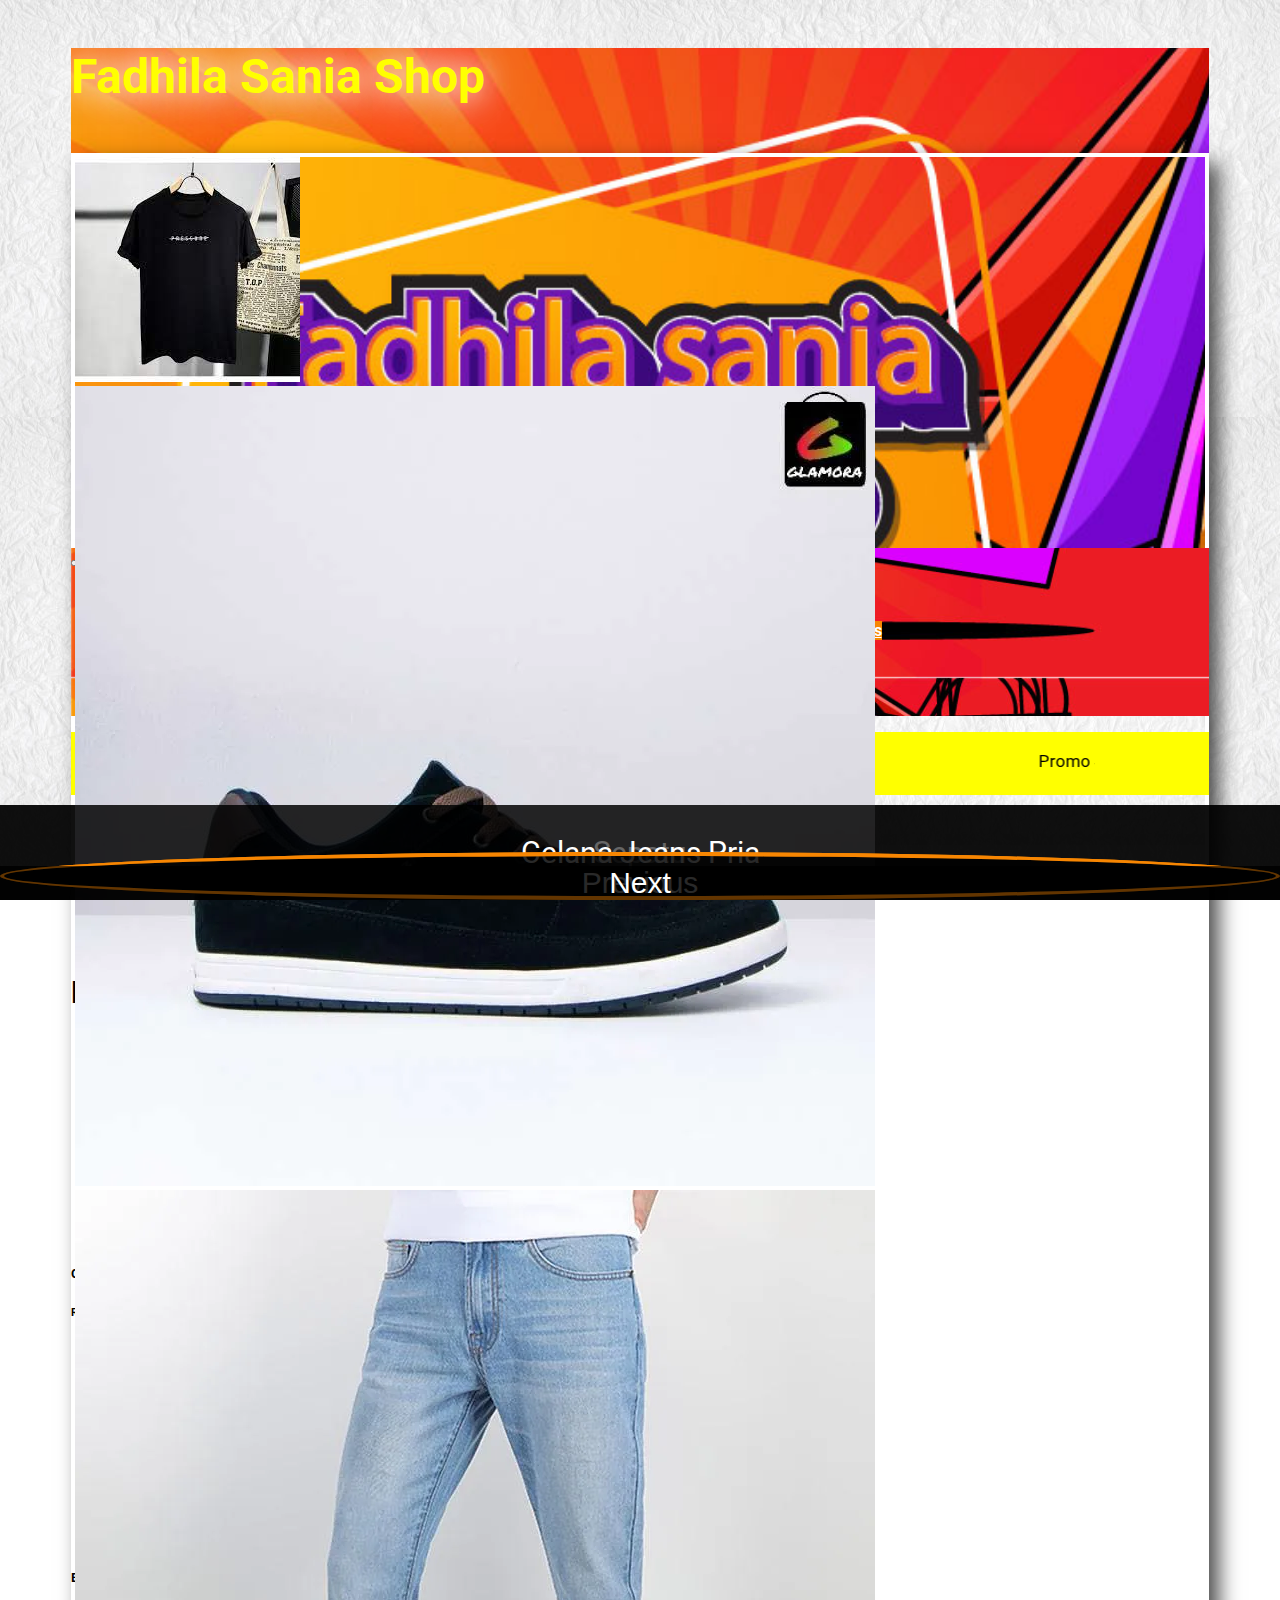
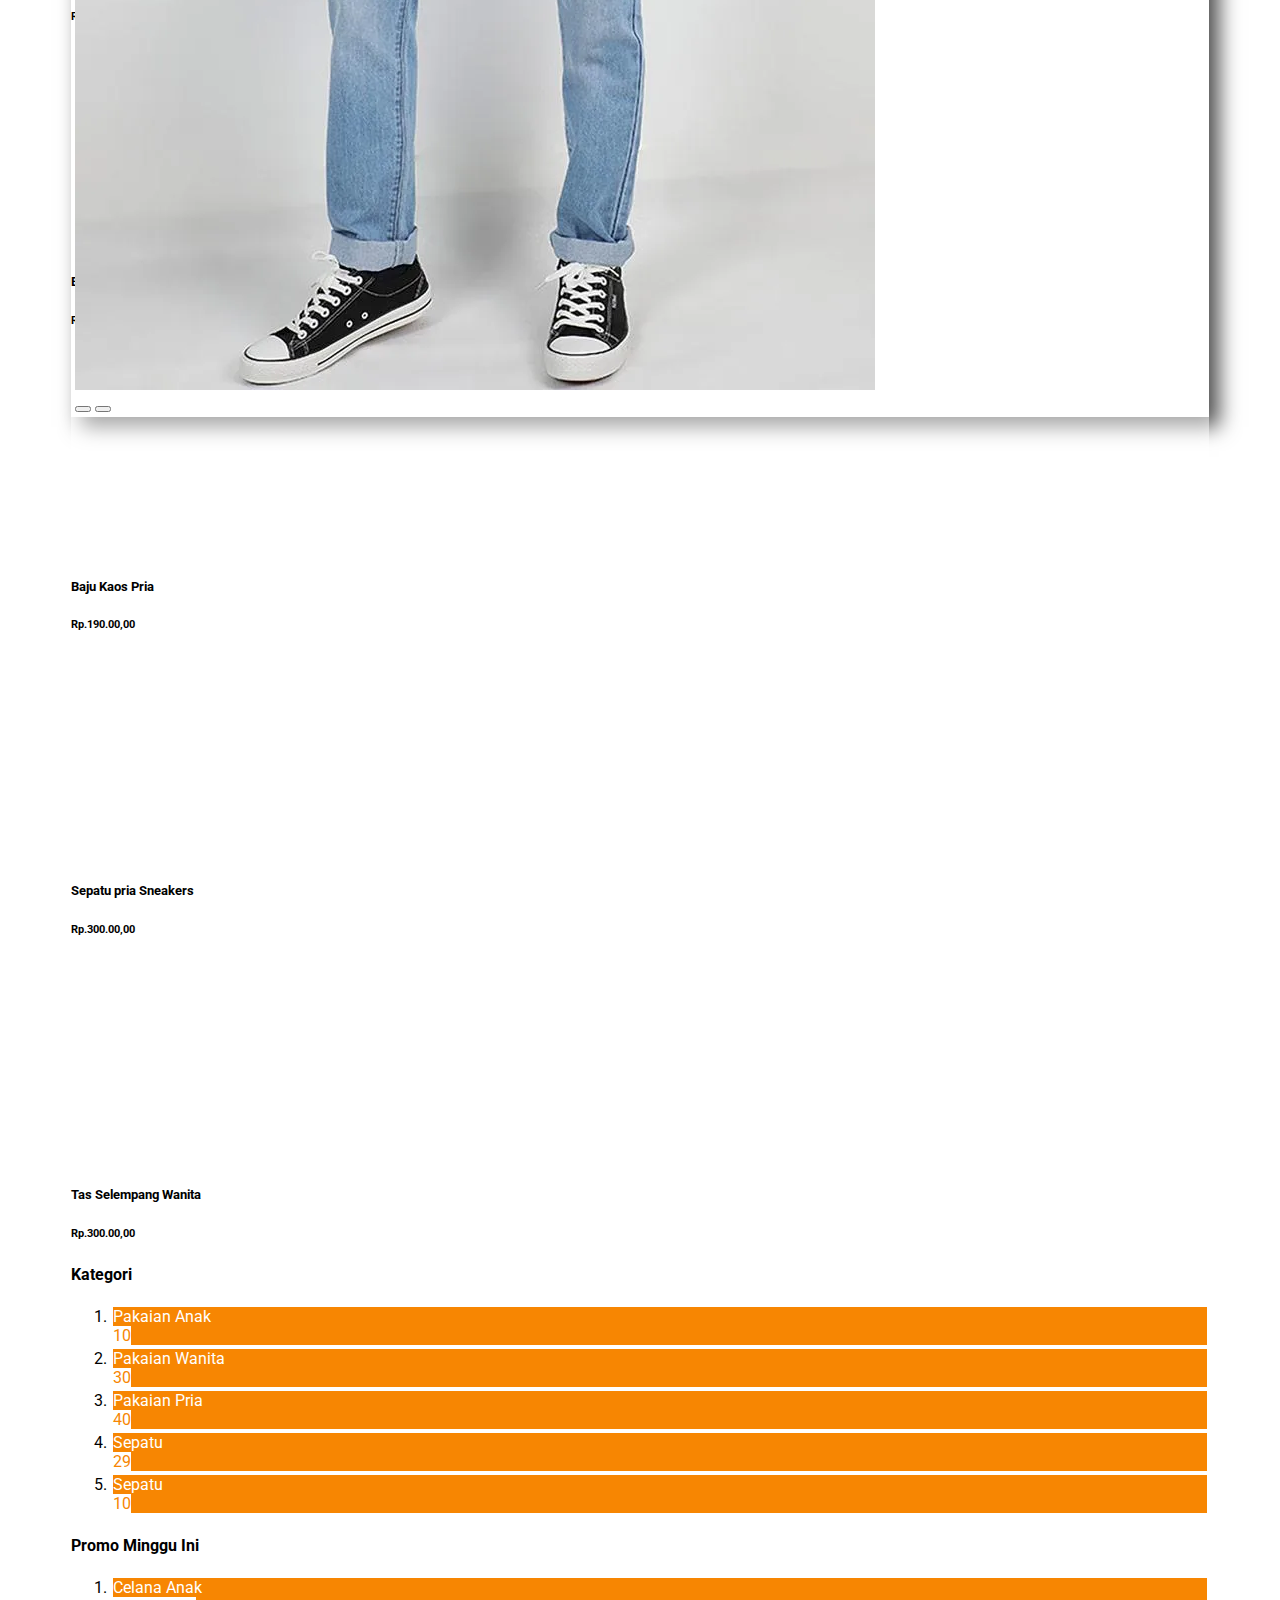
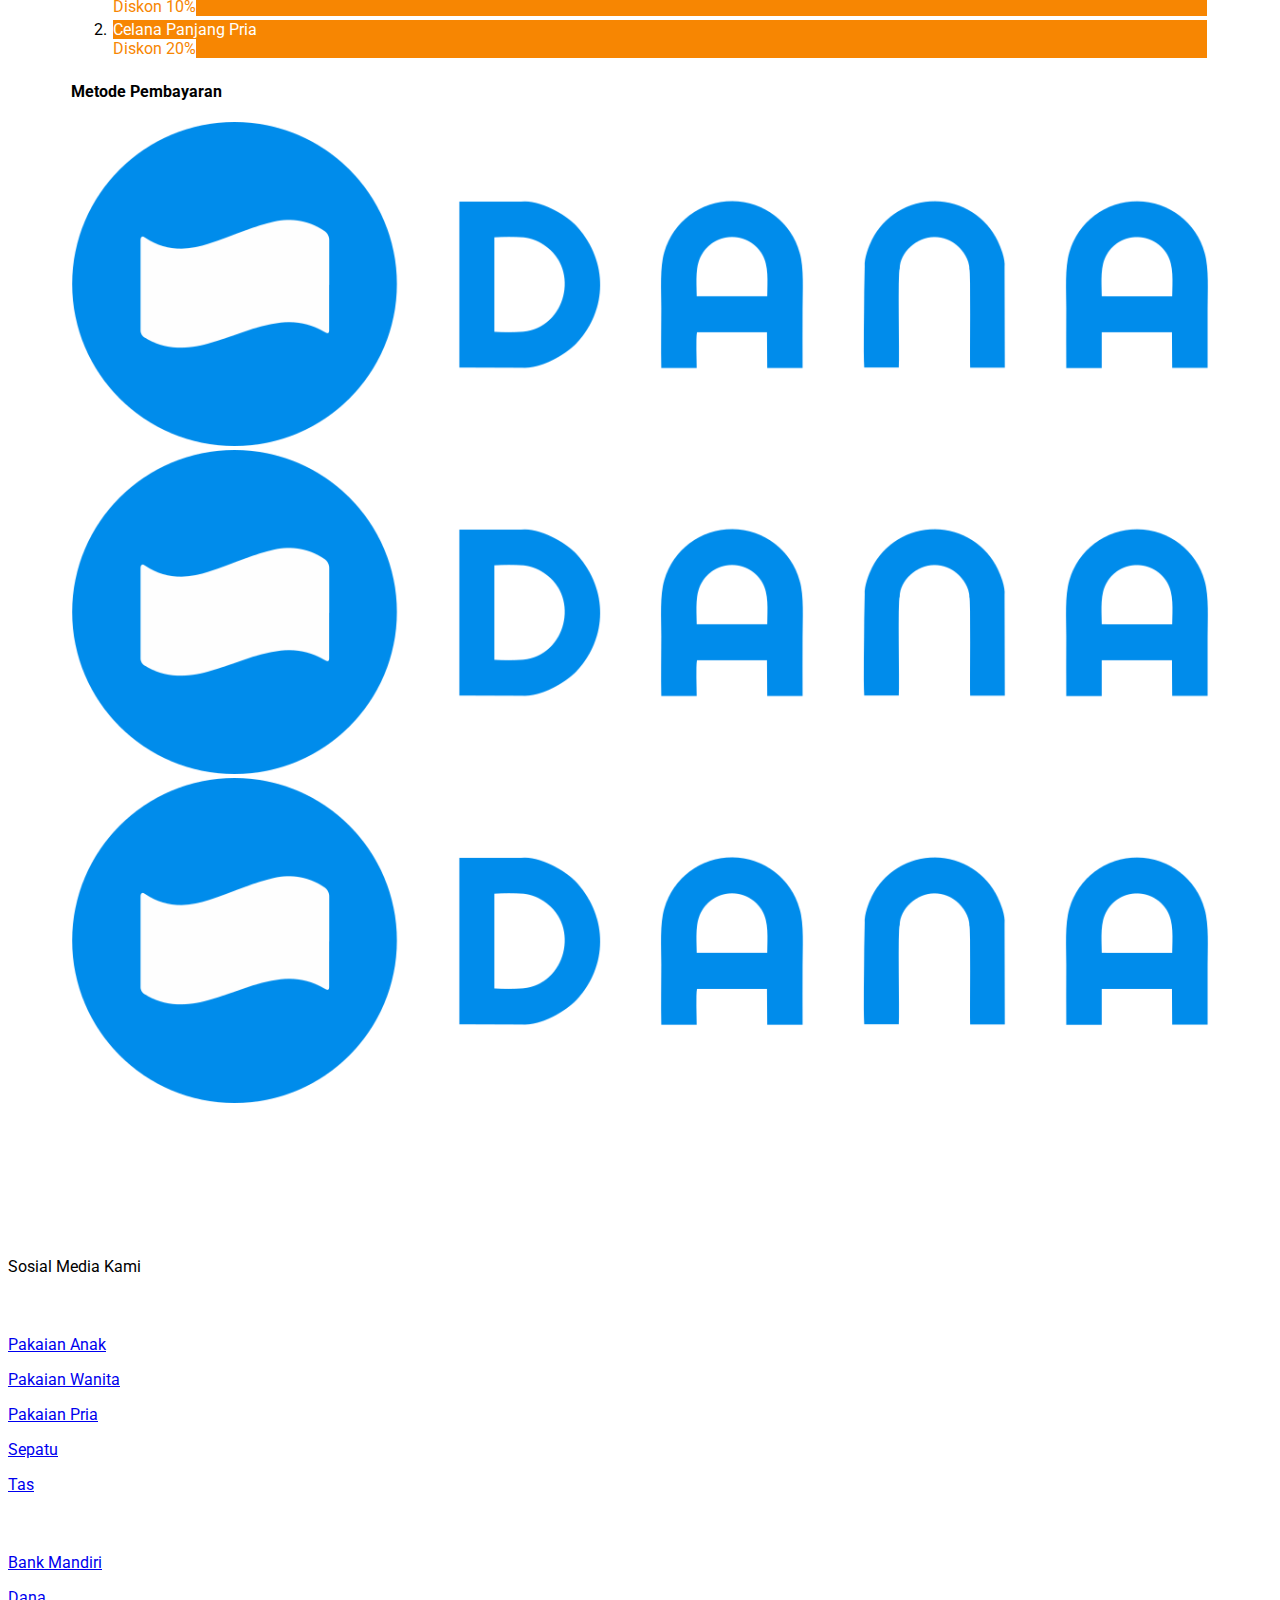
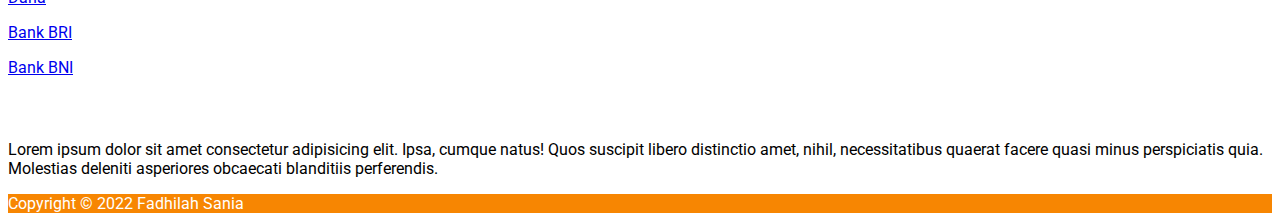
<file: index.html>
<!doctype html>
<html lang="en">

<head>
    <!-- Required meta tags -->
    <meta charset="utf-8">
    <meta name="viewport" content="width=device-width, initial-scale=1, shrink-to-fit=no">

    <!-- Bootstrap CSS -->
    <link rel="stylesheet" href="https://cdn.jsdelivr.net/npm/bootstrap@4.6.1/dist/css/bootstrap.min.css" integrity="sha384-zCbKRCUGaJDkqS1kPbPd7TveP5iyJE0EjAuZQTgFLD2ylzuqKfdKlfG/eSrtxUkn" crossorigin="anonymous">
    <link rel="stylesheet" href="css/main.css">
    <link rel="stylesheet" href="https://cdnjs.cloudflare.com/ajax/libs/font-awesome/6.1.1/css/all.min.css" integrity="sha512-KfkfwYDsLkIlwQp6LFnl8zNdLGxu9YAA1QvwINks4PhcElQSvqcyVLLD9aMhXd13uQjoXtEKNosOWaZqXgel0g==" crossorigin="anonymous" referrerpolicy="no-referrer"
    />

    <link rel="stylesheet" href="https://cdnjs.cloudflare.com/ajax/libs/animate.css/4.1.1/animate.min.css" />
    <link href="https://unpkg.com/aos@2.3.1/dist/aos.css" rel="stylesheet">
    <title>Fadhila Sania</title>
</head>

<body>



    <div class="jumbotron jumbotron-fluid">

        <div class="container">

            <div class="row">
                <div class="col-lg-12 col-md-6 col-sm-6">
                    <h3>Fadhila Sania Shop</h3>
                </div>
            </div>
            <div class="row animate__animated animate__animated">
                <div class="col-lg-4 col-sm-4 col-md-4 ">
                    <div id="carouselExampleControls" class="carousel slide" data-ride="carousel">
                        <div class="carousel-inner">
                            <div class="carousel-item active">
                                <img src="assets/image/baju kaos.jpg" class="d-block w-100" alt="...">

                                <span class="animate__animated  animate__backInUp"><p>Baju Kaos Pria</p></span>
                            </div>
                            <div class="carousel-item">
                                <img src="assets/image/sepatu.jpg" class="d-block w-100" alt="...">
                                <span class="animate__animated  animate__backInUp"><p>Sepatu</p></span>
                            </div>
                            <div class="carousel-item">
                                <img src="assets/image/jins pria.jpg" class="d-block w-100" alt="...">
                                <span class="animate__animated  animate__backInUp"><p>Celana Jeans Pria</p></span>
                            </div>
                        </div>
                        <button class="carousel-control-prev" type="button" data-target="#carouselExampleControls" data-slide="prev">
                              <span class="carousel-control-prev-icon" aria-hidden="true"></span>
                              <span class="sr-only">Previous</span>
                            </button>
                        <button class="carousel-control-next" type="button" data-target="#carouselExampleControls" data-slide="next">
                              <span class="carousel-control-next-icon" aria-hidden="true"></span>
                              <span class="sr-only">Next</span>
                            </button>
                    </div>
                </div>
            </div>
        </div>



    </div>


    <div class="menu">
        <nav class="navbar navbar-expand-lg bg-light">

            <div class="container">

                <button class="navbar-toggler" type="button" data-toggle="collapse" data-target="#navbarNav" aria-controls="navbarNav" aria-expanded="false" aria-label="Toggle navigation">
              <span class="navbar-toggler-icon" id="hamburger"></span>
            </button>
                <div class="collapse navbar-collapse" id="navbarNav">
                    <ul class="navbar-nav m-auto">
                        <li class="nav-item active">
                            <a class="nav-link" href="#">Beranda</a>
                        </li>
                        <li class="nav-item dropdown active">
                            <a class="nav-link dropdown-toggle" href="#" id="navbarDropdown" role="button" data-toggle="dropdown" aria-expanded="false">
                              Kategori
                            </a>
                            <div class="dropdown-menu" aria-labelledby="navbarDropdown">
                                <a class="dropdown-item" href="#">Pakaian Anak-Anak</a>
                                <a class="dropdown-item" href="#">Pakaian Pria</a>
                                <a class="dropdown-item" href="#">Pakaian Wanita</a>
                                <a class="dropdown-item" href="#">Sepatu</a>
                                <a class="dropdown-item" href="#">Tas</a>
                            </div>
                        </li>
                        <li class="nav-item active">
                            <a class="nav-link" href="#">Promo Spesial</a>
                        </li>
                        <li class="nav-item active">
                            <a class="nav-link">Cara Pemesanan</a>
                        </li>

                        <li class="nav-item active">
                            <a class="nav-link">Tentang</a>
                        </li>

                        <li class="nav-item">
                            <a class="nav-link">Kontak</a>
                        </li>
                    </ul>
                </div>
            </div>
        </nav>
    </div>

    <div class="text">
        <br>
        <marquee width="500" height="40">Promo Special Toko Kami, Ayo Tunggu Apalagi Yuk belanja , "Like, follow, dan comment setiap postingan terbaru kami dan dapatkan all discount product untuk setiap pembelian di hari Minggu!"</marquee>
    </div>



    <div class="produk">
        <div class="container">
            <div class="row">
                <div class="col-lg-8 col-sm-6 col-md-6">
                    <h3 class="text-center" id="produk">Promo Spesial</h3>
                    <div class="row">
                        <div class="col-lg-4 col-sm-6 col-md-6">

                            <div class="card mt-4" data-aos="flip-left" data-aos-easing="ease-out-cubic" data-aos-duration="2000">

                                <img class="img-thumbnail" src="assets/image/jins pria.jpg" alt="" style="width: 100%; height: 200px;">

                                <a href="product.html" class="add"><i class="fa-solid fa-plus"></i></a>

                            </div>


                            <h5 class="text-center font-weight-bold">Celana Jeans</h5>
                            <h6 class="text-center">Rp.300.00,00</h6>

                        </div>

                        <div class="col-lg-4 col-sm-6 col-md-6">
                            <div class="card mt-4" data-aos="flip-left" data-aos-easing="ease-out-cubic" data-aos-duration="2000">

                                <img class="img-thumbnail" src="assets/image/celana anak.jpg" alt="" style="width: 100%; height: 200px;">

                                <a href="product2.html" class="add"><i class="fa-solid fa-plus"></i></a>

                            </div>


                            <h5 class="text-center font-weight-bold">Baju Anak</h5>
                            <h6 class="text-center">Rp.150.00,00</h6>
                        </div>


                        <div class="col-lg-4 col-sm-6 col-md-6">
                            <div class="card mt-4" data-aos="flip-left" data-aos-easing="ease-out-cubic" data-aos-duration="2000">

                                <img class="img-thumbnail" src="assets/image/bajuwanita.jpg" alt="" style="width: 100%; height: 200px;">

                                <a href="product3.html" class="add"><i class="fa-solid fa-plus"></i></a>

                            </div>


                            <h5 class="text-center font-weight-bold">Baju Wanita</h5>
                            <h6 class="text-center">Rp.200.00,00</h6>
                        </div>

                        <div class="col-lg-4 col-sm-6 col-md-6">
                            <div class="card mt-4" data-aos="flip-left" data-aos-easing="ease-out-cubic" data-aos-duration="2000">

                                <img class="img-thumbnail" src="assets/image/baju kaos.jpg" alt="" style="width: 100%; height: 200px;">

                                <a href="product4.html" class="add"><i class="fa-solid fa-plus"></i></a>

                            </div>


                            <h5 class="text-center font-weight-bold">Baju Kaos Pria</h5>
                            <h6 class="text-center">Rp.190.00,00</h6>
                        </div>


                        <div class="col-lg-4 col-sm-6 col-md-6">
                            <div class="card mt-4" data-aos="flip-left" data-aos-easing="ease-out-cubic" data-aos-duration="2000">

                                <img class="img-thumbnail" src="assets/image/sepatu.jpg" alt="" style="width: 100%; height: 200px;">

                                <a href="product5.html" class="add"><i class="fa-solid fa-plus"></i></a>

                            </div>


                            <h5 class="text-center font-weight-bold">Sepatu pria Sneakers</h5>
                            <h6 class="text-center">Rp.300.00,00</h6>
                        </div>


                        <div class="col-lg-4 col-sm-6 col-md-6">
                            <div class="card mt-4" data-aos="flip-left" data-aos-easing="ease-out-cubic" data-aos-duration="2000">

                                <img class="img-thumbnail" src="assets/image/1.jpg" alt="" style="width: 100%; height: 200px;">

                                <a href="product6.html" class="add"><i class="fa-solid fa-plus"></i></a>

                            </div>


                            <h5 class="text-center font-weight-bold">Tas Selempang Wanita</h5>
                            <h6 class="text-center">Rp.300.00,00</h6>
                        </div>
                    </div>
                </div>
                <div class="col-lg-4 col-sm-6 col-md-6 mt-4">

                    <div class="card">

                        <div class="card-body">
                            <h4>Kategori</h4>
                            <ol class="list-group list-group-light list-group-numbered">
                                <li class="list-group-item d-flex justify-content-between align-items-start">
                                    <div class="ms-2 me-auto">
                                        <div class="fw-bold">Pakaian Anak</div>

                                    </div>
                                    <span class="badge  rounded-pill">10</span>
                                </li>
                                <li class="list-group-item d-flex justify-content-between align-items-start">
                                    <div class="ms-2 me-auto">
                                        <div class="fw-bold">Pakaian Wanita</div>

                                    </div>
                                    <span class="badge  rounded-pill">30</span>
                                </li>
                                <li class="list-group-item d-flex justify-content-between align-items-start">
                                    <div class="ms-2 me-auto">
                                        <div class="fw-bold">Pakaian Pria</div>

                                    </div>
                                    <span class="badge  rounded-pill">40</span>
                                </li>

                                <li class="list-group-item d-flex justify-content-between align-items-start">
                                    <div class="ms-2 me-auto">
                                        <div class="fw-bold">Sepatu</div>

                                    </div>
                                    <span class="badge  rounded-pill">29</span>
                                </li>

                                <li class="list-group-item d-flex justify-content-between align-items-start">
                                    <div class="ms-2 me-auto">
                                        <div class="fw-bold">Sepatu</div>

                                    </div>
                                    <span class="badge rounded-pill">10</span>
                                </li>
                            </ol>
                        </div>
                    </div>

                    <div class="card-body">
                        <h4>Promo Minggu Ini</h4>
                        <ol class="list-group list-group-light list-group-numbered">
                            <li class="list-group-item d-flex justify-content-between align-items-start">
                                <div class="ms-2 me-auto">
                                    <div class="fw-bold">Celana Anak</div>

                                </div>
                                <span class="badge  rounded-pill">Diskon 10%</span>
                            </li>
                            <li class="list-group-item d-flex justify-content-between align-items-start">
                                <div class="ms-2 me-auto">
                                    <div class="fw-bold">Celana Panjang Pria</div>

                                </div>
                                <span class="badge  rounded-pill">Diskon 20% </span>
                            </li>

                        </ol>
                    </div>

                    <div class="card-body">
                        <h4>Metode Pembayaran</h4>

                        <div class="container">
                            <div class="row">
                                <div class="col-lg-3 col-md-3 col-sm-6 mt-2">
                                    <center>
                                        <img src="assets/image/dana.png" alt="" width="100%">
                                    </center>
                                </div>

                                <div class="col-lg-3 col-md-6 col-sm-6 mt-2">
                                    <center>
                                        <img src="assets/image/dana.png" alt="" width="100%">
                                    </center>
                                </div>

                                <div class="col-lg-3 col-md-6 col-sm-6 mt-2">
                                    <center>
                                        <img src="assets/image/dana.png" alt="" width="100%">
                                    </center>
                                </div>
                            </div>
                        </div>
                    </div>
                </div>




            </div>
        </div>
    </div>


    <!-- Footer -->
    <footer class="text-center text-lg-start text-dark" style="background-color: white;">
        <!-- Section: Social media -->
        <section class="d-flex justify-content-center justify-content-lg-between p-4 border-bottom">
            <!-- Left -->
            <div class="me-5 d-none d-lg-block">
                <span>Sosial Media Kami</span>
            </div>
            <!-- Left -->

            <!-- Right -->
            <div>
                <a href="" class="me-4 text-reset">
                    <i class="fab fa-facebook-f"></i>
                </a>
                <a href="" class="me-4 text-reset">
                    <i class="fab fa-twitter"></i>
                </a>

                <a href="" class="me-4 text-reset">
                    <i class="fab fa-instagram"></i>
                </a>


            </div>
            <!-- Right -->
        </section>
        <!-- Section: Social media -->

        <!-- Section: Links  -->
        <section class="">
            <div class="container text-center text-md-start mt-5">
                <!-- Grid row -->
                <div class="row mt-3">
                    <!-- Grid column -->

                    <!-- Grid column -->

                    <!-- Grid column -->
                    <div class="col-md-2 col-lg-2 col-xl-2 mx-auto mb-4">
                        <!-- Links -->
                        <h5 class="text-uppercase fw-bold mb-4 text-dark font-weight-bold">
                            Kategori
                        </h5>
                        <p>
                            <a href="#!" class="text-dark">Pakaian Anak</a>
                        </p>
                        <p>
                            <a href="#!" class="text-reset">Pakaian Wanita</a>
                        </p>
                        <p>
                            <a href="#!" class="text-reset">Pakaian Pria</a>
                        </p>
                        <p>
                            <a href="#!" class="text-reset">Sepatu</a>
                        </p>

                        <p>
                            <a href="#!" class="text-reset">Tas</a>
                        </p>
                    </div>
                    <!-- Grid column -->

                    <!-- Grid column -->
                    <div class="col-md-3 col-lg-2 col-xl-2 mx-auto mb-4">
                        <!-- Links -->
                        <h5 class="text-uppercase fw-bold mb-4 text-dark font-weight-bold">
                            Metode Pembayaran
                        </h5>
                        <p>
                            <a href="#!" class="text-reset text-left">Bank Mandiri</a>
                        </p>
                        <p>
                            <a href="#!" class="text-reset">Dana</a>
                        </p>
                        <p>
                            <a href="#!" class="text-reset">Bank BRI</a>
                        </p>
                        <p>
                            <a href="#!" class="text-reset">Bank BNI</a>
                        </p>
                    </div>
                    <!-- Grid column -->

                    <!-- Grid column -->
                    <div class="col-md-4 col-lg-3 col-xl-3 mx-auto mb-md-0 mb-4">
                        <!-- Links -->
                        <h6 class="text-uppercase fw-bold mb-4 text-dark font-weight-bold">
                            Alamat :
                        </h6>
                        <p><i class="fas fa-home me-3"></i> Lorem ipsum dolor sit amet consectetur adipisicing elit. Ipsa, cumque natus! Quos suscipit libero distinctio amet, nihil, necessitatibus quaerat facere quasi minus perspiciatis quia. Molestias deleniti
                            asperiores obcaecati blanditiis perferendis.</p>

                    </div>
                    <!-- Grid column -->
                </div>
                <!-- Grid row -->
            </div>
        </section>
        <!-- Section: Links  -->

        <!-- Copyright -->
        <div class="text-center p-4" style="background-color: #F78602; color: white;">
            Copyright © 2022 Fadhilah Sania

        </div>
        <!-- Copyright -->
    </footer>
    <!-- Footer -->





    <script src="https://cdn.jsdelivr.net/npm/jquery@3.5.1/dist/jquery.slim.min.js" integrity="sha384-DfXdz2htPH0lsSSs5nCTpuj/zy4C+OGpamoFVy38MVBnE+IbbVYUew+OrCXaRkfj" crossorigin="anonymous"></script>
    <script src="https://cdn.jsdelivr.net/npm/bootstrap@4.6.1/dist/js/bootstrap.bundle.min.js" integrity="sha384-fQybjgWLrvvRgtW6bFlB7jaZrFsaBXjsOMm/tB9LTS58ONXgqbR9W8oWht/amnpF" crossorigin="anonymous"></script>
    <script src="https://unpkg.com/aos@2.3.1/dist/aos.js"></script>

    <script>
        AOS.init();
    </script>
    <!-- Option 2: Separate Popper and Bootstrap JS -->
    <!--
    <script src="https://cdn.jsdelivr.net/npm/jquery@3.5.1/dist/jquery.slim.min.js" integrity="sha384-DfXdz2htPH0lsSSs5nCTpuj/zy4C+OGpamoFVy38MVBnE+IbbVYUew+OrCXaRkfj" crossorigin="anonymous"></script>
    <script src="https://cdn.jsdelivr.net/npm/popper.js@1.16.1/dist/umd/popper.min.js" integrity="sha384-9/reFTGAW83EW2RDu2S0VKaIzap3H66lZH81PoYlFhbGU+6BZp6G7niu735Sk7lN" crossorigin="anonymous"></script>
    <script src="https://cdn.jsdelivr.net/npm/bootstrap@4.6.1/dist/js/bootstrap.min.js" integrity="sha384-VHvPCCyXqtD5DqJeNxl2dtTyhF78xXNXdkwX1CZeRusQfRKp+tA7hAShOK/B/fQ2" crossorigin="anonymous"></script>
    -->
</body>

</html>
</file>
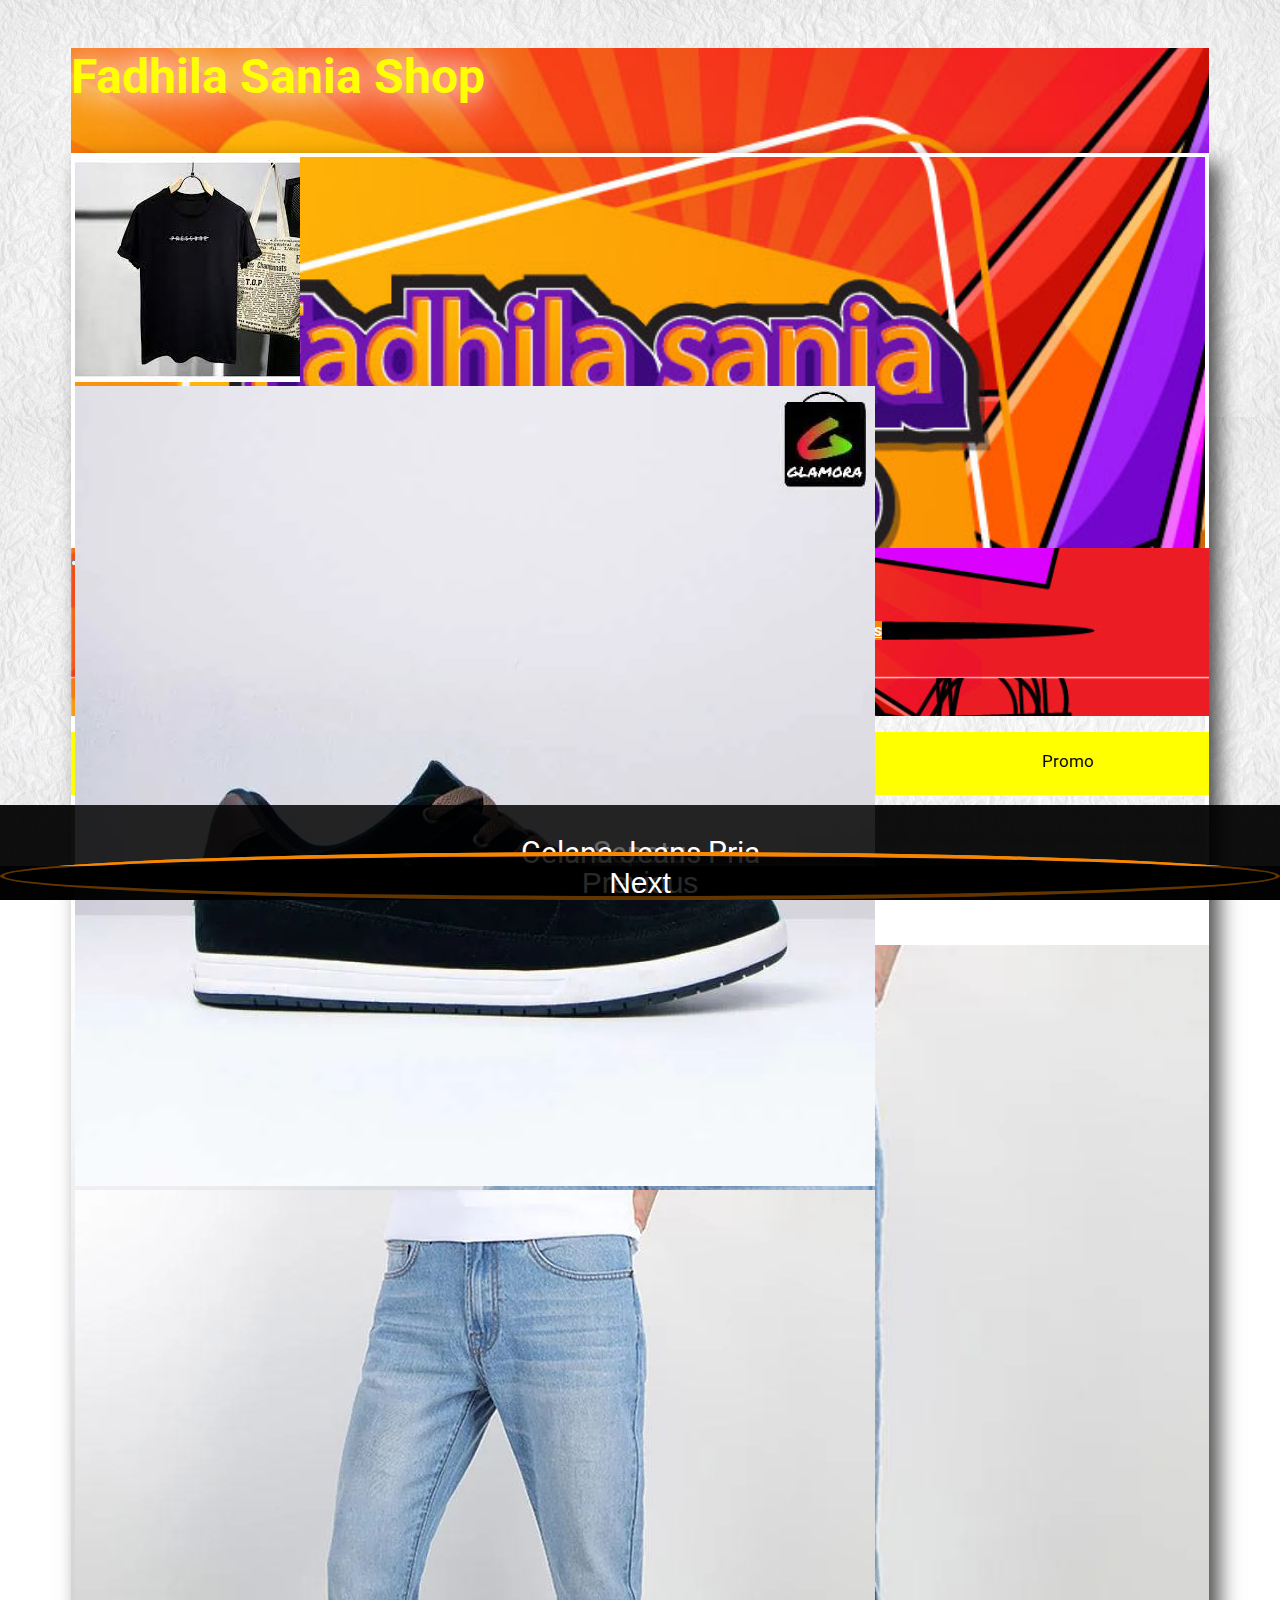
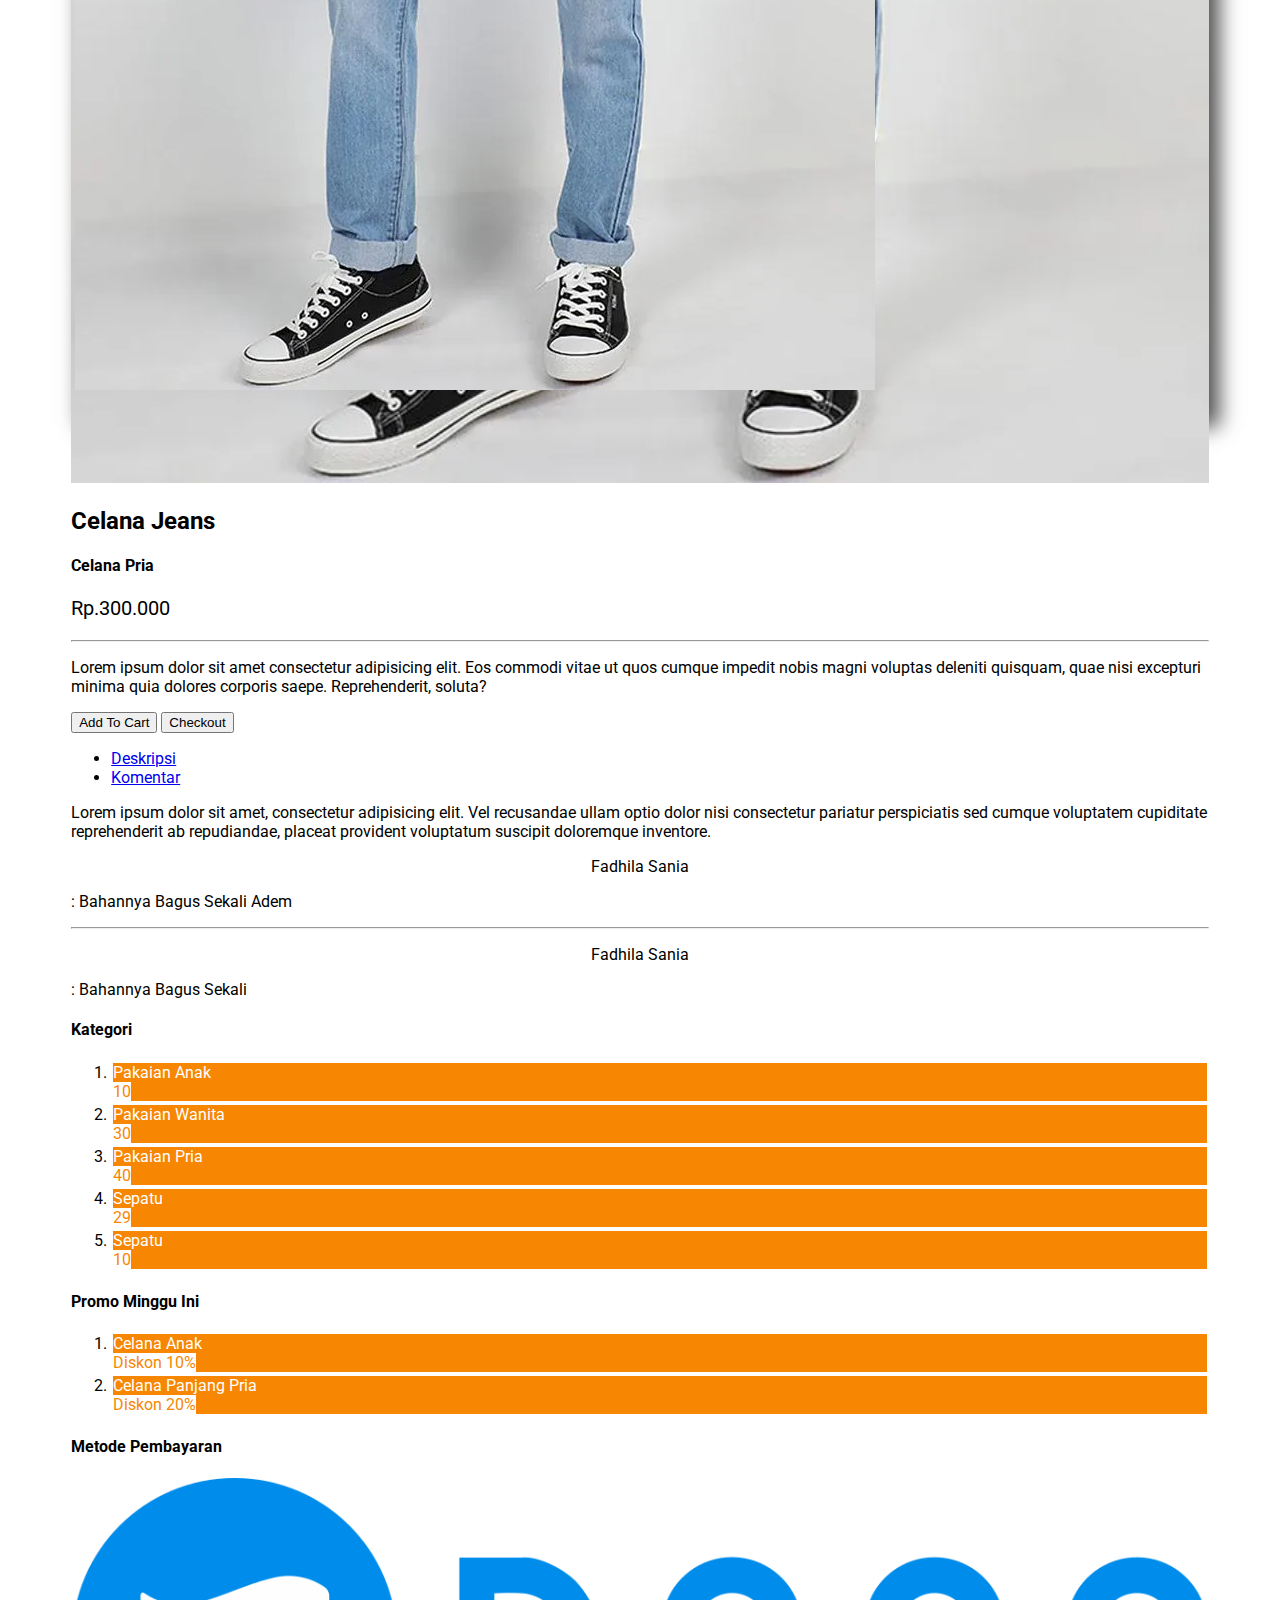
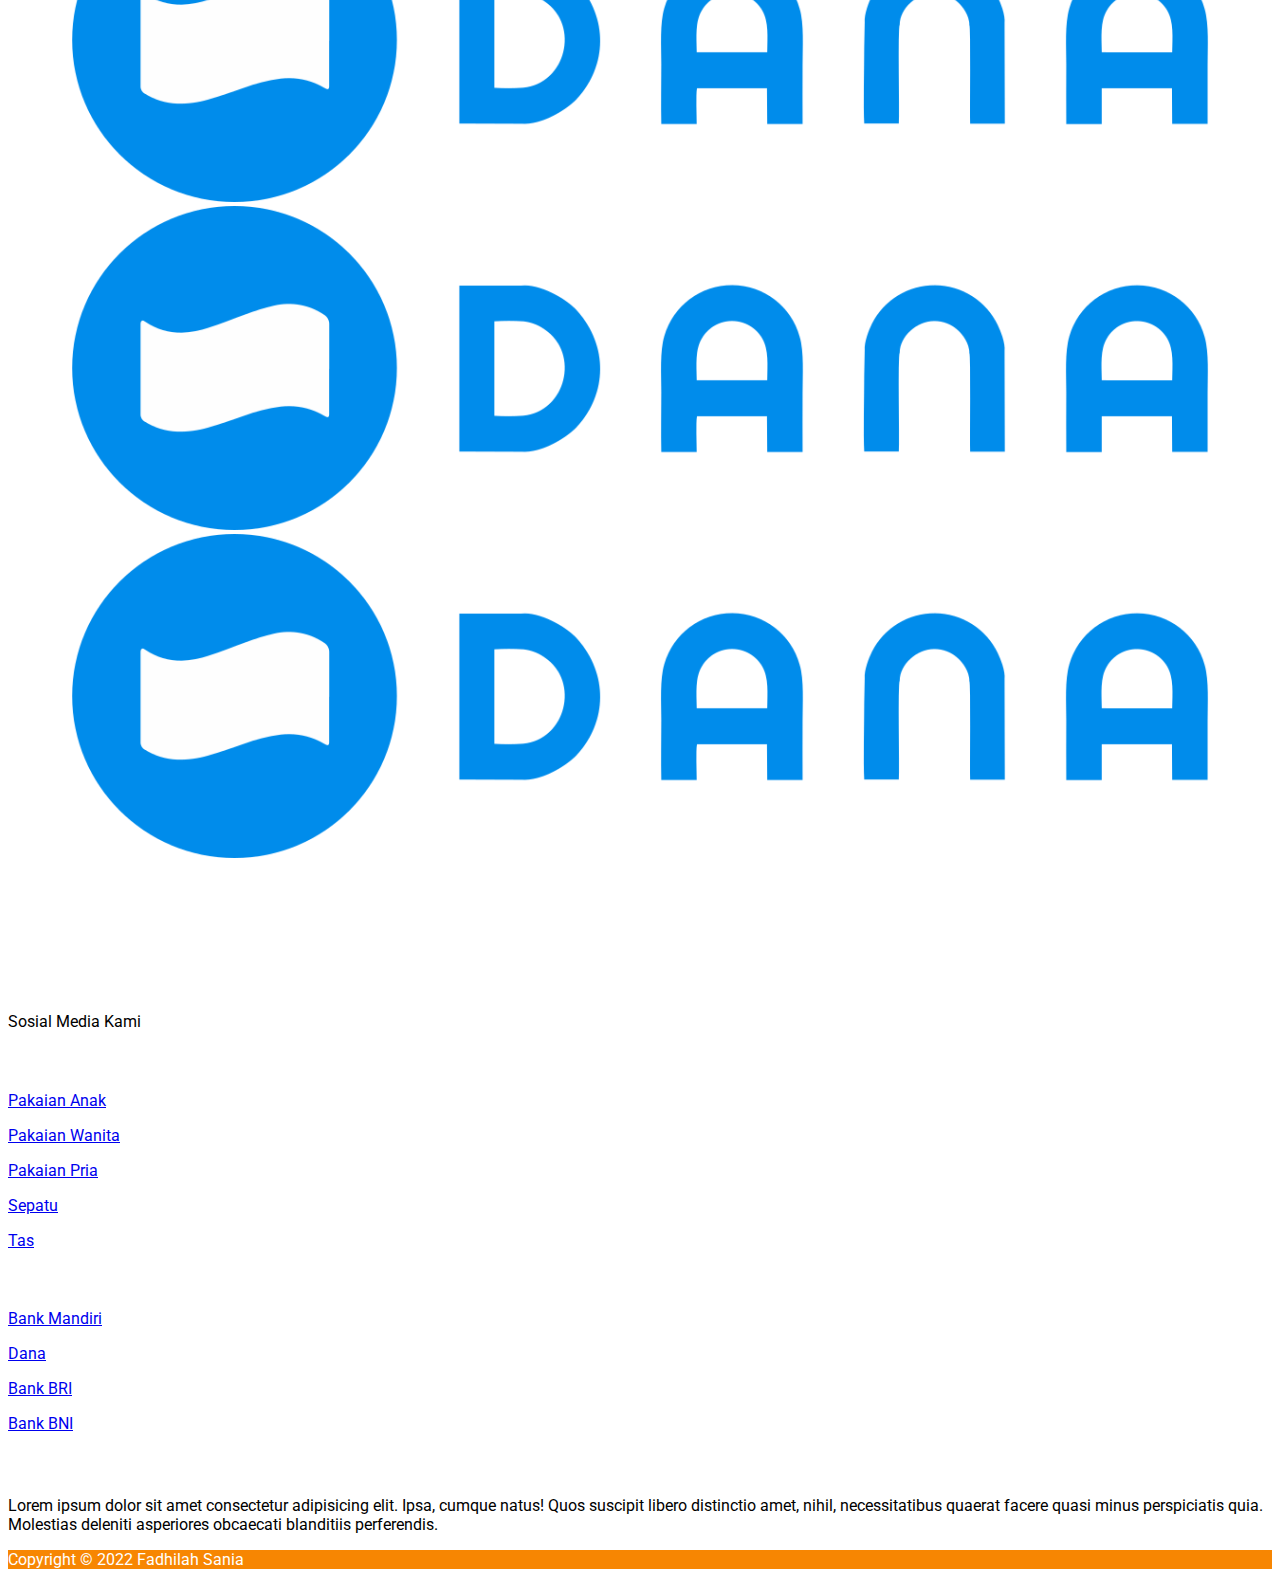
<file: product.html>
<!doctype html>
<html lang="en">

<head>
    <!-- Required meta tags -->
    <meta charset="utf-8">
    <meta name="viewport" content="width=device-width, initial-scale=1, shrink-to-fit=no">

    <!-- Bootstrap CSS -->
    <link rel="stylesheet" href="https://cdn.jsdelivr.net/npm/bootstrap@4.6.1/dist/css/bootstrap.min.css" integrity="sha384-zCbKRCUGaJDkqS1kPbPd7TveP5iyJE0EjAuZQTgFLD2ylzuqKfdKlfG/eSrtxUkn" crossorigin="anonymous">
    <link rel="stylesheet" href="css/main.css">
    <link rel="stylesheet" href="https://cdnjs.cloudflare.com/ajax/libs/font-awesome/6.1.1/css/all.min.css" integrity="sha512-KfkfwYDsLkIlwQp6LFnl8zNdLGxu9YAA1QvwINks4PhcElQSvqcyVLLD9aMhXd13uQjoXtEKNosOWaZqXgel0g==" crossorigin="anonymous" referrerpolicy="no-referrer"
    />

    <link rel="stylesheet" href="https://cdnjs.cloudflare.com/ajax/libs/animate.css/4.1.1/animate.min.css" />
    <link href="https://unpkg.com/aos@2.3.1/dist/aos.css" rel="stylesheet">
    <title>Fadhila Sania</title>
</head>

<body>



    <div class="jumbotron jumbotron-fluid">

        <div class="container">

            <div class="row">
                <div class="col-lg-12 col-md-6 col-sm-6">
                    <h3>Fadhila Sania Shop</h3>
                </div>
            </div>
            <div class="row animate__animated animate__animated">
                <div class="col-lg-4 col-sm-4 col-md-4 ">
                    <div id="carouselExampleControls" class="carousel slide" data-ride="carousel">
                        <div class="carousel-inner">
                            <div class="carousel-item active">
                                <img src="assets/image/baju kaos.jpg" class="d-block w-100" alt="...">

                                <span class="animate__animated  animate__backInUp"><p>Baju Kaos Pria</p></span>
                            </div>
                            <div class="carousel-item">
                                <img src="assets/image/sepatu.jpg" class="d-block w-100" alt="...">
                                <span class="animate__animated  animate__backInUp"><p>Sepatu</p></span>
                            </div>
                            <div class="carousel-item">
                                <img src="assets/image/jins pria.jpg" class="d-block w-100" alt="...">
                                <span class="animate__animated  animate__backInUp"><p>Celana Jeans Pria</p></span>
                            </div>
                        </div>
                        <button class="carousel-control-prev" type="button" data-target="#carouselExampleControls" data-slide="prev">
                              <span class="carousel-control-prev-icon" aria-hidden="true"></span>
                              <span class="sr-only">Previous</span>
                            </button>
                        <button class="carousel-control-next" type="button" data-target="#carouselExampleControls" data-slide="next">
                              <span class="carousel-control-next-icon" aria-hidden="true"></span>
                              <span class="sr-only">Next</span>
                            </button>
                    </div>
                </div>
            </div>
        </div>



    </div>


    <div class="menu">
        <nav class="navbar navbar-expand-lg bg-light">

            <div class="container">

                <button class="navbar-toggler" type="button" data-toggle="collapse" data-target="#navbarNav" aria-controls="navbarNav" aria-expanded="false" aria-label="Toggle navigation">
              <span class="navbar-toggler-icon" id="hamburger"></span>
            </button>
                <div class="collapse navbar-collapse" id="navbarNav">
                    <ul class="navbar-nav m-auto">
                        <li class="nav-item active">
                            <a class="nav-link" href="index.html">Beranda</a>
                        </li>
                        <li class="nav-item dropdown active">
                            <a class="nav-link dropdown-toggle" href="#" id="navbarDropdown" role="button" data-toggle="dropdown" aria-expanded="false">
                              Kategori
                            </a>
                            <div class="dropdown-menu" aria-labelledby="navbarDropdown">
                                <a class="dropdown-item" href="#">Pakaian Anak-Anak</a>
                                <a class="dropdown-item" href="#">Pakaian Pria</a>
                                <a class="dropdown-item" href="#">Pakaian Wanita</a>
                                <a class="dropdown-item" href="#">Sepatu</a>
                                <a class="dropdown-item" href="#">Tas</a>
                            </div>
                        </li>
                        <li class="nav-item active">
                            <a class="nav-link" href="#">Promo Spesial</a>
                        </li>
                        <li class="nav-item active">
                            <a class="nav-link">Cara Pemesanan</a>
                        </li>

                        <li class="nav-item active">
                            <a class="nav-link">Tentang</a>
                        </li>

                        <li class="nav-item">
                            <a class="nav-link">Kontak</a>
                        </li>
                    </ul>
                </div>
            </div>
        </nav>
    </div>

    <div class="text">
        <br>
        <marquee width="500" height="40">Promo Special Toko Kami, Ayo Tunggu Apalagi Yuk belanja , "Like, follow, dan comment setiap postingan terbaru kami dan dapatkan all discount product untuk setiap pembelian di hari Minggu!"</marquee>
    </div>



    <div class="produk">
        <div class="container">
            <div class="row">
                <div class="col-lg-8 col-sm-6 col-md-6">

                    <div class="row">



                        <div class="row">
                            <div class="col-lg-6 col-md-6 col-sm-6">
                                <img src="assets/image/jins pria.jpg" alt="" width="100%">
                            </div>
                            <div class="col-lg-6 col-md-6 col-sm-6">
                                <h2 class="font-weight-bold">Celana Jeans</h2>
                                <h4>Celana Pria</h4>
                                <p style="font-size: 20px;">Rp.300.000</p>
                                <hr>

                                <p>Lorem ipsum dolor sit amet consectetur adipisicing elit. Eos commodi vitae ut quos cumque impedit nobis magni voluptas deleniti quisquam, quae nisi excepturi minima quia dolores corporis saepe. Reprehenderit, soluta?</p>

                                <button class="btn btn-success">Add To Cart</button>
                                <button class="btn btn-danger">Checkout</button>

                                <br>


                            </div>
                        </div>

                        <div class="container">
                            <div class="row">
                                <div class="col-lg-12 col-sm-6 col-md-6">
                                    <ul class="nav nav-tabs mt-4" id="myTab" role="tablist">
                                        <li class="nav-item" role="presentation">
                                            <a class="nav-link active" id="home-tab" data-toggle="tab" href="#home" role="tab" aria-controls="home" aria-selected="true">Deskripsi</a>
                                        </li>
                                        <li class="nav-item" role="presentation">
                                            <a class="nav-link" id="profile-tab" data-toggle="tab" href="#profile" role="tab" aria-controls="profile" aria-selected="false">Komentar</a>
                                        </li>

                                    </ul>
                                    <div class="tab-content" id="myTabContent" style="background-color: white;">
                                        <div class="tab-pane fade show active p-4" id="home" role="tabpanel" aria-labelledby="home-tab">
                                            <p>Lorem ipsum dolor sit amet, consectetur adipisicing elit. Vel recusandae ullam optio dolor nisi consectetur pariatur perspiciatis sed cumque voluptatem cupiditate reprehenderit ab repudiandae, placeat provident
                                                voluptatum suscipit doloremque inventore.</p>
                                        </div>
                                        <div class="tab-pane fade p-5" id="profile" role="tabpanel" aria-labelledby="profile-tab">
                                            <div class="row">
                                                <div class="col-lg-3">
                                                    <center>
                                                        <i class="fa-solid fa-user" style="font-size:50px ;"></i>
                                                        <p>Fadhila Sania</p>

                                                    </center>
                                                </div>

                                                <div class="col-lg-9">
                                                    <p> : Bahannya Bagus Sekali Adem </p>
                                                </div>


                                            </div>

                                            <hr>

                                            <div class="row">
                                                <div class="col-lg-3">
                                                    <center>
                                                        <i class="fa-solid fa-user" style="font-size:50px ;"></i>
                                                        <p>Fadhila Sania</p>

                                                    </center>
                                                </div>

                                                <div class="col-lg-9">
                                                    <p> : Bahannya Bagus Sekali</p>
                                                </div>


                                            </div>

                                        </div>

                                    </div>
                                </div>
                            </div>

                        </div>





                    </div>
                </div>
                <div class="col-lg-4 col-sm-6 col-md-6 mt-4">

                    <div class="card">

                        <div class="card-body">
                            <h4>Kategori</h4>
                            <ol class="list-group list-group-light list-group-numbered">
                                <li class="list-group-item d-flex justify-content-between align-items-start">
                                    <div class="ms-2 me-auto">
                                        <div class="fw-bold">Pakaian Anak</div>

                                    </div>
                                    <span class="badge  rounded-pill">10</span>
                                </li>
                                <li class="list-group-item d-flex justify-content-between align-items-start">
                                    <div class="ms-2 me-auto">
                                        <div class="fw-bold">Pakaian Wanita</div>

                                    </div>
                                    <span class="badge  rounded-pill">30</span>
                                </li>
                                <li class="list-group-item d-flex justify-content-between align-items-start">
                                    <div class="ms-2 me-auto">
                                        <div class="fw-bold">Pakaian Pria</div>

                                    </div>
                                    <span class="badge  rounded-pill">40</span>
                                </li>

                                <li class="list-group-item d-flex justify-content-between align-items-start">
                                    <div class="ms-2 me-auto">
                                        <div class="fw-bold">Sepatu</div>

                                    </div>
                                    <span class="badge  rounded-pill">29</span>
                                </li>

                                <li class="list-group-item d-flex justify-content-between align-items-start">
                                    <div class="ms-2 me-auto">
                                        <div class="fw-bold">Sepatu</div>

                                    </div>
                                    <span class="badge rounded-pill">10</span>
                                </li>
                            </ol>
                        </div>
                    </div>

                    <div class="card-body">
                        <h4>Promo Minggu Ini</h4>
                        <ol class="list-group list-group-light list-group-numbered">
                            <li class="list-group-item d-flex justify-content-between align-items-start">
                                <div class="ms-2 me-auto">
                                    <div class="fw-bold">Celana Anak</div>

                                </div>
                                <span class="badge  rounded-pill">Diskon 10%</span>
                            </li>
                            <li class="list-group-item d-flex justify-content-between align-items-start">
                                <div class="ms-2 me-auto">
                                    <div class="fw-bold">Celana Panjang Pria</div>

                                </div>
                                <span class="badge  rounded-pill">Diskon 20% </span>
                            </li>

                        </ol>
                    </div>

                    <div class="card-body">
                        <h4>Metode Pembayaran</h4>

                        <div class="container">
                            <div class="row">
                                <div class="col-lg-4 col-md-3 col-sm-6 mt-2">
                                    <img src="assets/image/dana.png" alt="" width="100%">
                                </div>

                                <div class="col-lg-4 col-md-6 col-sm-6 mt-2">
                                    <img src="assets/image/dana.png" alt="" width="100%">
                                </div>

                                <div class="col-lg-4 col-md-6 col-sm-6 mt-2">
                                    <img src="assets/image/dana.png" alt="" width="100%">
                                </div>
                            </div>
                        </div>
                    </div>
                </div>




            </div>
        </div>
    </div>


    <!-- Footer -->
    <footer class="text-center text-lg-start text-dark" style="background-color: white;">
        <!-- Section: Social media -->
        <section class="d-flex justify-content-center justify-content-lg-between p-4 border-bottom">
            <!-- Left -->
            <div class="me-5 d-none d-lg-block">
                <span>Sosial Media Kami</span>
            </div>
            <!-- Left -->

            <!-- Right -->
            <div>
                <a href="" class="me-4 text-reset">
                    <i class="fab fa-facebook-f"></i>
                </a>
                <a href="" class="me-4 text-reset">
                    <i class="fab fa-twitter"></i>
                </a>

                <a href="" class="me-4 text-reset">
                    <i class="fab fa-instagram"></i>
                </a>


            </div>
            <!-- Right -->
        </section>
        <!-- Section: Social media -->

        <!-- Section: Links  -->
        <section class="">
            <div class="container text-center text-md-start mt-5">
                <!-- Grid row -->
                <div class="row mt-3">
                    <!-- Grid column -->

                    <!-- Grid column -->

                    <!-- Grid column -->
                    <div class="col-md-2 col-lg-2 col-xl-2 mx-auto mb-4">
                        <!-- Links -->
                        <h5 class="text-uppercase fw-bold mb-4 text-dark font-weight-bold">
                            Kategori
                        </h5>
                        <p>
                            <a href="#!" class="text-dark">Pakaian Anak</a>
                        </p>
                        <p>
                            <a href="#!" class="text-reset">Pakaian Wanita</a>
                        </p>
                        <p>
                            <a href="#!" class="text-reset">Pakaian Pria</a>
                        </p>
                        <p>
                            <a href="#!" class="text-reset">Sepatu</a>
                        </p>

                        <p>
                            <a href="#!" class="text-reset">Tas</a>
                        </p>
                    </div>
                    <!-- Grid column -->

                    <!-- Grid column -->
                    <div class="col-md-3 col-lg-2 col-xl-2 mx-auto mb-4">
                        <!-- Links -->
                        <h5 class="text-uppercase fw-bold mb-4 text-dark font-weight-bold">
                            Metode Pembayaran
                        </h5>
                        <p>
                            <a href="#!" class="text-reset text-left">Bank Mandiri</a>
                        </p>
                        <p>
                            <a href="#!" class="text-reset">Dana</a>
                        </p>
                        <p>
                            <a href="#!" class="text-reset">Bank BRI</a>
                        </p>
                        <p>
                            <a href="#!" class="text-reset">Bank BNI</a>
                        </p>
                    </div>
                    <!-- Grid column -->

                    <!-- Grid column -->
                    <div class="col-md-4 col-lg-3 col-xl-3 mx-auto mb-md-0 mb-4">
                        <!-- Links -->
                        <h6 class="text-uppercase fw-bold mb-4 text-dark font-weight-bold">
                            Alamat :
                        </h6>
                        <p><i class="fas fa-home me-3"></i> Lorem ipsum dolor sit amet consectetur adipisicing elit. Ipsa, cumque natus! Quos suscipit libero distinctio amet, nihil, necessitatibus quaerat facere quasi minus perspiciatis quia. Molestias deleniti
                            asperiores obcaecati blanditiis perferendis.</p>

                    </div>
                    <!-- Grid column -->
                </div>
                <!-- Grid row -->
            </div>
        </section>
        <!-- Section: Links  -->

        <!-- Copyright -->
        <div class="text-center p-4" style="background-color: #F78602; color: white;">
            Copyright © 2022 Fadhilah Sania

        </div>
        <!-- Copyright -->
    </footer>
    <!-- Footer -->





    <script src="https://cdn.jsdelivr.net/npm/jquery@3.5.1/dist/jquery.slim.min.js" integrity="sha384-DfXdz2htPH0lsSSs5nCTpuj/zy4C+OGpamoFVy38MVBnE+IbbVYUew+OrCXaRkfj" crossorigin="anonymous"></script>
    <script src="https://cdn.jsdelivr.net/npm/bootstrap@4.6.1/dist/js/bootstrap.bundle.min.js" integrity="sha384-fQybjgWLrvvRgtW6bFlB7jaZrFsaBXjsOMm/tB9LTS58ONXgqbR9W8oWht/amnpF" crossorigin="anonymous"></script>
    <script src="https://unpkg.com/aos@2.3.1/dist/aos.js"></script>

    <script>
        AOS.init();
    </script>
    <!-- Option 2: Separate Popper and Bootstrap JS -->
    <!--
    <script src="https://cdn.jsdelivr.net/npm/jquery@3.5.1/dist/jquery.slim.min.js" integrity="sha384-DfXdz2htPH0lsSSs5nCTpuj/zy4C+OGpamoFVy38MVBnE+IbbVYUew+OrCXaRkfj" crossorigin="anonymous"></script>
    <script src="https://cdn.jsdelivr.net/npm/popper.js@1.16.1/dist/umd/popper.min.js" integrity="sha384-9/reFTGAW83EW2RDu2S0VKaIzap3H66lZH81PoYlFhbGU+6BZp6G7niu735Sk7lN" crossorigin="anonymous"></script>
    <script src="https://cdn.jsdelivr.net/npm/bootstrap@4.6.1/dist/js/bootstrap.min.js" integrity="sha384-VHvPCCyXqtD5DqJeNxl2dtTyhF78xXNXdkwX1CZeRusQfRKp+tA7hAShOK/B/fQ2" crossorigin="anonymous"></script>
    -->
</body>

</html>
</file>
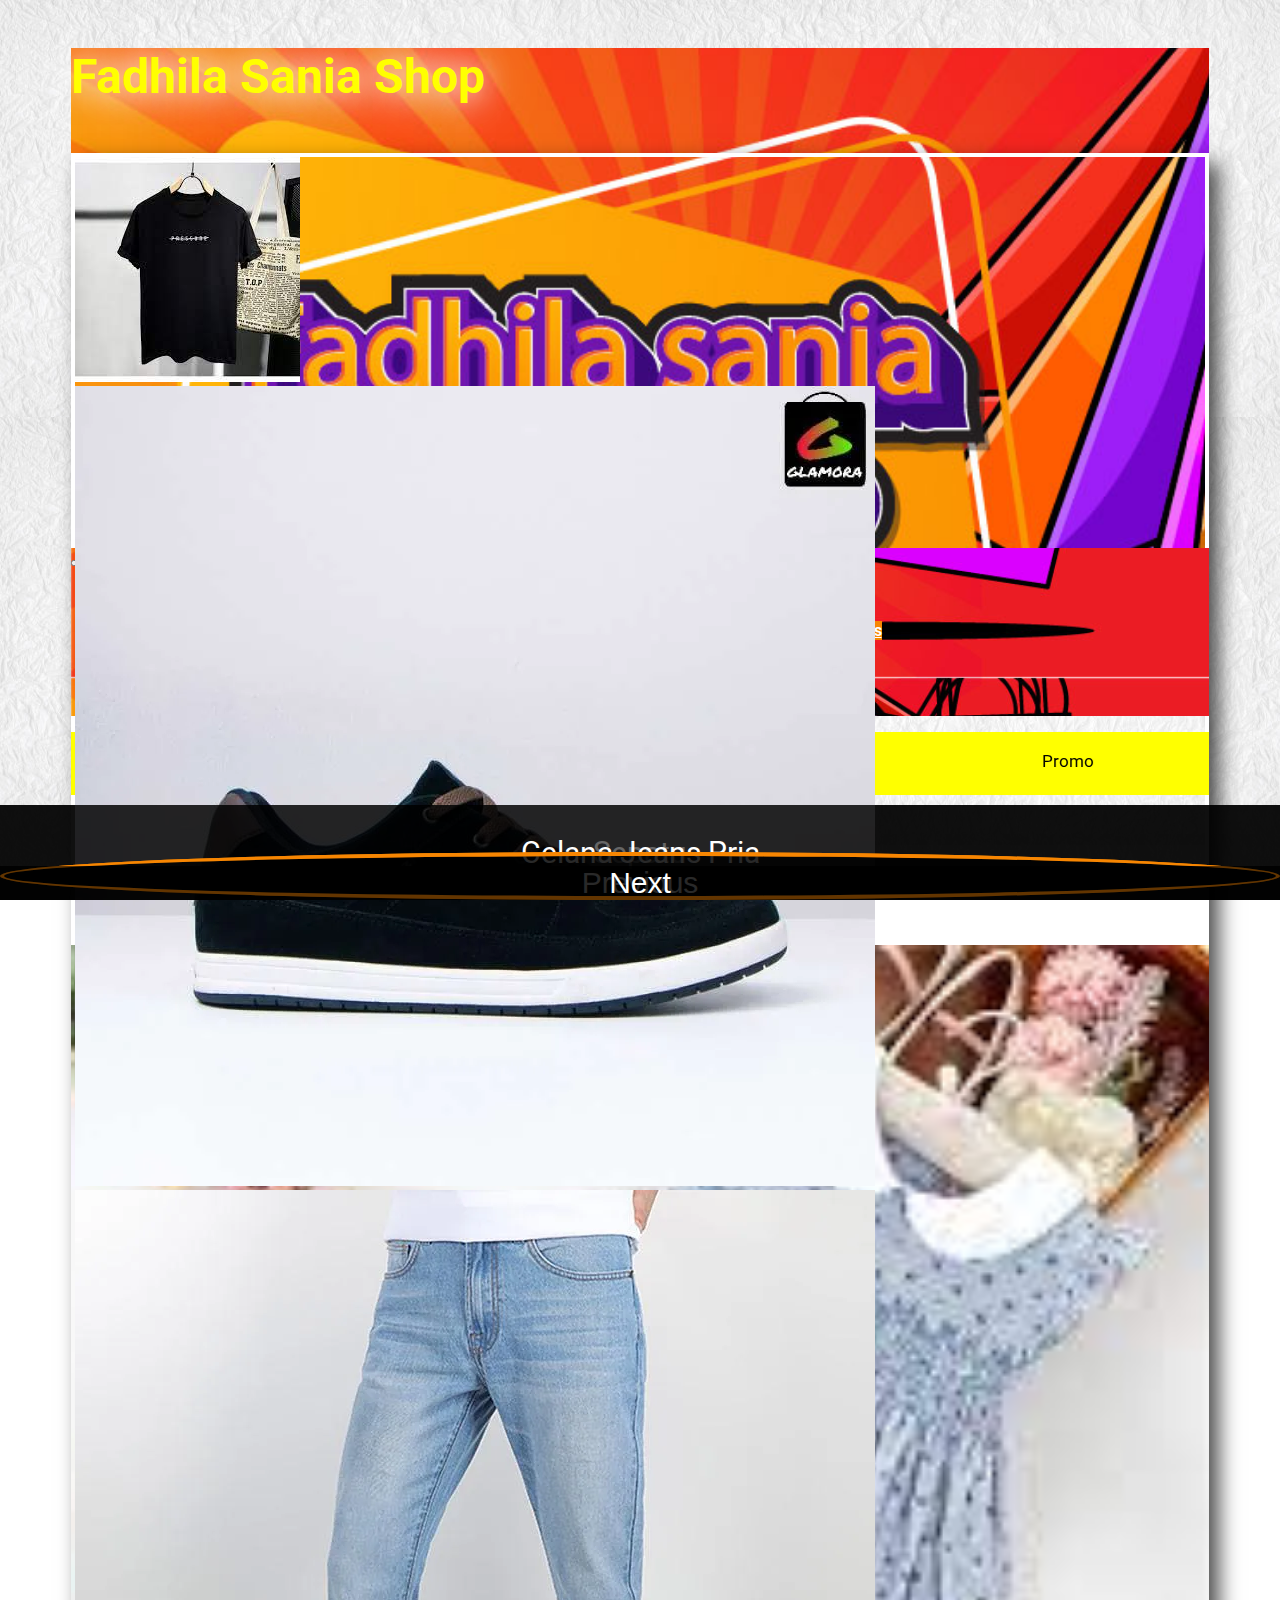
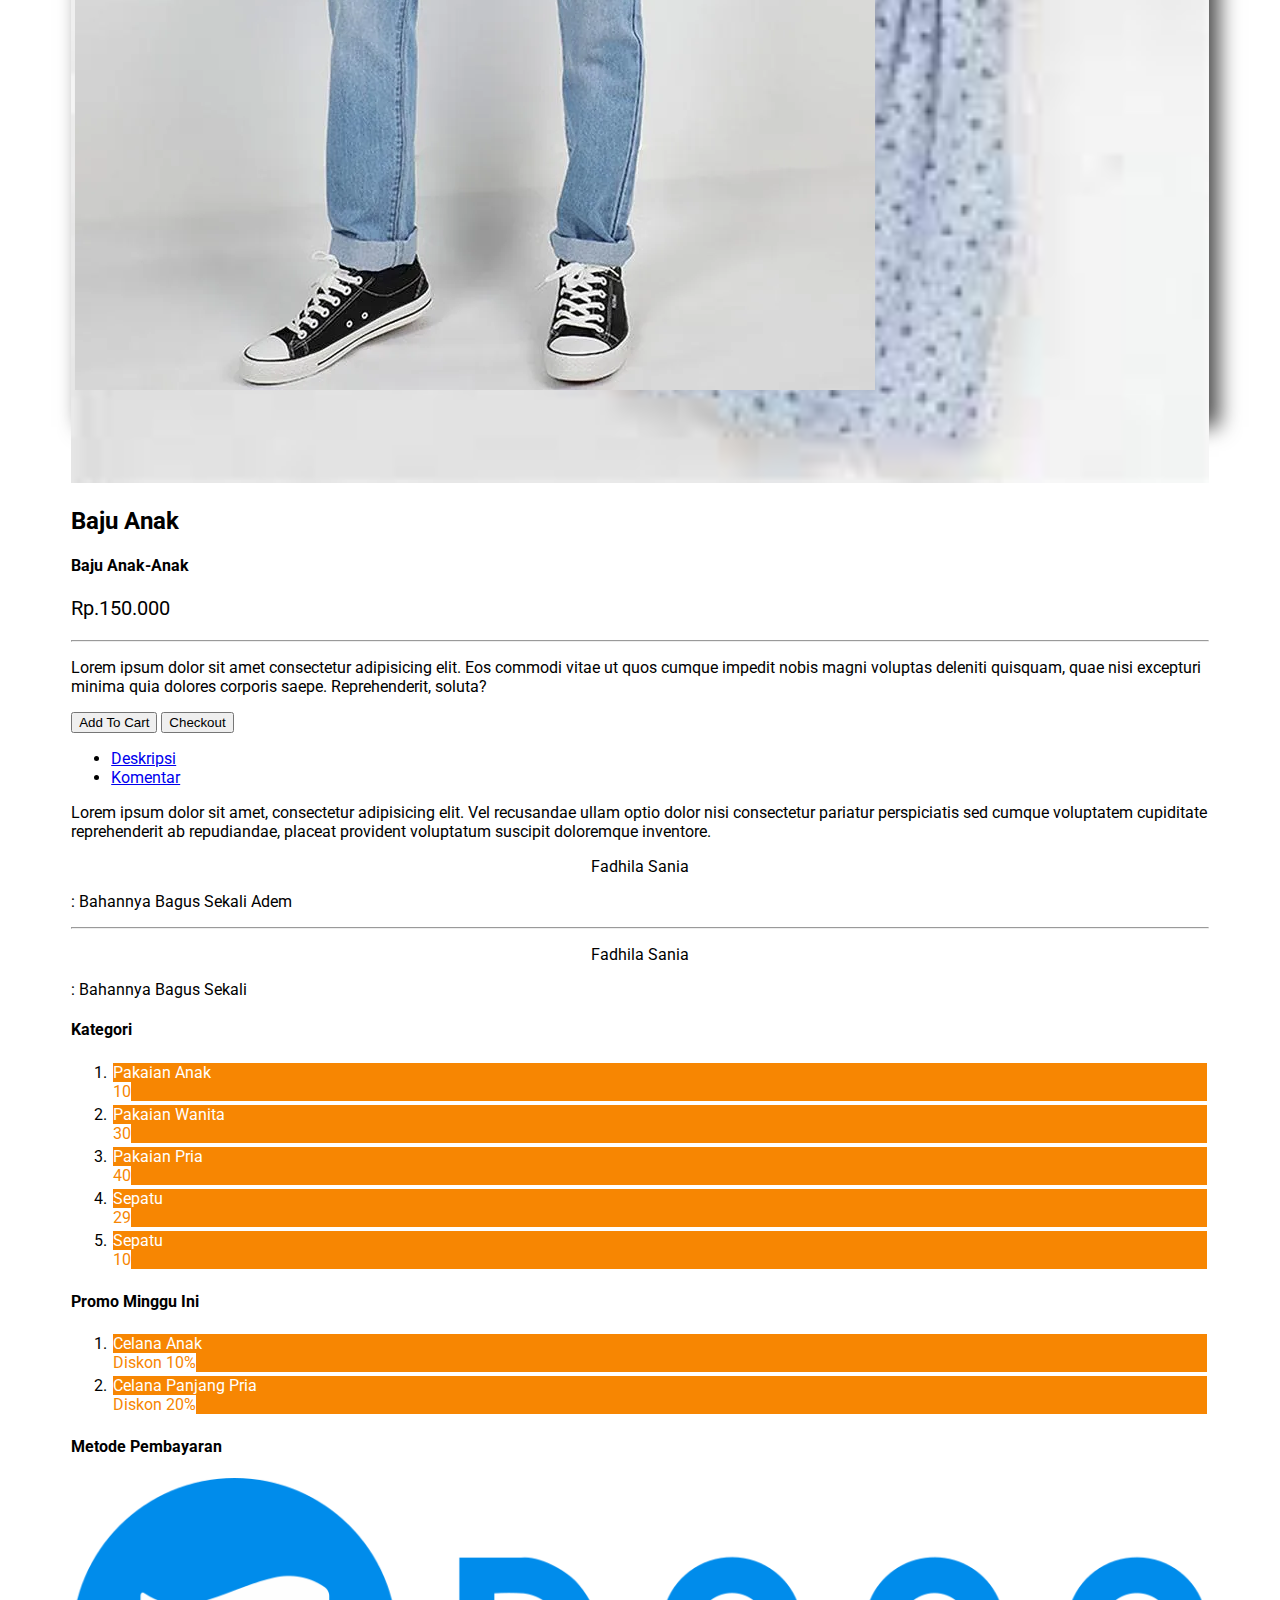
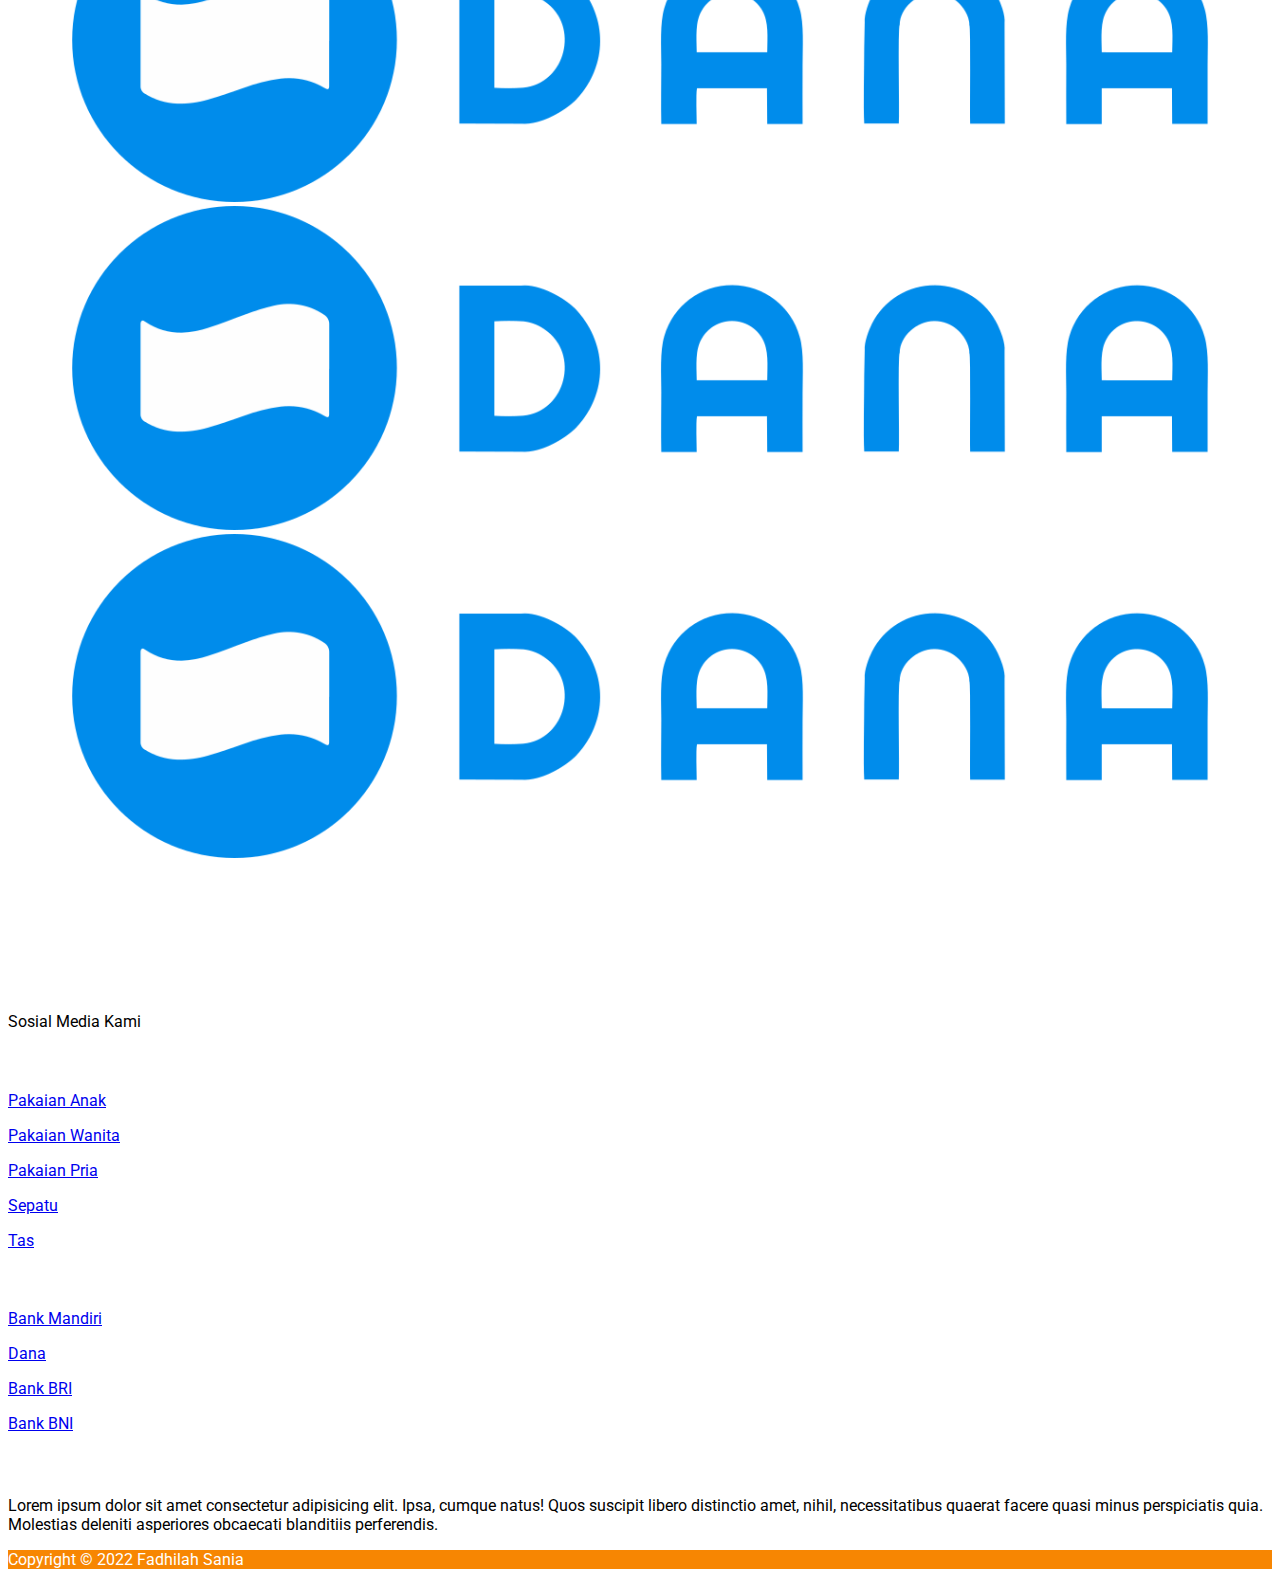
<file: product2.html>
<!doctype html>
<html lang="en">

<head>
    <!-- Required meta tags -->
    <meta charset="utf-8">
    <meta name="viewport" content="width=device-width, initial-scale=1, shrink-to-fit=no">

    <!-- Bootstrap CSS -->
    <link rel="stylesheet" href="https://cdn.jsdelivr.net/npm/bootstrap@4.6.1/dist/css/bootstrap.min.css" integrity="sha384-zCbKRCUGaJDkqS1kPbPd7TveP5iyJE0EjAuZQTgFLD2ylzuqKfdKlfG/eSrtxUkn" crossorigin="anonymous">
    <link rel="stylesheet" href="css/main.css">
    <link rel="stylesheet" href="https://cdnjs.cloudflare.com/ajax/libs/font-awesome/6.1.1/css/all.min.css" integrity="sha512-KfkfwYDsLkIlwQp6LFnl8zNdLGxu9YAA1QvwINks4PhcElQSvqcyVLLD9aMhXd13uQjoXtEKNosOWaZqXgel0g==" crossorigin="anonymous" referrerpolicy="no-referrer"
    />

    <link rel="stylesheet" href="https://cdnjs.cloudflare.com/ajax/libs/animate.css/4.1.1/animate.min.css" />
    <link href="https://unpkg.com/aos@2.3.1/dist/aos.css" rel="stylesheet">
    <title>Fadhila Sania</title>
</head>

<body>



    <div class="jumbotron jumbotron-fluid">

        <div class="container">

            <div class="row">
                <div class="col-lg-12 col-md-6 col-sm-6">
                    <h3>Fadhila Sania Shop</h3>
                </div>
            </div>
            <div class="row animate__animated animate__animated">
                <div class="col-lg-4 col-sm-4 col-md-4 ">
                    <div id="carouselExampleControls" class="carousel slide" data-ride="carousel">
                        <div class="carousel-inner">
                            <div class="carousel-item active">
                                <img src="assets/image/baju kaos.jpg" class="d-block w-100" alt="...">

                                <span class="animate__animated  animate__backInUp"><p>Baju Kaos Pria</p></span>
                            </div>
                            <div class="carousel-item">
                                <img src="assets/image/sepatu.jpg" class="d-block w-100" alt="...">
                                <span class="animate__animated  animate__backInUp"><p>Sepatu</p></span>
                            </div>
                            <div class="carousel-item">
                                <img src="assets/image/jins pria.jpg" class="d-block w-100" alt="...">
                                <span class="animate__animated  animate__backInUp"><p>Celana Jeans Pria</p></span>
                            </div>
                        </div>
                        <button class="carousel-control-prev" type="button" data-target="#carouselExampleControls" data-slide="prev">
                              <span class="carousel-control-prev-icon" aria-hidden="true"></span>
                              <span class="sr-only">Previous</span>
                            </button>
                        <button class="carousel-control-next" type="button" data-target="#carouselExampleControls" data-slide="next">
                              <span class="carousel-control-next-icon" aria-hidden="true"></span>
                              <span class="sr-only">Next</span>
                            </button>
                    </div>
                </div>
            </div>
        </div>



    </div>


    <div class="menu">
        <nav class="navbar navbar-expand-lg bg-light">

            <div class="container">

                <button class="navbar-toggler" type="button" data-toggle="collapse" data-target="#navbarNav" aria-controls="navbarNav" aria-expanded="false" aria-label="Toggle navigation">
              <span class="navbar-toggler-icon" id="hamburger"></span>
            </button>
                <div class="collapse navbar-collapse" id="navbarNav">
                    <ul class="navbar-nav m-auto">
                        <li class="nav-item active">
                            <a class="nav-link" href="index.html">Beranda</a>
                        </li>
                        <li class="nav-item dropdown active">
                            <a class="nav-link dropdown-toggle" href="#" id="navbarDropdown" role="button" data-toggle="dropdown" aria-expanded="false">
                              Kategori
                            </a>
                            <div class="dropdown-menu" aria-labelledby="navbarDropdown">
                                <a class="dropdown-item" href="#">Pakaian Anak-Anak</a>
                                <a class="dropdown-item" href="#">Pakaian Pria</a>
                                <a class="dropdown-item" href="#">Pakaian Wanita</a>
                                <a class="dropdown-item" href="#">Sepatu</a>
                                <a class="dropdown-item" href="#">Tas</a>
                            </div>
                        </li>
                        <li class="nav-item active">
                            <a class="nav-link" href="#">Promo Spesial</a>
                        </li>
                        <li class="nav-item active">
                            <a class="nav-link">Cara Pemesanan</a>
                        </li>

                        <li class="nav-item active">
                            <a class="nav-link">Tentang</a>
                        </li>

                        <li class="nav-item">
                            <a class="nav-link">Kontak</a>
                        </li>
                    </ul>
                </div>
            </div>
        </nav>
    </div>

    <div class="text">
        <br>
        <marquee width="500" height="40">Promo Special Toko Kami, Ayo Tunggu Apalagi Yuk belanja , "Like, follow, dan comment setiap postingan terbaru kami dan dapatkan all discount product untuk setiap pembelian di hari Minggu!"</marquee>
    </div>



    <div class="produk">
        <div class="container">
            <div class="row">
                <div class="col-lg-8 col-sm-6 col-md-6">

                    <div class="row">



                        <div class="row">
                            <div class="col-lg-6 col-md-6 col-sm-6">
                                <img src="assets/image/celana anak.jpg" alt="" width="100%">
                            </div>
                            <div class="col-lg-6 col-md-6 col-sm-6">
                                <h2 class="font-weight-bold">Baju Anak</h2>
                                <h4>Baju Anak-Anak</h4>
                                <p style="font-size: 20px;">Rp.150.000</p>
                                <hr>

                                <p>Lorem ipsum dolor sit amet consectetur adipisicing elit. Eos commodi vitae ut quos cumque impedit nobis magni voluptas deleniti quisquam, quae nisi excepturi minima quia dolores corporis saepe. Reprehenderit, soluta?</p>

                                <button class="btn btn-success">Add To Cart</button>
                                <button class="btn btn-danger">Checkout</button>

                                <br>


                            </div>
                        </div>

                        <div class="container">
                            <div class="row">
                                <div class="col-lg-12 col-sm-6 col-md-6">
                                    <ul class="nav nav-tabs mt-4" id="myTab" role="tablist">
                                        <li class="nav-item" role="presentation">
                                            <a class="nav-link active" id="home-tab" data-toggle="tab" href="#home" role="tab" aria-controls="home" aria-selected="true">Deskripsi</a>
                                        </li>
                                        <li class="nav-item" role="presentation">
                                            <a class="nav-link" id="profile-tab" data-toggle="tab" href="#profile" role="tab" aria-controls="profile" aria-selected="false">Komentar</a>
                                        </li>

                                    </ul>
                                    <div class="tab-content" id="myTabContent" style="background-color: white;">
                                        <div class="tab-pane fade show active p-4" id="home" role="tabpanel" aria-labelledby="home-tab">
                                            <p>Lorem ipsum dolor sit amet, consectetur adipisicing elit. Vel recusandae ullam optio dolor nisi consectetur pariatur perspiciatis sed cumque voluptatem cupiditate reprehenderit ab repudiandae, placeat provident
                                                voluptatum suscipit doloremque inventore.</p>
                                        </div>
                                        <div class="tab-pane fade p-5" id="profile" role="tabpanel" aria-labelledby="profile-tab">
                                            <div class="row">
                                                <div class="col-lg-3">
                                                    <center>
                                                        <i class="fa-solid fa-user" style="font-size:50px ;"></i>
                                                        <p>Fadhila Sania</p>

                                                    </center>
                                                </div>

                                                <div class="col-lg-9">
                                                    <p> : Bahannya Bagus Sekali Adem </p>
                                                </div>


                                            </div>

                                            <hr>

                                            <div class="row">
                                                <div class="col-lg-3">
                                                    <center>
                                                        <i class="fa-solid fa-user" style="font-size:50px ;"></i>
                                                        <p>Fadhila Sania</p>

                                                    </center>
                                                </div>

                                                <div class="col-lg-9">
                                                    <p> : Bahannya Bagus Sekali</p>
                                                </div>


                                            </div>

                                        </div>

                                    </div>
                                </div>
                            </div>

                        </div>





                    </div>
                </div>
                <div class="col-lg-4 col-sm-6 col-md-6 mt-4">

                    <div class="card">

                        <div class="card-body">
                            <h4>Kategori</h4>
                            <ol class="list-group list-group-light list-group-numbered">
                                <li class="list-group-item d-flex justify-content-between align-items-start">
                                    <div class="ms-2 me-auto">
                                        <div class="fw-bold">Pakaian Anak</div>

                                    </div>
                                    <span class="badge  rounded-pill">10</span>
                                </li>
                                <li class="list-group-item d-flex justify-content-between align-items-start">
                                    <div class="ms-2 me-auto">
                                        <div class="fw-bold">Pakaian Wanita</div>

                                    </div>
                                    <span class="badge  rounded-pill">30</span>
                                </li>
                                <li class="list-group-item d-flex justify-content-between align-items-start">
                                    <div class="ms-2 me-auto">
                                        <div class="fw-bold">Pakaian Pria</div>

                                    </div>
                                    <span class="badge  rounded-pill">40</span>
                                </li>

                                <li class="list-group-item d-flex justify-content-between align-items-start">
                                    <div class="ms-2 me-auto">
                                        <div class="fw-bold">Sepatu</div>

                                    </div>
                                    <span class="badge  rounded-pill">29</span>
                                </li>

                                <li class="list-group-item d-flex justify-content-between align-items-start">
                                    <div class="ms-2 me-auto">
                                        <div class="fw-bold">Sepatu</div>

                                    </div>
                                    <span class="badge rounded-pill">10</span>
                                </li>
                            </ol>
                        </div>
                    </div>

                    <div class="card-body">
                        <h4>Promo Minggu Ini</h4>
                        <ol class="list-group list-group-light list-group-numbered">
                            <li class="list-group-item d-flex justify-content-between align-items-start">
                                <div class="ms-2 me-auto">
                                    <div class="fw-bold">Celana Anak</div>

                                </div>
                                <span class="badge  rounded-pill">Diskon 10%</span>
                            </li>
                            <li class="list-group-item d-flex justify-content-between align-items-start">
                                <div class="ms-2 me-auto">
                                    <div class="fw-bold">Celana Panjang Pria</div>

                                </div>
                                <span class="badge  rounded-pill">Diskon 20% </span>
                            </li>

                        </ol>
                    </div>

                    <div class="card-body">
                        <h4>Metode Pembayaran</h4>

                        <div class="container">
                            <div class="row">
                                <div class="col-lg-4 col-md-3 col-sm-6 mt-2">
                                    <img src="assets/image/dana.png" alt="" width="100%">
                                </div>

                                <div class="col-lg-4 col-md-6 col-sm-6 mt-2">
                                    <img src="assets/image/dana.png" alt="" width="100%">
                                </div>

                                <div class="col-lg-4 col-md-6 col-sm-6 mt-2">
                                    <img src="assets/image/dana.png" alt="" width="100%">
                                </div>
                            </div>
                        </div>
                    </div>
                </div>




            </div>
        </div>
    </div>


    <!-- Footer -->
    <footer class="text-center text-lg-start text-dark" style="background-color: white;">
        <!-- Section: Social media -->
        <section class="d-flex justify-content-center justify-content-lg-between p-4 border-bottom">
            <!-- Left -->
            <div class="me-5 d-none d-lg-block">
                <span>Sosial Media Kami</span>
            </div>
            <!-- Left -->

            <!-- Right -->
            <div>
                <a href="" class="me-4 text-reset">
                    <i class="fab fa-facebook-f"></i>
                </a>
                <a href="" class="me-4 text-reset">
                    <i class="fab fa-twitter"></i>
                </a>

                <a href="" class="me-4 text-reset">
                    <i class="fab fa-instagram"></i>
                </a>


            </div>
            <!-- Right -->
        </section>
        <!-- Section: Social media -->

        <!-- Section: Links  -->
        <section class="">
            <div class="container text-center text-md-start mt-5">
                <!-- Grid row -->
                <div class="row mt-3">
                    <!-- Grid column -->

                    <!-- Grid column -->

                    <!-- Grid column -->
                    <div class="col-md-2 col-lg-2 col-xl-2 mx-auto mb-4">
                        <!-- Links -->
                        <h5 class="text-uppercase fw-bold mb-4 text-dark font-weight-bold">
                            Kategori
                        </h5>
                        <p>
                            <a href="#!" class="text-dark">Pakaian Anak</a>
                        </p>
                        <p>
                            <a href="#!" class="text-reset">Pakaian Wanita</a>
                        </p>
                        <p>
                            <a href="#!" class="text-reset">Pakaian Pria</a>
                        </p>
                        <p>
                            <a href="#!" class="text-reset">Sepatu</a>
                        </p>

                        <p>
                            <a href="#!" class="text-reset">Tas</a>
                        </p>
                    </div>
                    <!-- Grid column -->

                    <!-- Grid column -->
                    <div class="col-md-3 col-lg-2 col-xl-2 mx-auto mb-4">
                        <!-- Links -->
                        <h5 class="text-uppercase fw-bold mb-4 text-dark font-weight-bold">
                            Metode Pembayaran
                        </h5>
                        <p>
                            <a href="#!" class="text-reset text-left">Bank Mandiri</a>
                        </p>
                        <p>
                            <a href="#!" class="text-reset">Dana</a>
                        </p>
                        <p>
                            <a href="#!" class="text-reset">Bank BRI</a>
                        </p>
                        <p>
                            <a href="#!" class="text-reset">Bank BNI</a>
                        </p>
                    </div>
                    <!-- Grid column -->

                    <!-- Grid column -->
                    <div class="col-md-4 col-lg-3 col-xl-3 mx-auto mb-md-0 mb-4">
                        <!-- Links -->
                        <h6 class="text-uppercase fw-bold mb-4 text-dark font-weight-bold">
                            Alamat :
                        </h6>
                        <p><i class="fas fa-home me-3"></i> Lorem ipsum dolor sit amet consectetur adipisicing elit. Ipsa, cumque natus! Quos suscipit libero distinctio amet, nihil, necessitatibus quaerat facere quasi minus perspiciatis quia. Molestias deleniti
                            asperiores obcaecati blanditiis perferendis.</p>

                    </div>
                    <!-- Grid column -->
                </div>
                <!-- Grid row -->
            </div>
        </section>
        <!-- Section: Links  -->

        <!-- Copyright -->
        <div class="text-center p-4" style="background-color: #F78602; color: white;">
            Copyright © 2022 Fadhilah Sania

        </div>
        <!-- Copyright -->
    </footer>
    <!-- Footer -->





    <script src="https://cdn.jsdelivr.net/npm/jquery@3.5.1/dist/jquery.slim.min.js" integrity="sha384-DfXdz2htPH0lsSSs5nCTpuj/zy4C+OGpamoFVy38MVBnE+IbbVYUew+OrCXaRkfj" crossorigin="anonymous"></script>
    <script src="https://cdn.jsdelivr.net/npm/bootstrap@4.6.1/dist/js/bootstrap.bundle.min.js" integrity="sha384-fQybjgWLrvvRgtW6bFlB7jaZrFsaBXjsOMm/tB9LTS58ONXgqbR9W8oWht/amnpF" crossorigin="anonymous"></script>
    <script src="https://unpkg.com/aos@2.3.1/dist/aos.js"></script>

    <script>
        AOS.init();
    </script>
    <!-- Option 2: Separate Popper and Bootstrap JS -->
    <!--
    <script src="https://cdn.jsdelivr.net/npm/jquery@3.5.1/dist/jquery.slim.min.js" integrity="sha384-DfXdz2htPH0lsSSs5nCTpuj/zy4C+OGpamoFVy38MVBnE+IbbVYUew+OrCXaRkfj" crossorigin="anonymous"></script>
    <script src="https://cdn.jsdelivr.net/npm/popper.js@1.16.1/dist/umd/popper.min.js" integrity="sha384-9/reFTGAW83EW2RDu2S0VKaIzap3H66lZH81PoYlFhbGU+6BZp6G7niu735Sk7lN" crossorigin="anonymous"></script>
    <script src="https://cdn.jsdelivr.net/npm/bootstrap@4.6.1/dist/js/bootstrap.min.js" integrity="sha384-VHvPCCyXqtD5DqJeNxl2dtTyhF78xXNXdkwX1CZeRusQfRKp+tA7hAShOK/B/fQ2" crossorigin="anonymous"></script>
    -->
</body>

</html>
</file>
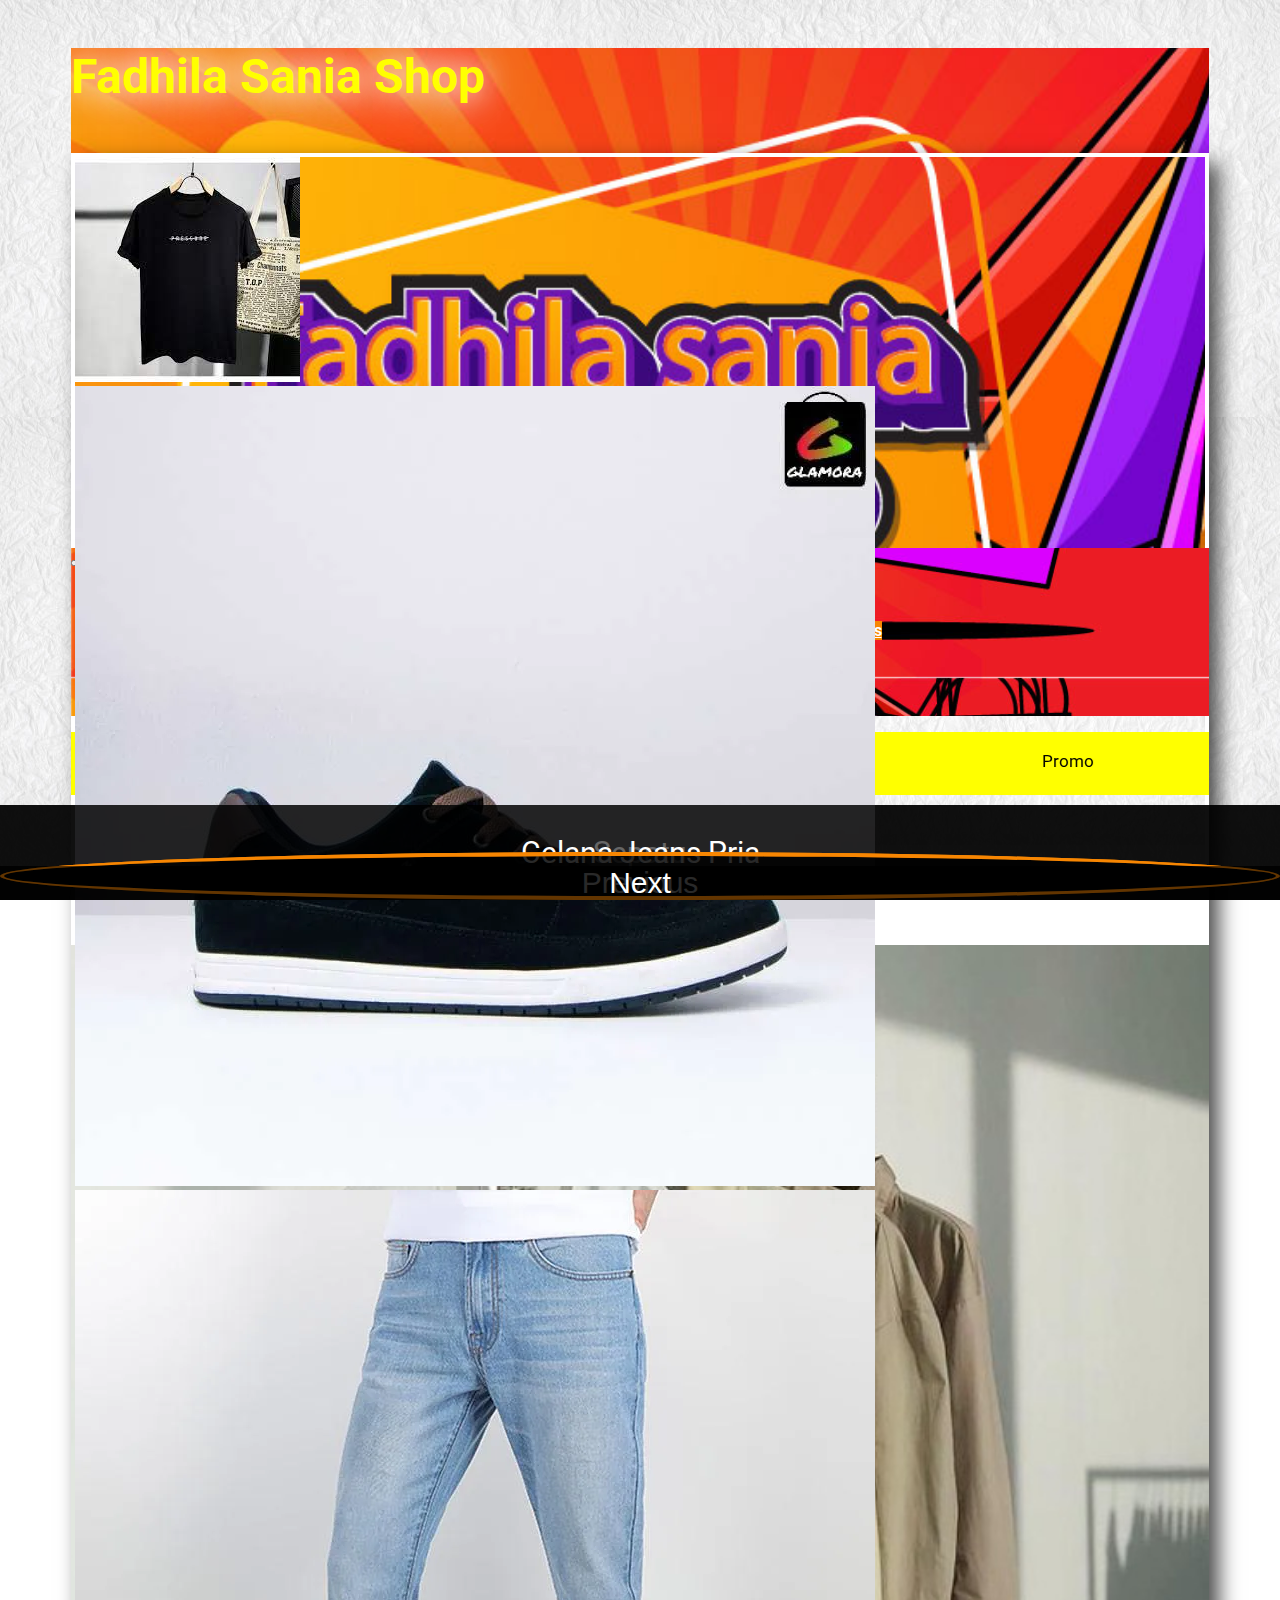
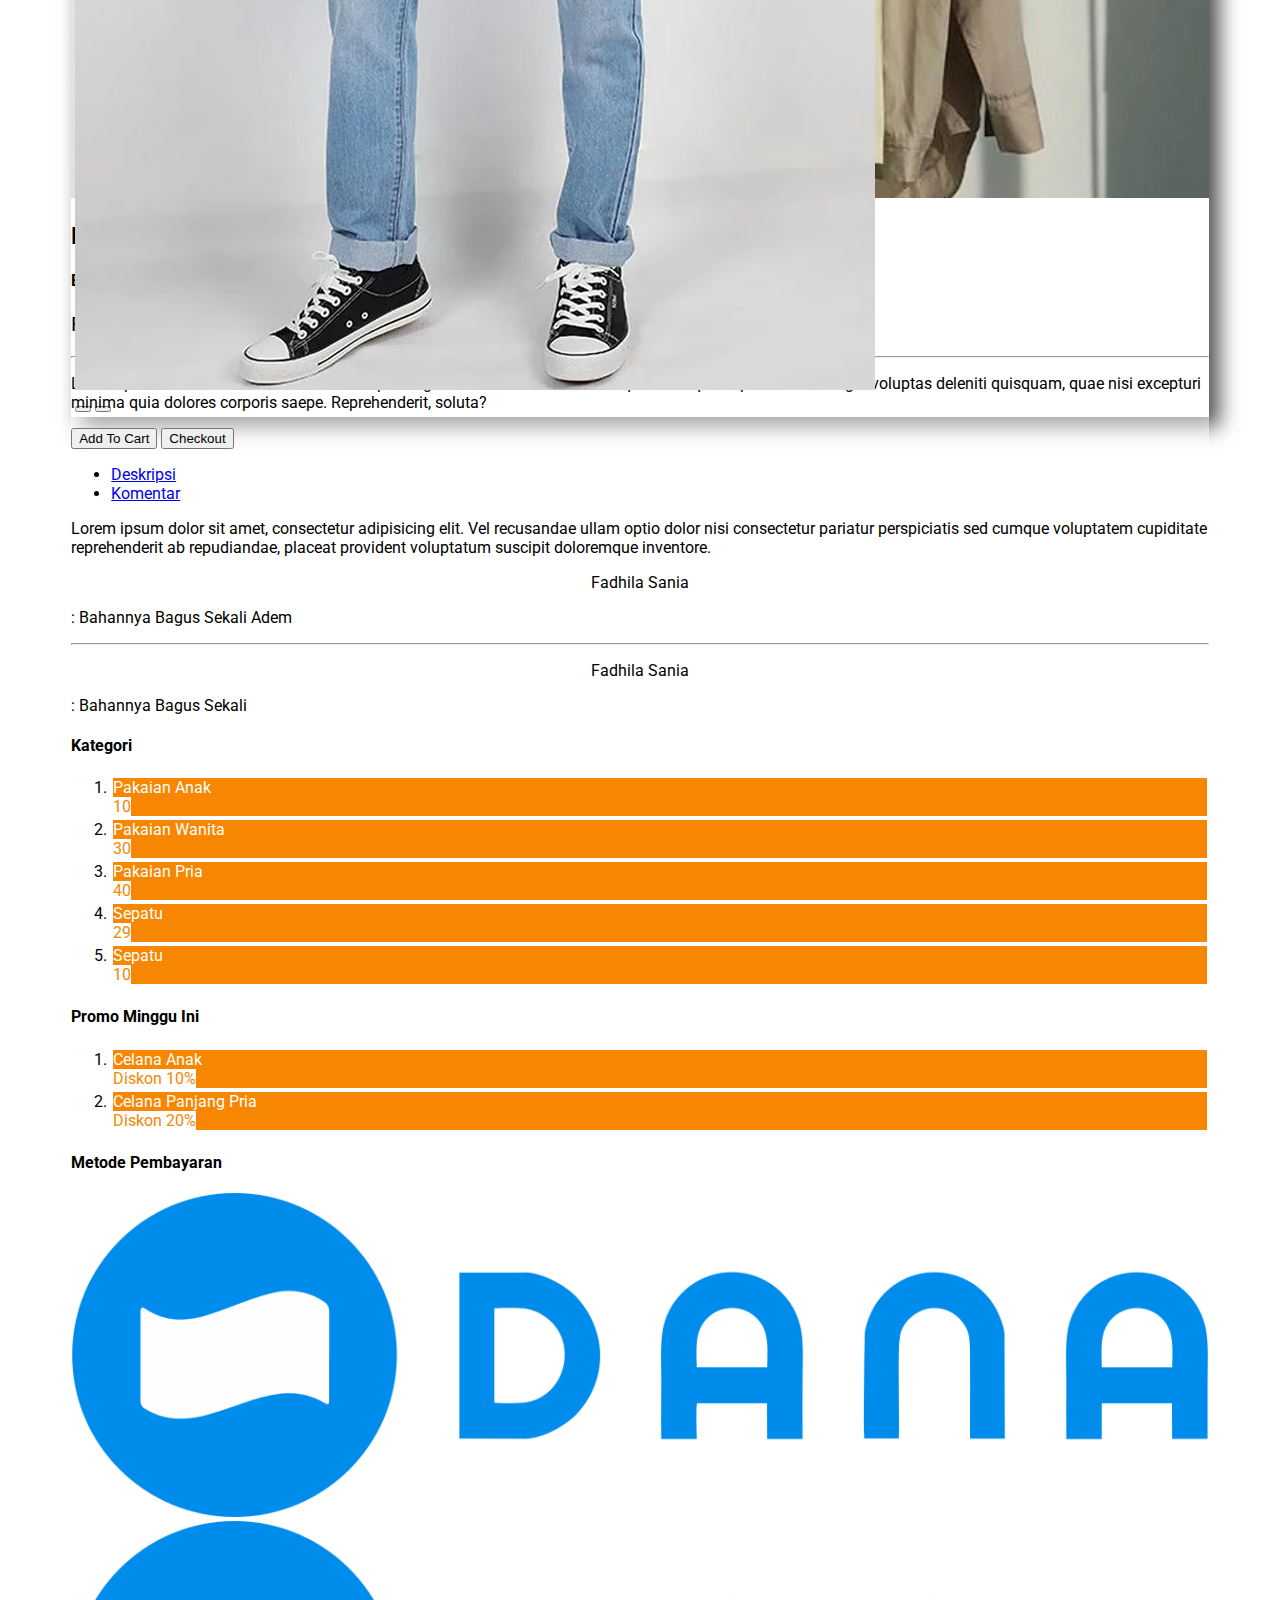
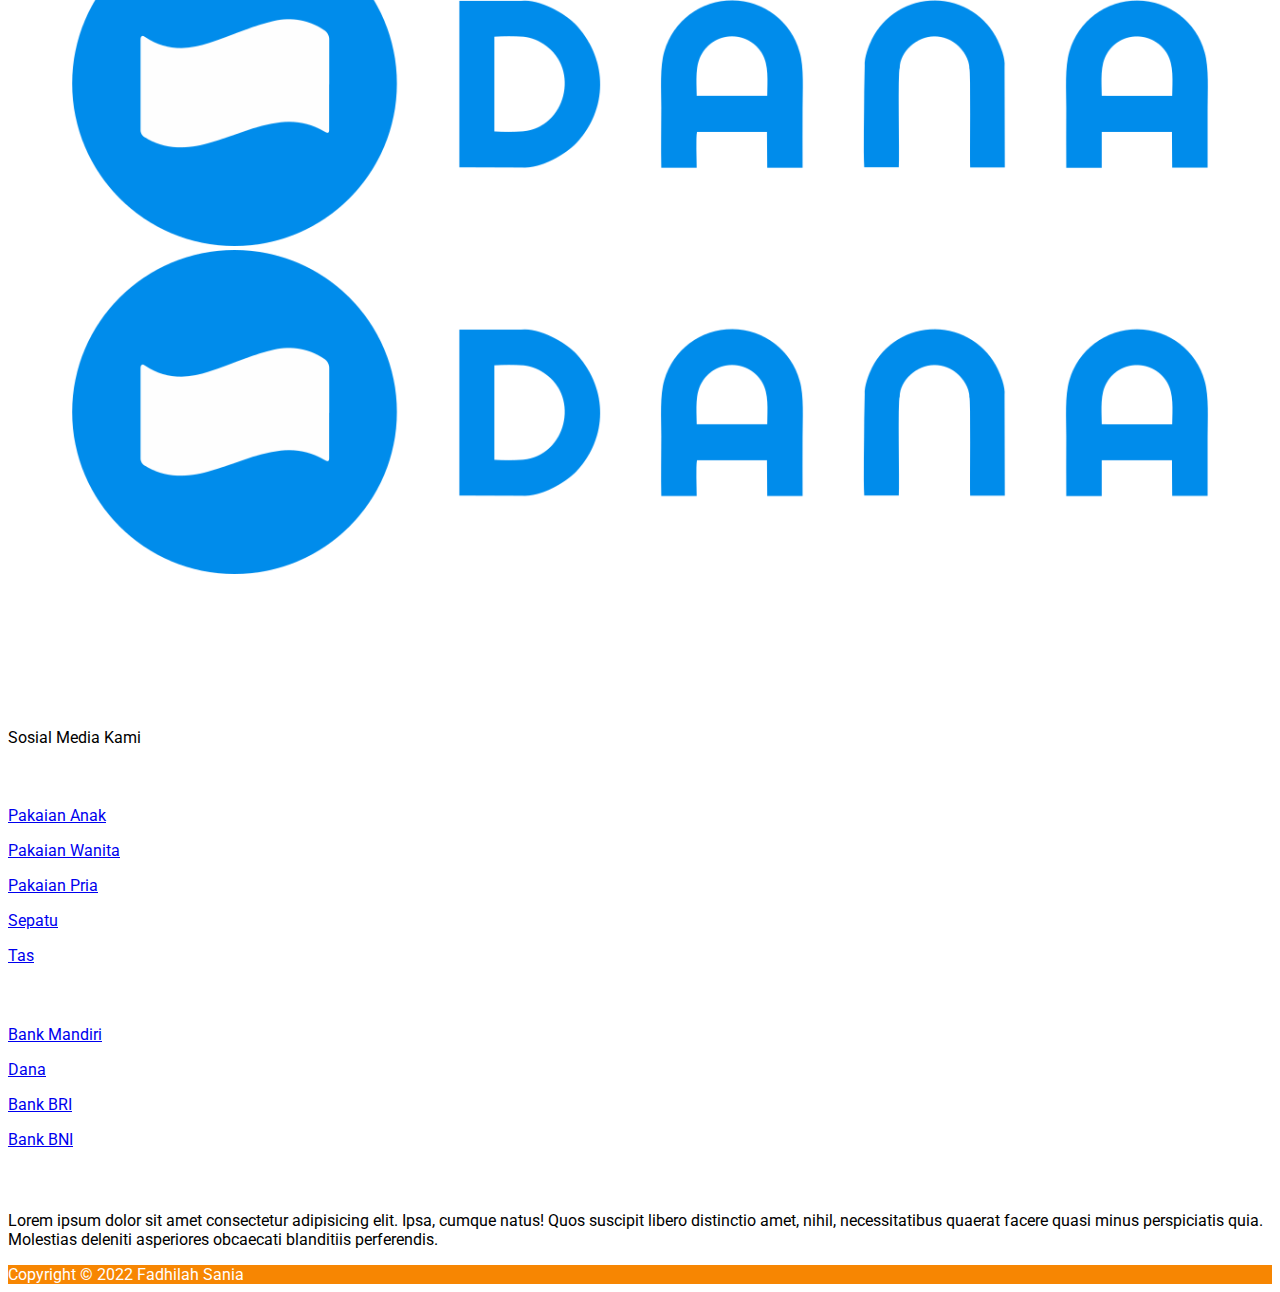
<file: product3.html>
<!doctype html>
<html lang="en">

<head>
    <!-- Required meta tags -->
    <meta charset="utf-8">
    <meta name="viewport" content="width=device-width, initial-scale=1, shrink-to-fit=no">

    <!-- Bootstrap CSS -->
    <link rel="stylesheet" href="https://cdn.jsdelivr.net/npm/bootstrap@4.6.1/dist/css/bootstrap.min.css" integrity="sha384-zCbKRCUGaJDkqS1kPbPd7TveP5iyJE0EjAuZQTgFLD2ylzuqKfdKlfG/eSrtxUkn" crossorigin="anonymous">
    <link rel="stylesheet" href="css/main.css">
    <link rel="stylesheet" href="https://cdnjs.cloudflare.com/ajax/libs/font-awesome/6.1.1/css/all.min.css" integrity="sha512-KfkfwYDsLkIlwQp6LFnl8zNdLGxu9YAA1QvwINks4PhcElQSvqcyVLLD9aMhXd13uQjoXtEKNosOWaZqXgel0g==" crossorigin="anonymous" referrerpolicy="no-referrer"
    />

    <link rel="stylesheet" href="https://cdnjs.cloudflare.com/ajax/libs/animate.css/4.1.1/animate.min.css" />
    <link href="https://unpkg.com/aos@2.3.1/dist/aos.css" rel="stylesheet">
    <title>Fadhila Sania</title>
</head>

<body>



    <div class="jumbotron jumbotron-fluid">

        <div class="container">

            <div class="row">
                <div class="col-lg-12 col-md-6 col-sm-6">
                    <h3>Fadhila Sania Shop</h3>
                </div>
            </div>
            <div class="row animate__animated animate__animated">
                <div class="col-lg-4 col-sm-4 col-md-4 ">
                    <div id="carouselExampleControls" class="carousel slide" data-ride="carousel">
                        <div class="carousel-inner">
                            <div class="carousel-item active">
                                <img src="assets/image/baju kaos.jpg" class="d-block w-100" alt="...">

                                <span class="animate__animated  animate__backInUp"><p>Baju Kaos Pria</p></span>
                            </div>
                            <div class="carousel-item">
                                <img src="assets/image/sepatu.jpg" class="d-block w-100" alt="...">
                                <span class="animate__animated  animate__backInUp"><p>Sepatu</p></span>
                            </div>
                            <div class="carousel-item">
                                <img src="assets/image/jins pria.jpg" class="d-block w-100" alt="...">
                                <span class="animate__animated  animate__backInUp"><p>Celana Jeans Pria</p></span>
                            </div>
                        </div>
                        <button class="carousel-control-prev" type="button" data-target="#carouselExampleControls" data-slide="prev">
                              <span class="carousel-control-prev-icon" aria-hidden="true"></span>
                              <span class="sr-only">Previous</span>
                            </button>
                        <button class="carousel-control-next" type="button" data-target="#carouselExampleControls" data-slide="next">
                              <span class="carousel-control-next-icon" aria-hidden="true"></span>
                              <span class="sr-only">Next</span>
                            </button>
                    </div>
                </div>
            </div>
        </div>



    </div>


    <div class="menu">
        <nav class="navbar navbar-expand-lg bg-light">

            <div class="container">

                <button class="navbar-toggler" type="button" data-toggle="collapse" data-target="#navbarNav" aria-controls="navbarNav" aria-expanded="false" aria-label="Toggle navigation">
              <span class="navbar-toggler-icon" id="hamburger"></span>
            </button>
                <div class="collapse navbar-collapse" id="navbarNav">
                    <ul class="navbar-nav m-auto">
                        <li class="nav-item active">
                            <a class="nav-link" href="index.html">Beranda</a>
                        </li>
                        <li class="nav-item dropdown active">
                            <a class="nav-link dropdown-toggle" href="#" id="navbarDropdown" role="button" data-toggle="dropdown" aria-expanded="false">
                              Kategori
                            </a>
                            <div class="dropdown-menu" aria-labelledby="navbarDropdown">
                                <a class="dropdown-item" href="#">Pakaian Anak-Anak</a>
                                <a class="dropdown-item" href="#">Pakaian Pria</a>
                                <a class="dropdown-item" href="#">Pakaian Wanita</a>
                                <a class="dropdown-item" href="#">Sepatu</a>
                                <a class="dropdown-item" href="#">Tas</a>
                            </div>
                        </li>
                        <li class="nav-item active">
                            <a class="nav-link" href="#">Promo Spesial</a>
                        </li>
                        <li class="nav-item active">
                            <a class="nav-link">Cara Pemesanan</a>
                        </li>

                        <li class="nav-item active">
                            <a class="nav-link">Tentang</a>
                        </li>

                        <li class="nav-item">
                            <a class="nav-link">Kontak</a>
                        </li>
                    </ul>
                </div>
            </div>
        </nav>
    </div>

    <div class="text">
        <br>
        <marquee width="500" height="40">Promo Special Toko Kami, Ayo Tunggu Apalagi Yuk belanja , "Like, follow, dan comment setiap postingan terbaru kami dan dapatkan all discount product untuk setiap pembelian di hari Minggu!"</marquee>
    </div>



    <div class="produk">
        <div class="container">
            <div class="row">
                <div class="col-lg-8 col-sm-6 col-md-6">

                    <div class="row">



                        <div class="row">
                            <div class="col-lg-6 col-md-6 col-sm-6">
                                <img src="assets/image/bajuwanita.jpg" alt="" width="100%">
                            </div>
                            <div class="col-lg-6 col-md-6 col-sm-6">
                                <h2 class="font-weight-bold">Baju Wanita</h2>
                                <h4>Baju Wanita</h4>
                                <p style="font-size: 20px;">Rp.200.000</p>
                                <hr>

                                <p>Lorem ipsum dolor sit amet consectetur adipisicing elit. Eos commodi vitae ut quos cumque impedit nobis magni voluptas deleniti quisquam, quae nisi excepturi minima quia dolores corporis saepe. Reprehenderit, soluta?</p>

                                <button class="btn btn-success">Add To Cart</button>
                                <button class="btn btn-danger">Checkout</button>

                                <br>


                            </div>
                        </div>

                        <div class="container">
                            <div class="row">
                                <div class="col-lg-12 col-sm-6 col-md-6">
                                    <ul class="nav nav-tabs mt-4" id="myTab" role="tablist">
                                        <li class="nav-item" role="presentation">
                                            <a class="nav-link active" id="home-tab" data-toggle="tab" href="#home" role="tab" aria-controls="home" aria-selected="true">Deskripsi</a>
                                        </li>
                                        <li class="nav-item" role="presentation">
                                            <a class="nav-link" id="profile-tab" data-toggle="tab" href="#profile" role="tab" aria-controls="profile" aria-selected="false">Komentar</a>
                                        </li>

                                    </ul>
                                    <div class="tab-content" id="myTabContent" style="background-color: white;">
                                        <div class="tab-pane fade show active p-4" id="home" role="tabpanel" aria-labelledby="home-tab">
                                            <p>Lorem ipsum dolor sit amet, consectetur adipisicing elit. Vel recusandae ullam optio dolor nisi consectetur pariatur perspiciatis sed cumque voluptatem cupiditate reprehenderit ab repudiandae, placeat provident
                                                voluptatum suscipit doloremque inventore.</p>
                                        </div>
                                        <div class="tab-pane fade p-5" id="profile" role="tabpanel" aria-labelledby="profile-tab">
                                            <div class="row">
                                                <div class="col-lg-3">
                                                    <center>
                                                        <i class="fa-solid fa-user" style="font-size:50px ;"></i>
                                                        <p>Fadhila Sania</p>

                                                    </center>
                                                </div>

                                                <div class="col-lg-9">
                                                    <p> : Bahannya Bagus Sekali Adem </p>
                                                </div>


                                            </div>

                                            <hr>

                                            <div class="row">
                                                <div class="col-lg-3">
                                                    <center>
                                                        <i class="fa-solid fa-user" style="font-size:50px ;"></i>
                                                        <p>Fadhila Sania</p>

                                                    </center>
                                                </div>

                                                <div class="col-lg-9">
                                                    <p> : Bahannya Bagus Sekali</p>
                                                </div>


                                            </div>

                                        </div>

                                    </div>
                                </div>
                            </div>

                        </div>





                    </div>
                </div>
                <div class="col-lg-4 col-sm-6 col-md-6 mt-4">

                    <div class="card">

                        <div class="card-body">
                            <h4>Kategori</h4>
                            <ol class="list-group list-group-light list-group-numbered">
                                <li class="list-group-item d-flex justify-content-between align-items-start">
                                    <div class="ms-2 me-auto">
                                        <div class="fw-bold">Pakaian Anak</div>

                                    </div>
                                    <span class="badge  rounded-pill">10</span>
                                </li>
                                <li class="list-group-item d-flex justify-content-between align-items-start">
                                    <div class="ms-2 me-auto">
                                        <div class="fw-bold">Pakaian Wanita</div>

                                    </div>
                                    <span class="badge  rounded-pill">30</span>
                                </li>
                                <li class="list-group-item d-flex justify-content-between align-items-start">
                                    <div class="ms-2 me-auto">
                                        <div class="fw-bold">Pakaian Pria</div>

                                    </div>
                                    <span class="badge  rounded-pill">40</span>
                                </li>

                                <li class="list-group-item d-flex justify-content-between align-items-start">
                                    <div class="ms-2 me-auto">
                                        <div class="fw-bold">Sepatu</div>

                                    </div>
                                    <span class="badge  rounded-pill">29</span>
                                </li>

                                <li class="list-group-item d-flex justify-content-between align-items-start">
                                    <div class="ms-2 me-auto">
                                        <div class="fw-bold">Sepatu</div>

                                    </div>
                                    <span class="badge rounded-pill">10</span>
                                </li>
                            </ol>
                        </div>
                    </div>

                    <div class="card-body">
                        <h4>Promo Minggu Ini</h4>
                        <ol class="list-group list-group-light list-group-numbered">
                            <li class="list-group-item d-flex justify-content-between align-items-start">
                                <div class="ms-2 me-auto">
                                    <div class="fw-bold">Celana Anak</div>

                                </div>
                                <span class="badge  rounded-pill">Diskon 10%</span>
                            </li>
                            <li class="list-group-item d-flex justify-content-between align-items-start">
                                <div class="ms-2 me-auto">
                                    <div class="fw-bold">Celana Panjang Pria</div>

                                </div>
                                <span class="badge  rounded-pill">Diskon 20% </span>
                            </li>

                        </ol>
                    </div>

                    <div class="card-body">
                        <h4>Metode Pembayaran</h4>

                        <div class="container">
                            <div class="row">
                                <div class="col-lg-4 col-md-3 col-sm-6 mt-2">
                                    <img src="assets/image/dana.png" alt="" width="100%">
                                </div>

                                <div class="col-lg-4 col-md-6 col-sm-6 mt-2">
                                    <img src="assets/image/dana.png" alt="" width="100%">
                                </div>

                                <div class="col-lg-4 col-md-6 col-sm-6 mt-2">
                                    <img src="assets/image/dana.png" alt="" width="100%">
                                </div>
                            </div>
                        </div>
                    </div>
                </div>




            </div>
        </div>
    </div>


    <!-- Footer -->
    <footer class="text-center text-lg-start text-dark" style="background-color: white;">
        <!-- Section: Social media -->
        <section class="d-flex justify-content-center justify-content-lg-between p-4 border-bottom">
            <!-- Left -->
            <div class="me-5 d-none d-lg-block">
                <span>Sosial Media Kami</span>
            </div>
            <!-- Left -->

            <!-- Right -->
            <div>
                <a href="" class="me-4 text-reset">
                    <i class="fab fa-facebook-f"></i>
                </a>
                <a href="" class="me-4 text-reset">
                    <i class="fab fa-twitter"></i>
                </a>

                <a href="" class="me-4 text-reset">
                    <i class="fab fa-instagram"></i>
                </a>


            </div>
            <!-- Right -->
        </section>
        <!-- Section: Social media -->

        <!-- Section: Links  -->
        <section class="">
            <div class="container text-center text-md-start mt-5">
                <!-- Grid row -->
                <div class="row mt-3">
                    <!-- Grid column -->

                    <!-- Grid column -->

                    <!-- Grid column -->
                    <div class="col-md-2 col-lg-2 col-xl-2 mx-auto mb-4">
                        <!-- Links -->
                        <h5 class="text-uppercase fw-bold mb-4 text-dark font-weight-bold">
                            Kategori
                        </h5>
                        <p>
                            <a href="#!" class="text-dark">Pakaian Anak</a>
                        </p>
                        <p>
                            <a href="#!" class="text-reset">Pakaian Wanita</a>
                        </p>
                        <p>
                            <a href="#!" class="text-reset">Pakaian Pria</a>
                        </p>
                        <p>
                            <a href="#!" class="text-reset">Sepatu</a>
                        </p>

                        <p>
                            <a href="#!" class="text-reset">Tas</a>
                        </p>
                    </div>
                    <!-- Grid column -->

                    <!-- Grid column -->
                    <div class="col-md-3 col-lg-2 col-xl-2 mx-auto mb-4">
                        <!-- Links -->
                        <h5 class="text-uppercase fw-bold mb-4 text-dark font-weight-bold">
                            Metode Pembayaran
                        </h5>
                        <p>
                            <a href="#!" class="text-reset text-left">Bank Mandiri</a>
                        </p>
                        <p>
                            <a href="#!" class="text-reset">Dana</a>
                        </p>
                        <p>
                            <a href="#!" class="text-reset">Bank BRI</a>
                        </p>
                        <p>
                            <a href="#!" class="text-reset">Bank BNI</a>
                        </p>
                    </div>
                    <!-- Grid column -->

                    <!-- Grid column -->
                    <div class="col-md-4 col-lg-3 col-xl-3 mx-auto mb-md-0 mb-4">
                        <!-- Links -->
                        <h6 class="text-uppercase fw-bold mb-4 text-dark font-weight-bold">
                            Alamat :
                        </h6>
                        <p><i class="fas fa-home me-3"></i> Lorem ipsum dolor sit amet consectetur adipisicing elit. Ipsa, cumque natus! Quos suscipit libero distinctio amet, nihil, necessitatibus quaerat facere quasi minus perspiciatis quia. Molestias deleniti
                            asperiores obcaecati blanditiis perferendis.</p>

                    </div>
                    <!-- Grid column -->
                </div>
                <!-- Grid row -->
            </div>
        </section>
        <!-- Section: Links  -->

        <!-- Copyright -->
        <div class="text-center p-4" style="background-color: #F78602; color: white;">
            Copyright © 2022 Fadhilah Sania

        </div>
        <!-- Copyright -->
    </footer>
    <!-- Footer -->





    <script src="https://cdn.jsdelivr.net/npm/jquery@3.5.1/dist/jquery.slim.min.js" integrity="sha384-DfXdz2htPH0lsSSs5nCTpuj/zy4C+OGpamoFVy38MVBnE+IbbVYUew+OrCXaRkfj" crossorigin="anonymous"></script>
    <script src="https://cdn.jsdelivr.net/npm/bootstrap@4.6.1/dist/js/bootstrap.bundle.min.js" integrity="sha384-fQybjgWLrvvRgtW6bFlB7jaZrFsaBXjsOMm/tB9LTS58ONXgqbR9W8oWht/amnpF" crossorigin="anonymous"></script>
    <script src="https://unpkg.com/aos@2.3.1/dist/aos.js"></script>

    <script>
        AOS.init();
    </script>
    <!-- Option 2: Separate Popper and Bootstrap JS -->
    <!--
    <script src="https://cdn.jsdelivr.net/npm/jquery@3.5.1/dist/jquery.slim.min.js" integrity="sha384-DfXdz2htPH0lsSSs5nCTpuj/zy4C+OGpamoFVy38MVBnE+IbbVYUew+OrCXaRkfj" crossorigin="anonymous"></script>
    <script src="https://cdn.jsdelivr.net/npm/popper.js@1.16.1/dist/umd/popper.min.js" integrity="sha384-9/reFTGAW83EW2RDu2S0VKaIzap3H66lZH81PoYlFhbGU+6BZp6G7niu735Sk7lN" crossorigin="anonymous"></script>
    <script src="https://cdn.jsdelivr.net/npm/bootstrap@4.6.1/dist/js/bootstrap.min.js" integrity="sha384-VHvPCCyXqtD5DqJeNxl2dtTyhF78xXNXdkwX1CZeRusQfRKp+tA7hAShOK/B/fQ2" crossorigin="anonymous"></script>
    -->
</body>

</html>
</file>
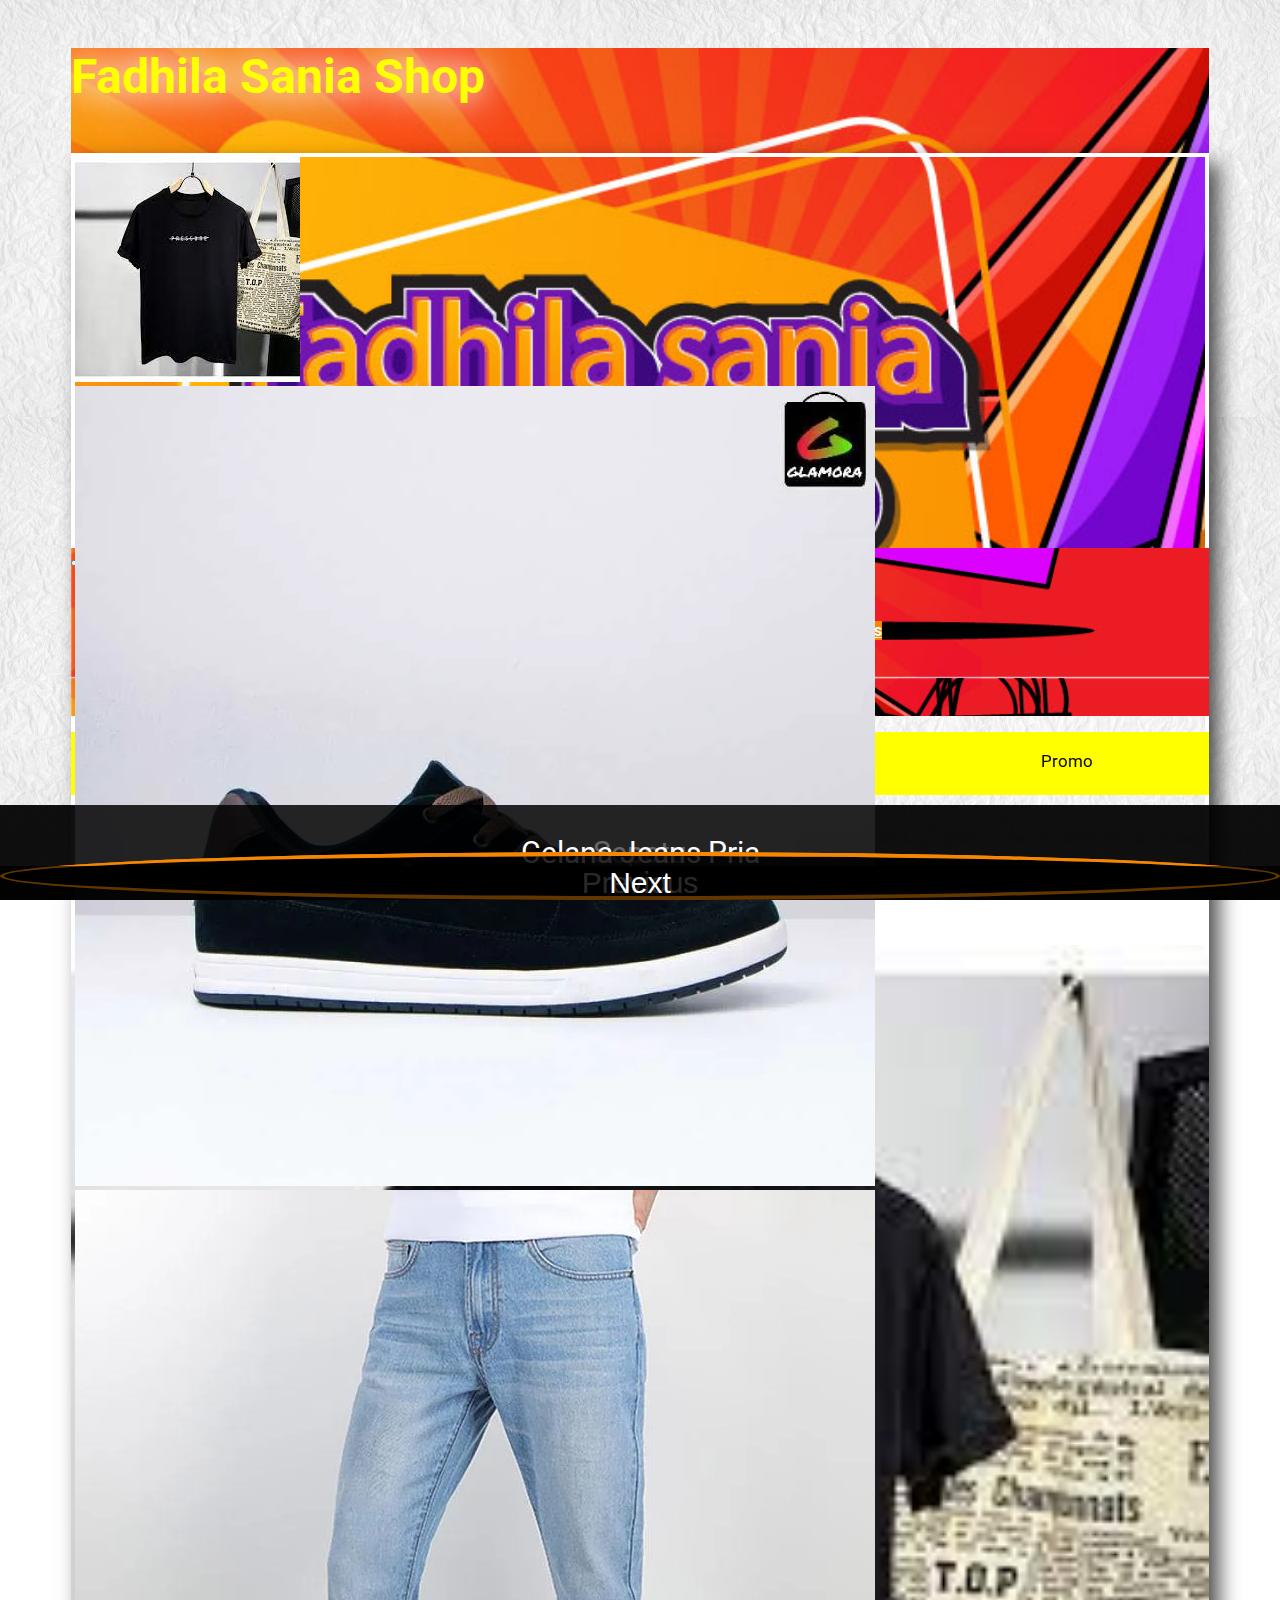
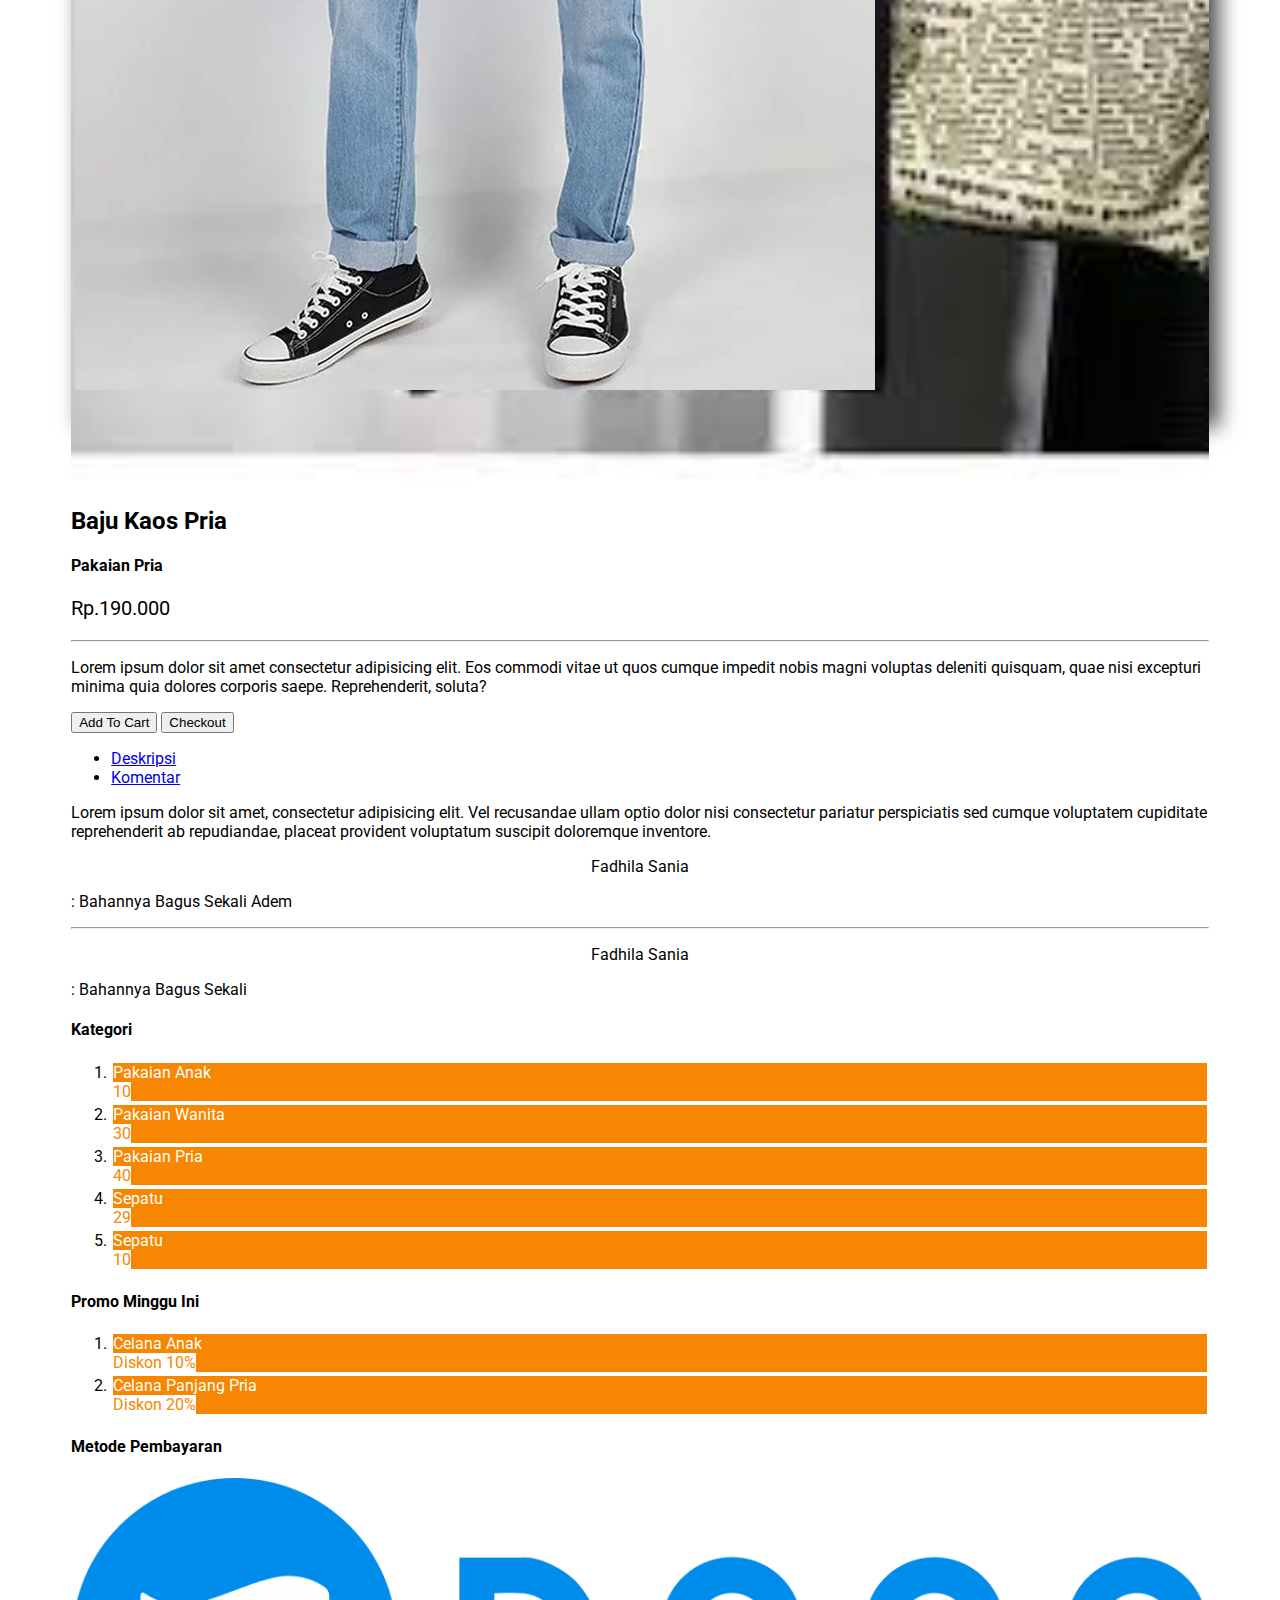
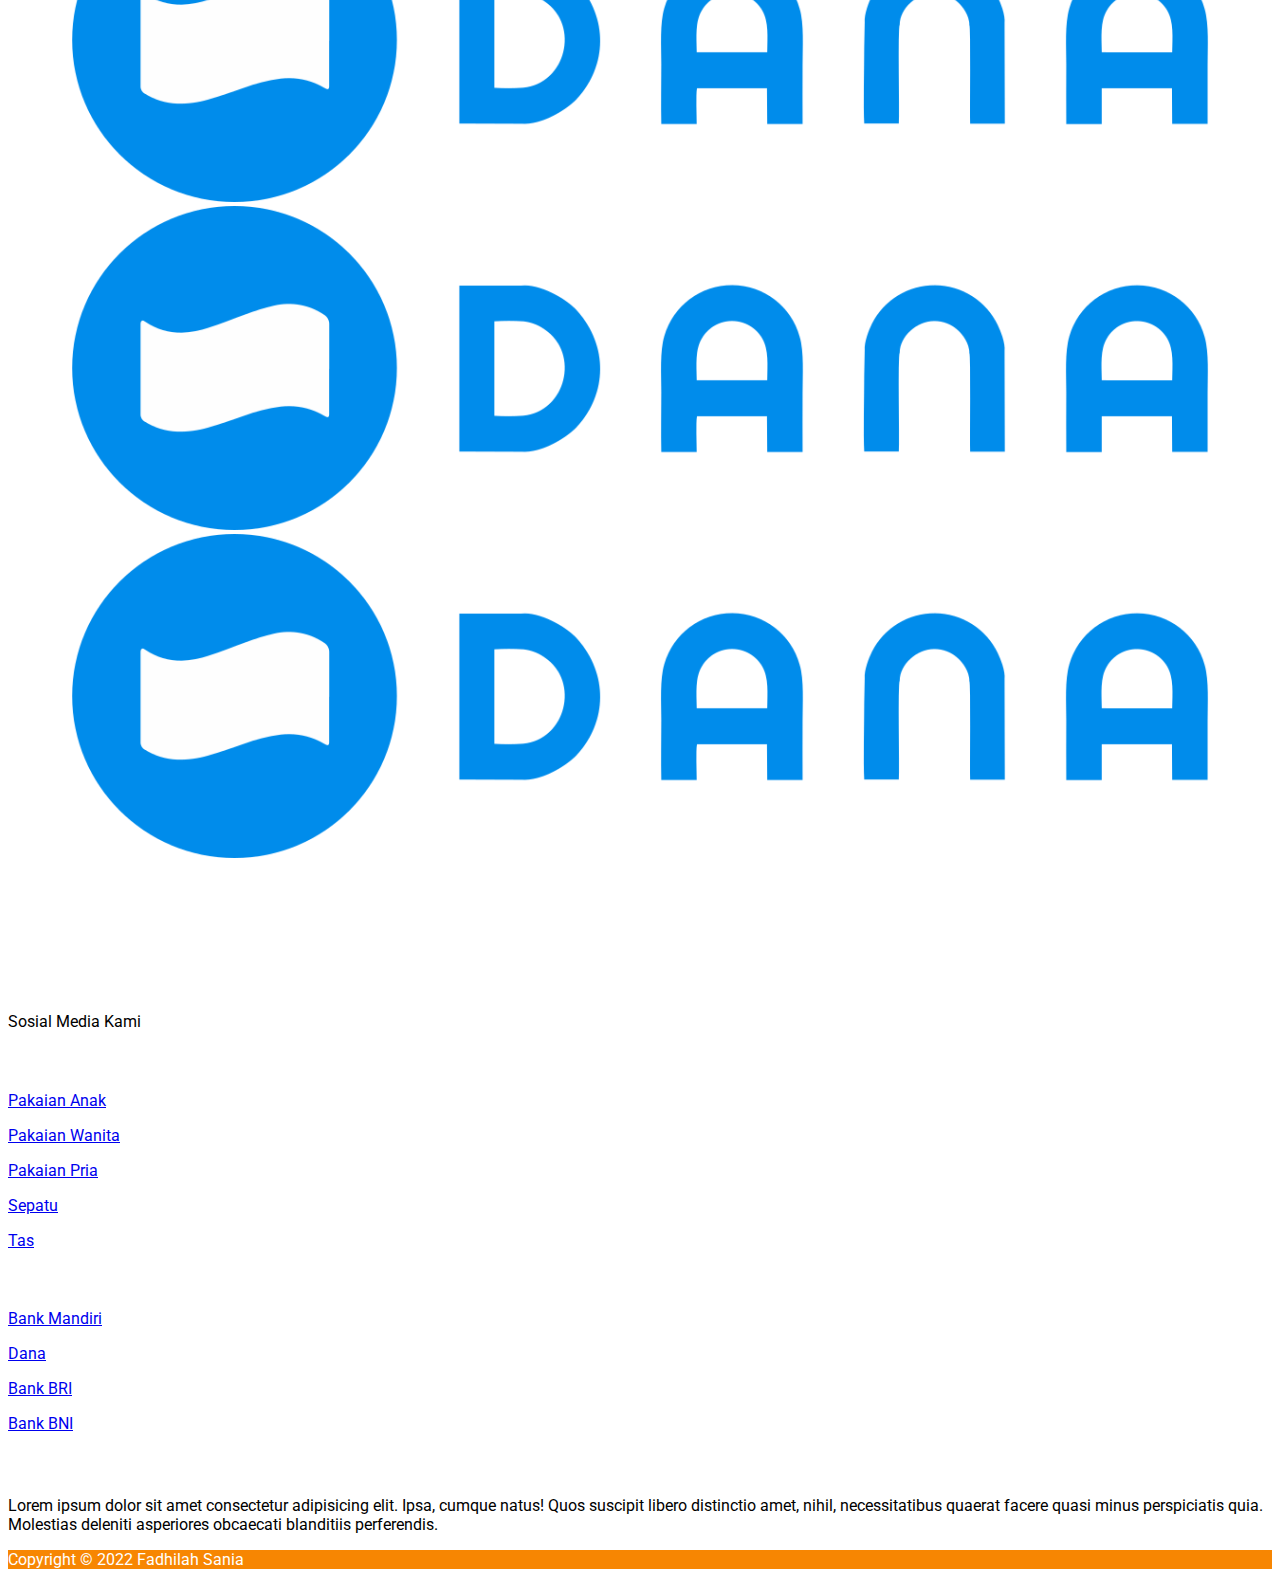
<file: product4.html>
<!doctype html>
<html lang="en">

<head>
    <!-- Required meta tags -->
    <meta charset="utf-8">
    <meta name="viewport" content="width=device-width, initial-scale=1, shrink-to-fit=no">

    <!-- Bootstrap CSS -->
    <link rel="stylesheet" href="https://cdn.jsdelivr.net/npm/bootstrap@4.6.1/dist/css/bootstrap.min.css" integrity="sha384-zCbKRCUGaJDkqS1kPbPd7TveP5iyJE0EjAuZQTgFLD2ylzuqKfdKlfG/eSrtxUkn" crossorigin="anonymous">
    <link rel="stylesheet" href="css/main.css">
    <link rel="stylesheet" href="https://cdnjs.cloudflare.com/ajax/libs/font-awesome/6.1.1/css/all.min.css" integrity="sha512-KfkfwYDsLkIlwQp6LFnl8zNdLGxu9YAA1QvwINks4PhcElQSvqcyVLLD9aMhXd13uQjoXtEKNosOWaZqXgel0g==" crossorigin="anonymous" referrerpolicy="no-referrer"
    />

    <link rel="stylesheet" href="https://cdnjs.cloudflare.com/ajax/libs/animate.css/4.1.1/animate.min.css" />
    <link href="https://unpkg.com/aos@2.3.1/dist/aos.css" rel="stylesheet">
    <title>Fadhila Sania</title>
</head>

<body>



    <div class="jumbotron jumbotron-fluid">

        <div class="container">

            <div class="row">
                <div class="col-lg-12 col-md-6 col-sm-6">
                    <h3>Fadhila Sania Shop</h3>
                </div>
            </div>
            <div class="row animate__animated animate__animated">
                <div class="col-lg-4 col-sm-4 col-md-4 ">
                    <div id="carouselExampleControls" class="carousel slide" data-ride="carousel">
                        <div class="carousel-inner">
                            <div class="carousel-item active">
                                <img src="assets/image/baju kaos.jpg" class="d-block w-100" alt="...">

                                <span class="animate__animated  animate__backInUp"><p>Baju Kaos Pria</p></span>
                            </div>
                            <div class="carousel-item">
                                <img src="assets/image/sepatu.jpg" class="d-block w-100" alt="...">
                                <span class="animate__animated  animate__backInUp"><p>Sepatu</p></span>
                            </div>
                            <div class="carousel-item">
                                <img src="assets/image/jins pria.jpg" class="d-block w-100" alt="...">
                                <span class="animate__animated  animate__backInUp"><p>Celana Jeans Pria</p></span>
                            </div>
                        </div>
                        <button class="carousel-control-prev" type="button" data-target="#carouselExampleControls" data-slide="prev">
                              <span class="carousel-control-prev-icon" aria-hidden="true"></span>
                              <span class="sr-only">Previous</span>
                            </button>
                        <button class="carousel-control-next" type="button" data-target="#carouselExampleControls" data-slide="next">
                              <span class="carousel-control-next-icon" aria-hidden="true"></span>
                              <span class="sr-only">Next</span>
                            </button>
                    </div>
                </div>
            </div>
        </div>



    </div>


    <div class="menu">
        <nav class="navbar navbar-expand-lg bg-light">

            <div class="container">

                <button class="navbar-toggler" type="button" data-toggle="collapse" data-target="#navbarNav" aria-controls="navbarNav" aria-expanded="false" aria-label="Toggle navigation">
              <span class="navbar-toggler-icon" id="hamburger"></span>
            </button>
                <div class="collapse navbar-collapse" id="navbarNav">
                    <ul class="navbar-nav m-auto">
                        <li class="nav-item active">
                            <a class="nav-link" href="index.html">Beranda</a>
                        </li>
                        <li class="nav-item dropdown active">
                            <a class="nav-link dropdown-toggle" href="#" id="navbarDropdown" role="button" data-toggle="dropdown" aria-expanded="false">
                              Kategori
                            </a>
                            <div class="dropdown-menu" aria-labelledby="navbarDropdown">
                                <a class="dropdown-item" href="#">Pakaian Anak-Anak</a>
                                <a class="dropdown-item" href="#">Pakaian Pria</a>
                                <a class="dropdown-item" href="#">Pakaian Wanita</a>
                                <a class="dropdown-item" href="#">Sepatu</a>
                                <a class="dropdown-item" href="#">Tas</a>
                            </div>
                        </li>
                        <li class="nav-item active">
                            <a class="nav-link" href="#">Promo Spesial</a>
                        </li>
                        <li class="nav-item active">
                            <a class="nav-link">Cara Pemesanan</a>
                        </li>

                        <li class="nav-item active">
                            <a class="nav-link">Tentang</a>
                        </li>

                        <li class="nav-item">
                            <a class="nav-link">Kontak</a>
                        </li>
                    </ul>
                </div>
            </div>
        </nav>
    </div>

    <div class="text">
        <br>
        <marquee width="500" height="40">Promo Special Toko Kami, Ayo Tunggu Apalagi Yuk belanja , "Like, follow, dan comment setiap postingan terbaru kami dan dapatkan all discount product untuk setiap pembelian di hari Minggu!"</marquee>
    </div>



    <div class="produk">
        <div class="container">
            <div class="row">
                <div class="col-lg-8 col-sm-6 col-md-6">

                    <div class="row">



                        <div class="row">
                            <div class="col-lg-6 col-md-6 col-sm-6">
                                <img src="assets/image/baju kaos.jpg" alt="" width="100%">
                            </div>
                            <div class="col-lg-6 col-md-6 col-sm-6">
                                <h2 class="font-weight-bold">Baju Kaos Pria</h2>
                                <h4>Pakaian Pria</h4>
                                <p style="font-size: 20px;">Rp.190.000</p>
                                <hr>

                                <p>Lorem ipsum dolor sit amet consectetur adipisicing elit. Eos commodi vitae ut quos cumque impedit nobis magni voluptas deleniti quisquam, quae nisi excepturi minima quia dolores corporis saepe. Reprehenderit, soluta?</p>

                                <button class="btn btn-success">Add To Cart</button>
                                <button class="btn btn-danger">Checkout</button>

                                <br>


                            </div>
                        </div>

                        <div class="container">
                            <div class="row">
                                <div class="col-lg-12 col-sm-6 col-md-6">
                                    <ul class="nav nav-tabs mt-4" id="myTab" role="tablist">
                                        <li class="nav-item" role="presentation">
                                            <a class="nav-link active" id="home-tab" data-toggle="tab" href="#home" role="tab" aria-controls="home" aria-selected="true">Deskripsi</a>
                                        </li>
                                        <li class="nav-item" role="presentation">
                                            <a class="nav-link" id="profile-tab" data-toggle="tab" href="#profile" role="tab" aria-controls="profile" aria-selected="false">Komentar</a>
                                        </li>

                                    </ul>
                                    <div class="tab-content" id="myTabContent" style="background-color: white;">
                                        <div class="tab-pane fade show active p-4" id="home" role="tabpanel" aria-labelledby="home-tab">
                                            <p>Lorem ipsum dolor sit amet, consectetur adipisicing elit. Vel recusandae ullam optio dolor nisi consectetur pariatur perspiciatis sed cumque voluptatem cupiditate reprehenderit ab repudiandae, placeat provident
                                                voluptatum suscipit doloremque inventore.</p>
                                        </div>
                                        <div class="tab-pane fade p-5" id="profile" role="tabpanel" aria-labelledby="profile-tab">
                                            <div class="row">
                                                <div class="col-lg-3">
                                                    <center>
                                                        <i class="fa-solid fa-user" style="font-size:50px ;"></i>
                                                        <p>Fadhila Sania</p>

                                                    </center>
                                                </div>

                                                <div class="col-lg-9">
                                                    <p> : Bahannya Bagus Sekali Adem </p>
                                                </div>


                                            </div>

                                            <hr>

                                            <div class="row">
                                                <div class="col-lg-3">
                                                    <center>
                                                        <i class="fa-solid fa-user" style="font-size:50px ;"></i>
                                                        <p>Fadhila Sania</p>

                                                    </center>
                                                </div>

                                                <div class="col-lg-9">
                                                    <p> : Bahannya Bagus Sekali</p>
                                                </div>


                                            </div>

                                        </div>

                                    </div>
                                </div>
                            </div>

                        </div>





                    </div>
                </div>
                <div class="col-lg-4 col-sm-6 col-md-6 mt-4">

                    <div class="card">

                        <div class="card-body">
                            <h4>Kategori</h4>
                            <ol class="list-group list-group-light list-group-numbered">
                                <li class="list-group-item d-flex justify-content-between align-items-start">
                                    <div class="ms-2 me-auto">
                                        <div class="fw-bold">Pakaian Anak</div>

                                    </div>
                                    <span class="badge  rounded-pill">10</span>
                                </li>
                                <li class="list-group-item d-flex justify-content-between align-items-start">
                                    <div class="ms-2 me-auto">
                                        <div class="fw-bold">Pakaian Wanita</div>

                                    </div>
                                    <span class="badge  rounded-pill">30</span>
                                </li>
                                <li class="list-group-item d-flex justify-content-between align-items-start">
                                    <div class="ms-2 me-auto">
                                        <div class="fw-bold">Pakaian Pria</div>

                                    </div>
                                    <span class="badge  rounded-pill">40</span>
                                </li>

                                <li class="list-group-item d-flex justify-content-between align-items-start">
                                    <div class="ms-2 me-auto">
                                        <div class="fw-bold">Sepatu</div>

                                    </div>
                                    <span class="badge  rounded-pill">29</span>
                                </li>

                                <li class="list-group-item d-flex justify-content-between align-items-start">
                                    <div class="ms-2 me-auto">
                                        <div class="fw-bold">Sepatu</div>

                                    </div>
                                    <span class="badge rounded-pill">10</span>
                                </li>
                            </ol>
                        </div>
                    </div>

                    <div class="card-body">
                        <h4>Promo Minggu Ini</h4>
                        <ol class="list-group list-group-light list-group-numbered">
                            <li class="list-group-item d-flex justify-content-between align-items-start">
                                <div class="ms-2 me-auto">
                                    <div class="fw-bold">Celana Anak</div>

                                </div>
                                <span class="badge  rounded-pill">Diskon 10%</span>
                            </li>
                            <li class="list-group-item d-flex justify-content-between align-items-start">
                                <div class="ms-2 me-auto">
                                    <div class="fw-bold">Celana Panjang Pria</div>

                                </div>
                                <span class="badge  rounded-pill">Diskon 20% </span>
                            </li>

                        </ol>
                    </div>

                    <div class="card-body">
                        <h4>Metode Pembayaran</h4>

                        <div class="container">
                            <div class="row">
                                <div class="col-lg-4 col-md-3 col-sm-6 mt-2">
                                    <img src="assets/image/dana.png" alt="" width="100%">
                                </div>

                                <div class="col-lg-4 col-md-6 col-sm-6 mt-2">
                                    <img src="assets/image/dana.png" alt="" width="100%">
                                </div>

                                <div class="col-lg-4 col-md-6 col-sm-6 mt-2">
                                    <img src="assets/image/dana.png" alt="" width="100%">
                                </div>
                            </div>
                        </div>
                    </div>
                </div>




            </div>
        </div>
    </div>


    <!-- Footer -->
    <footer class="text-center text-lg-start text-dark" style="background-color: white;">
        <!-- Section: Social media -->
        <section class="d-flex justify-content-center justify-content-lg-between p-4 border-bottom">
            <!-- Left -->
            <div class="me-5 d-none d-lg-block">
                <span>Sosial Media Kami</span>
            </div>
            <!-- Left -->

            <!-- Right -->
            <div>
                <a href="" class="me-4 text-reset">
                    <i class="fab fa-facebook-f"></i>
                </a>
                <a href="" class="me-4 text-reset">
                    <i class="fab fa-twitter"></i>
                </a>

                <a href="" class="me-4 text-reset">
                    <i class="fab fa-instagram"></i>
                </a>


            </div>
            <!-- Right -->
        </section>
        <!-- Section: Social media -->

        <!-- Section: Links  -->
        <section class="">
            <div class="container text-center text-md-start mt-5">
                <!-- Grid row -->
                <div class="row mt-3">
                    <!-- Grid column -->

                    <!-- Grid column -->

                    <!-- Grid column -->
                    <div class="col-md-2 col-lg-2 col-xl-2 mx-auto mb-4">
                        <!-- Links -->
                        <h5 class="text-uppercase fw-bold mb-4 text-dark font-weight-bold">
                            Kategori
                        </h5>
                        <p>
                            <a href="#!" class="text-dark">Pakaian Anak</a>
                        </p>
                        <p>
                            <a href="#!" class="text-reset">Pakaian Wanita</a>
                        </p>
                        <p>
                            <a href="#!" class="text-reset">Pakaian Pria</a>
                        </p>
                        <p>
                            <a href="#!" class="text-reset">Sepatu</a>
                        </p>

                        <p>
                            <a href="#!" class="text-reset">Tas</a>
                        </p>
                    </div>
                    <!-- Grid column -->

                    <!-- Grid column -->
                    <div class="col-md-3 col-lg-2 col-xl-2 mx-auto mb-4">
                        <!-- Links -->
                        <h5 class="text-uppercase fw-bold mb-4 text-dark font-weight-bold">
                            Metode Pembayaran
                        </h5>
                        <p>
                            <a href="#!" class="text-reset text-left">Bank Mandiri</a>
                        </p>
                        <p>
                            <a href="#!" class="text-reset">Dana</a>
                        </p>
                        <p>
                            <a href="#!" class="text-reset">Bank BRI</a>
                        </p>
                        <p>
                            <a href="#!" class="text-reset">Bank BNI</a>
                        </p>
                    </div>
                    <!-- Grid column -->

                    <!-- Grid column -->
                    <div class="col-md-4 col-lg-3 col-xl-3 mx-auto mb-md-0 mb-4">
                        <!-- Links -->
                        <h6 class="text-uppercase fw-bold mb-4 text-dark font-weight-bold">
                            Alamat :
                        </h6>
                        <p><i class="fas fa-home me-3"></i> Lorem ipsum dolor sit amet consectetur adipisicing elit. Ipsa, cumque natus! Quos suscipit libero distinctio amet, nihil, necessitatibus quaerat facere quasi minus perspiciatis quia. Molestias deleniti
                            asperiores obcaecati blanditiis perferendis.</p>

                    </div>
                    <!-- Grid column -->
                </div>
                <!-- Grid row -->
            </div>
        </section>
        <!-- Section: Links  -->

        <!-- Copyright -->
        <div class="text-center p-4" style="background-color: #F78602; color: white;">
            Copyright © 2022 Fadhilah Sania

        </div>
        <!-- Copyright -->
    </footer>
    <!-- Footer -->





    <script src="https://cdn.jsdelivr.net/npm/jquery@3.5.1/dist/jquery.slim.min.js" integrity="sha384-DfXdz2htPH0lsSSs5nCTpuj/zy4C+OGpamoFVy38MVBnE+IbbVYUew+OrCXaRkfj" crossorigin="anonymous"></script>
    <script src="https://cdn.jsdelivr.net/npm/bootstrap@4.6.1/dist/js/bootstrap.bundle.min.js" integrity="sha384-fQybjgWLrvvRgtW6bFlB7jaZrFsaBXjsOMm/tB9LTS58ONXgqbR9W8oWht/amnpF" crossorigin="anonymous"></script>
    <script src="https://unpkg.com/aos@2.3.1/dist/aos.js"></script>

    <script>
        AOS.init();
    </script>
    <!-- Option 2: Separate Popper and Bootstrap JS -->
    <!--
    <script src="https://cdn.jsdelivr.net/npm/jquery@3.5.1/dist/jquery.slim.min.js" integrity="sha384-DfXdz2htPH0lsSSs5nCTpuj/zy4C+OGpamoFVy38MVBnE+IbbVYUew+OrCXaRkfj" crossorigin="anonymous"></script>
    <script src="https://cdn.jsdelivr.net/npm/popper.js@1.16.1/dist/umd/popper.min.js" integrity="sha384-9/reFTGAW83EW2RDu2S0VKaIzap3H66lZH81PoYlFhbGU+6BZp6G7niu735Sk7lN" crossorigin="anonymous"></script>
    <script src="https://cdn.jsdelivr.net/npm/bootstrap@4.6.1/dist/js/bootstrap.min.js" integrity="sha384-VHvPCCyXqtD5DqJeNxl2dtTyhF78xXNXdkwX1CZeRusQfRKp+tA7hAShOK/B/fQ2" crossorigin="anonymous"></script>
    -->
</body>

</html>
</file>
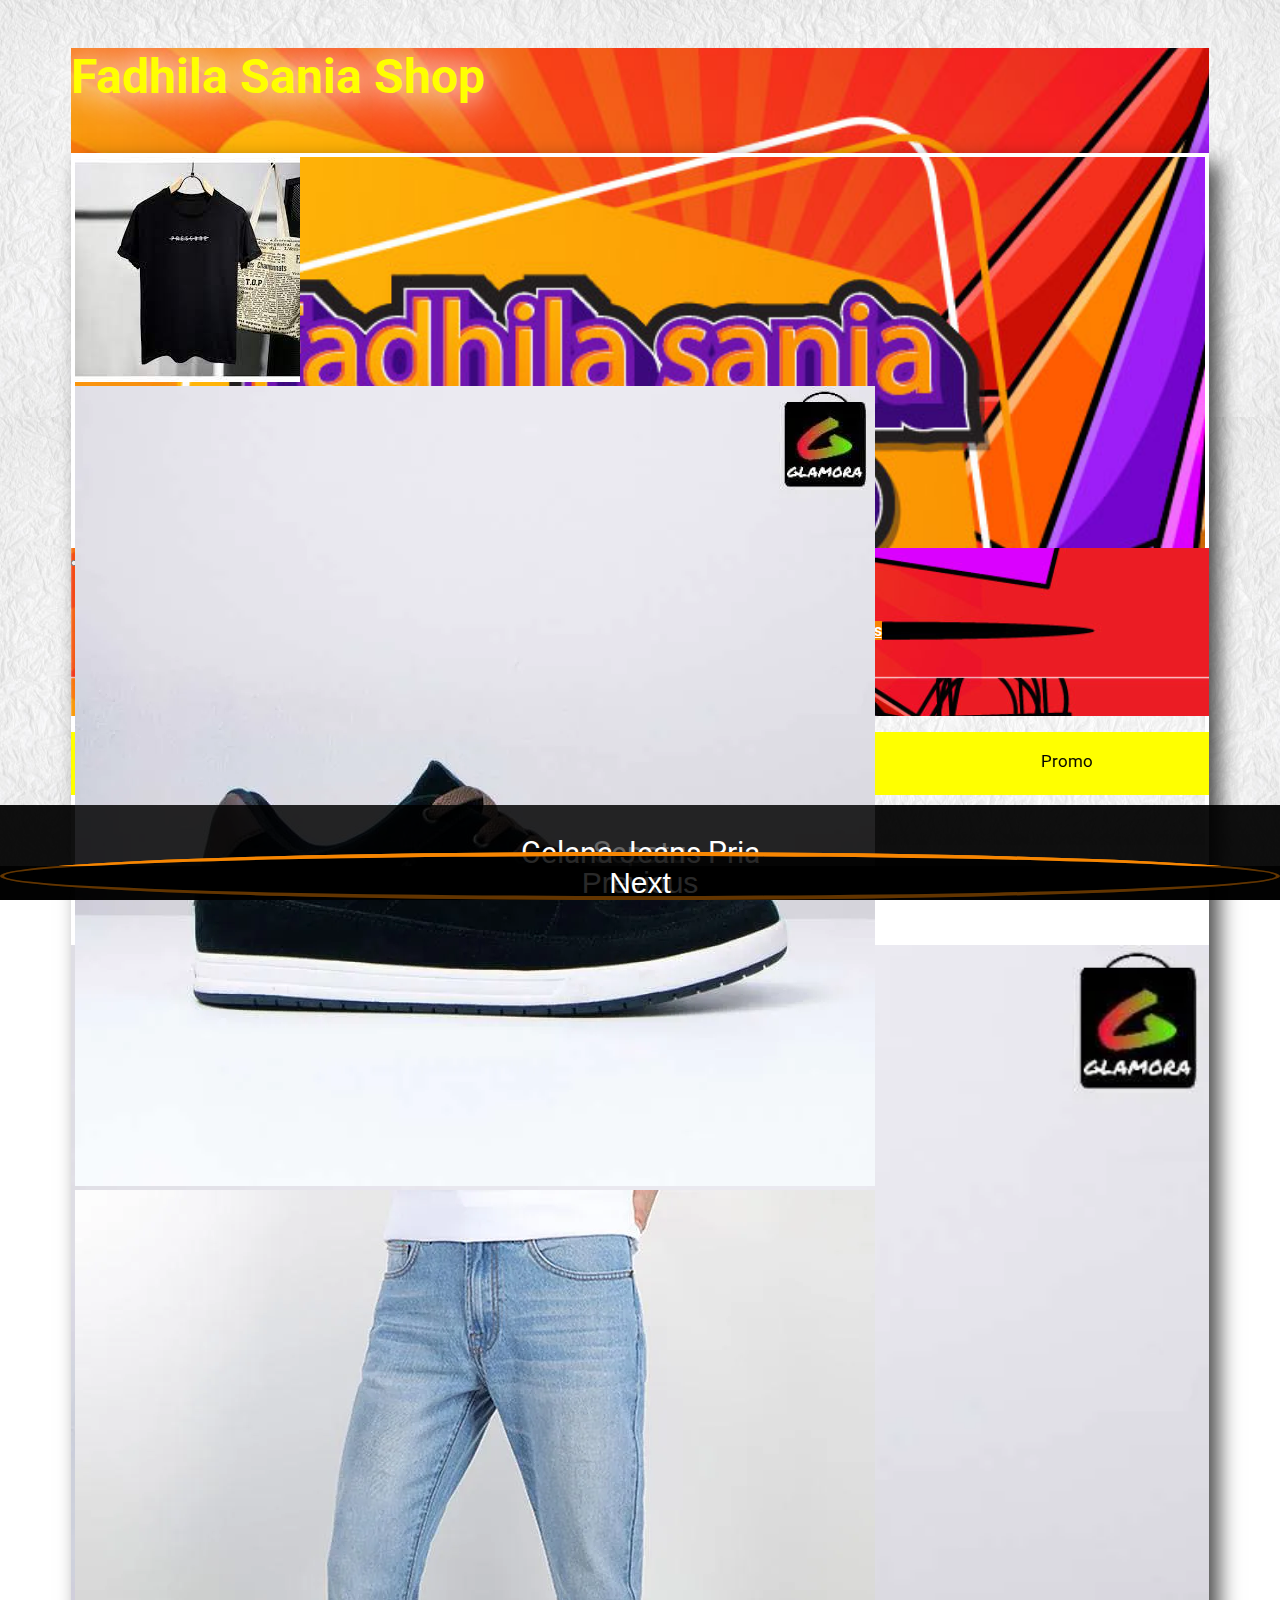
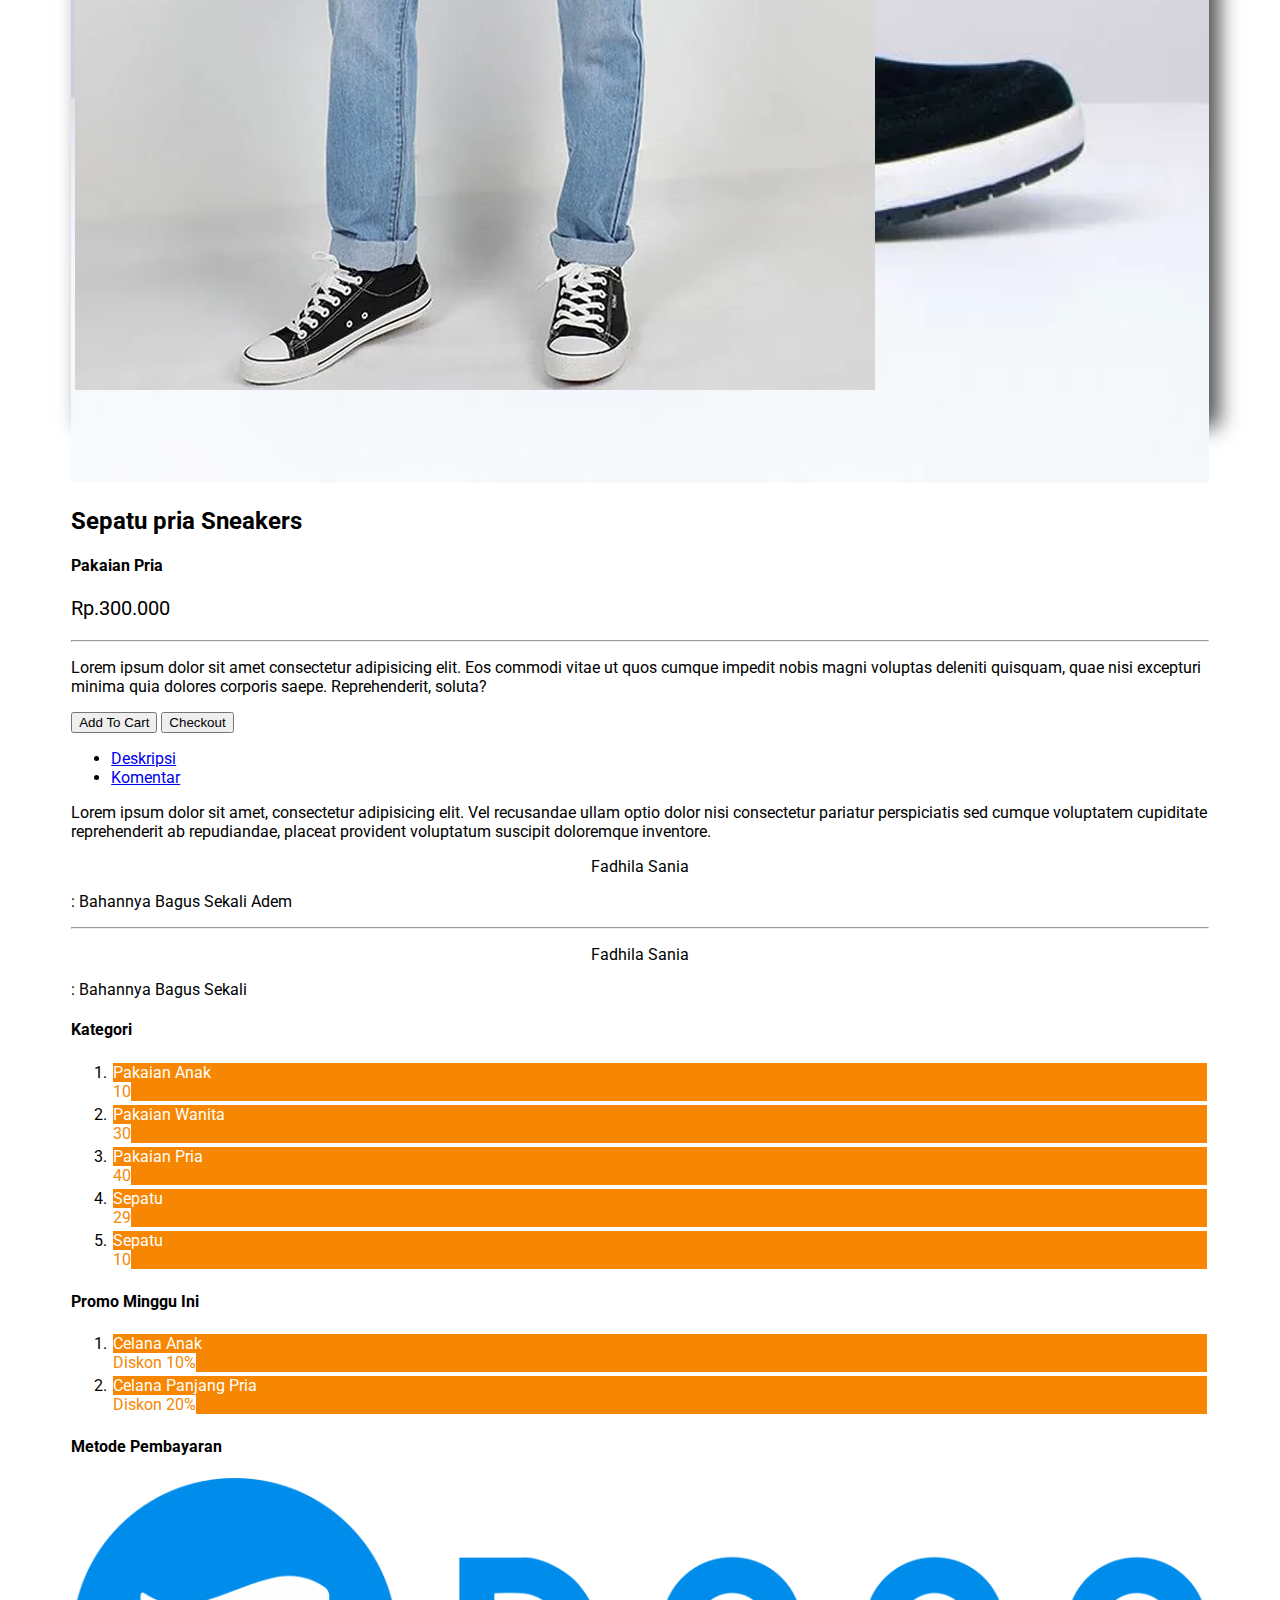
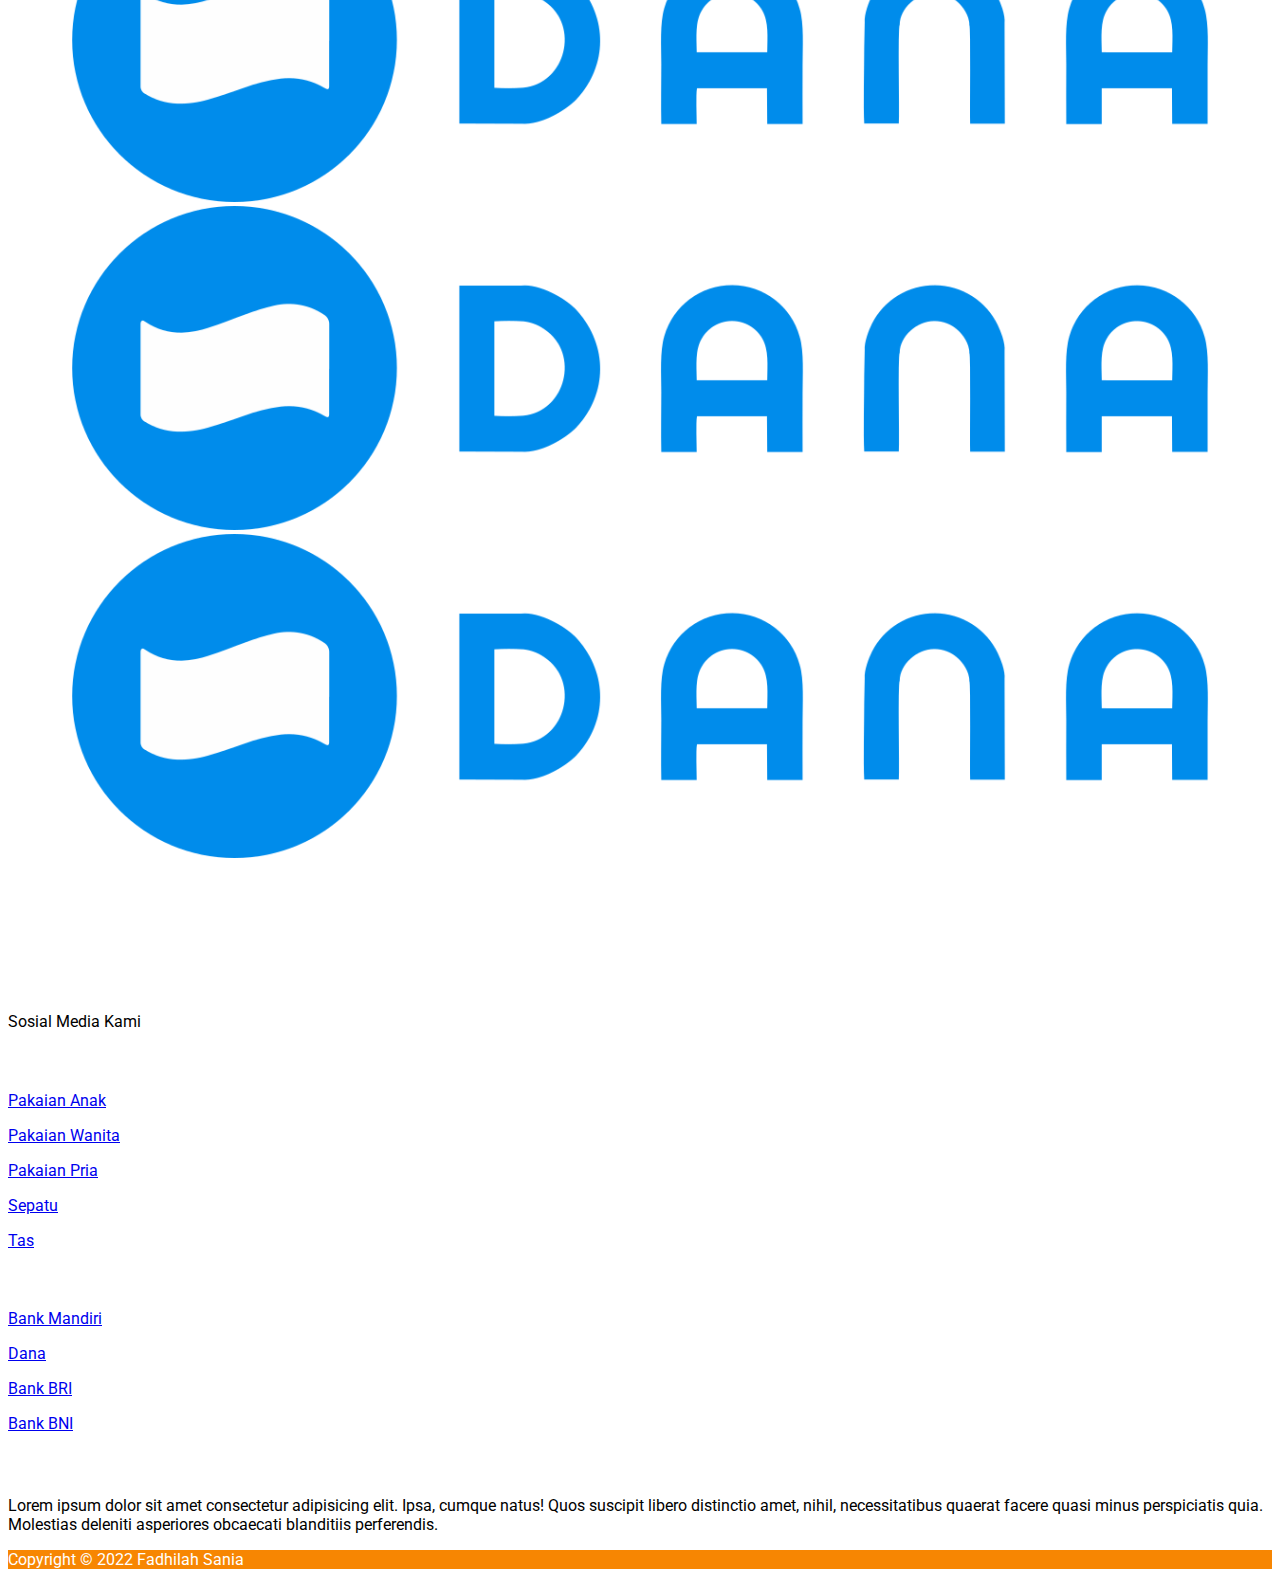
<file: product5.html>
<!doctype html>
<html lang="en">

<head>
    <!-- Required meta tags -->
    <meta charset="utf-8">
    <meta name="viewport" content="width=device-width, initial-scale=1, shrink-to-fit=no">

    <!-- Bootstrap CSS -->
    <link rel="stylesheet" href="https://cdn.jsdelivr.net/npm/bootstrap@4.6.1/dist/css/bootstrap.min.css" integrity="sha384-zCbKRCUGaJDkqS1kPbPd7TveP5iyJE0EjAuZQTgFLD2ylzuqKfdKlfG/eSrtxUkn" crossorigin="anonymous">
    <link rel="stylesheet" href="css/main.css">
    <link rel="stylesheet" href="https://cdnjs.cloudflare.com/ajax/libs/font-awesome/6.1.1/css/all.min.css" integrity="sha512-KfkfwYDsLkIlwQp6LFnl8zNdLGxu9YAA1QvwINks4PhcElQSvqcyVLLD9aMhXd13uQjoXtEKNosOWaZqXgel0g==" crossorigin="anonymous" referrerpolicy="no-referrer"
    />

    <link rel="stylesheet" href="https://cdnjs.cloudflare.com/ajax/libs/animate.css/4.1.1/animate.min.css" />
    <link href="https://unpkg.com/aos@2.3.1/dist/aos.css" rel="stylesheet">
    <title>Fadhila Sania</title>
</head>

<body>



    <div class="jumbotron jumbotron-fluid">

        <div class="container">

            <div class="row">
                <div class="col-lg-12 col-md-6 col-sm-6">
                    <h3>Fadhila Sania Shop</h3>
                </div>
            </div>
            <div class="row animate__animated animate__animated">
                <div class="col-lg-4 col-sm-4 col-md-4 ">
                    <div id="carouselExampleControls" class="carousel slide" data-ride="carousel">
                        <div class="carousel-inner">
                            <div class="carousel-item active">
                                <img src="assets/image/baju kaos.jpg" class="d-block w-100" alt="...">

                                <span class="animate__animated  animate__backInUp"><p>Baju Kaos Pria</p></span>
                            </div>
                            <div class="carousel-item">
                                <img src="assets/image/sepatu.jpg" class="d-block w-100" alt="...">
                                <span class="animate__animated  animate__backInUp"><p>Sepatu</p></span>
                            </div>
                            <div class="carousel-item">
                                <img src="assets/image/jins pria.jpg" class="d-block w-100" alt="...">
                                <span class="animate__animated  animate__backInUp"><p>Celana Jeans Pria</p></span>
                            </div>
                        </div>
                        <button class="carousel-control-prev" type="button" data-target="#carouselExampleControls" data-slide="prev">
                              <span class="carousel-control-prev-icon" aria-hidden="true"></span>
                              <span class="sr-only">Previous</span>
                            </button>
                        <button class="carousel-control-next" type="button" data-target="#carouselExampleControls" data-slide="next">
                              <span class="carousel-control-next-icon" aria-hidden="true"></span>
                              <span class="sr-only">Next</span>
                            </button>
                    </div>
                </div>
            </div>
        </div>



    </div>


    <div class="menu">
        <nav class="navbar navbar-expand-lg bg-light">

            <div class="container">

                <button class="navbar-toggler" type="button" data-toggle="collapse" data-target="#navbarNav" aria-controls="navbarNav" aria-expanded="false" aria-label="Toggle navigation">
              <span class="navbar-toggler-icon" id="hamburger"></span>
            </button>
                <div class="collapse navbar-collapse" id="navbarNav">
                    <ul class="navbar-nav m-auto">
                        <li class="nav-item active">
                            <a class="nav-link" href="index.html">Beranda</a>
                        </li>
                        <li class="nav-item dropdown active">
                            <a class="nav-link dropdown-toggle" href="#" id="navbarDropdown" role="button" data-toggle="dropdown" aria-expanded="false">
                              Kategori
                            </a>
                            <div class="dropdown-menu" aria-labelledby="navbarDropdown">
                                <a class="dropdown-item" href="#">Pakaian Anak-Anak</a>
                                <a class="dropdown-item" href="#">Pakaian Pria</a>
                                <a class="dropdown-item" href="#">Pakaian Wanita</a>
                                <a class="dropdown-item" href="#">Sepatu</a>
                                <a class="dropdown-item" href="#">Tas</a>
                            </div>
                        </li>
                        <li class="nav-item active">
                            <a class="nav-link" href="#">Promo Spesial</a>
                        </li>
                        <li class="nav-item active">
                            <a class="nav-link">Cara Pemesanan</a>
                        </li>

                        <li class="nav-item active">
                            <a class="nav-link">Tentang</a>
                        </li>

                        <li class="nav-item">
                            <a class="nav-link">Kontak</a>
                        </li>
                    </ul>
                </div>
            </div>
        </nav>
    </div>

    <div class="text">
        <br>
        <marquee width="500" height="40">Promo Special Toko Kami, Ayo Tunggu Apalagi Yuk belanja , "Like, follow, dan comment setiap postingan terbaru kami dan dapatkan all discount product untuk setiap pembelian di hari Minggu!"</marquee>
    </div>



    <div class="produk">
        <div class="container">
            <div class="row">
                <div class="col-lg-8 col-sm-6 col-md-6">

                    <div class="row">



                        <div class="row">
                            <div class="col-lg-6 col-md-6 col-sm-6">
                                <img src="assets/image/sepatu.jpg" alt="" width="100%">
                            </div>
                            <div class="col-lg-6 col-md-6 col-sm-6">
                                <h2 class="font-weight-bold">Sepatu pria Sneakers</h2>
                                <h4>Pakaian Pria</h4>
                                <p style="font-size: 20px;">Rp.300.000</p>
                                <hr>

                                <p>Lorem ipsum dolor sit amet consectetur adipisicing elit. Eos commodi vitae ut quos cumque impedit nobis magni voluptas deleniti quisquam, quae nisi excepturi minima quia dolores corporis saepe. Reprehenderit, soluta?</p>

                                <button class="btn btn-success">Add To Cart</button>
                                <button class="btn btn-danger">Checkout</button>

                                <br>


                            </div>
                        </div>

                        <div class="container">
                            <div class="row">
                                <div class="col-lg-12 col-sm-6 col-md-6">
                                    <ul class="nav nav-tabs mt-4" id="myTab" role="tablist">
                                        <li class="nav-item" role="presentation">
                                            <a class="nav-link active" id="home-tab" data-toggle="tab" href="#home" role="tab" aria-controls="home" aria-selected="true">Deskripsi</a>
                                        </li>
                                        <li class="nav-item" role="presentation">
                                            <a class="nav-link" id="profile-tab" data-toggle="tab" href="#profile" role="tab" aria-controls="profile" aria-selected="false">Komentar</a>
                                        </li>

                                    </ul>
                                    <div class="tab-content" id="myTabContent" style="background-color: white;">
                                        <div class="tab-pane fade show active p-4" id="home" role="tabpanel" aria-labelledby="home-tab">
                                            <p>Lorem ipsum dolor sit amet, consectetur adipisicing elit. Vel recusandae ullam optio dolor nisi consectetur pariatur perspiciatis sed cumque voluptatem cupiditate reprehenderit ab repudiandae, placeat provident
                                                voluptatum suscipit doloremque inventore.</p>
                                        </div>
                                        <div class="tab-pane fade p-5" id="profile" role="tabpanel" aria-labelledby="profile-tab">
                                            <div class="row">
                                                <div class="col-lg-3">
                                                    <center>
                                                        <i class="fa-solid fa-user" style="font-size:50px ;"></i>
                                                        <p>Fadhila Sania</p>

                                                    </center>
                                                </div>

                                                <div class="col-lg-9">
                                                    <p> : Bahannya Bagus Sekali Adem </p>
                                                </div>


                                            </div>

                                            <hr>

                                            <div class="row">
                                                <div class="col-lg-3">
                                                    <center>
                                                        <i class="fa-solid fa-user" style="font-size:50px ;"></i>
                                                        <p>Fadhila Sania</p>

                                                    </center>
                                                </div>

                                                <div class="col-lg-9">
                                                    <p> : Bahannya Bagus Sekali</p>
                                                </div>


                                            </div>

                                        </div>

                                    </div>
                                </div>
                            </div>

                        </div>





                    </div>
                </div>
                <div class="col-lg-4 col-sm-6 col-md-6 mt-4">

                    <div class="card">

                        <div class="card-body">
                            <h4>Kategori</h4>
                            <ol class="list-group list-group-light list-group-numbered">
                                <li class="list-group-item d-flex justify-content-between align-items-start">
                                    <div class="ms-2 me-auto">
                                        <div class="fw-bold">Pakaian Anak</div>

                                    </div>
                                    <span class="badge  rounded-pill">10</span>
                                </li>
                                <li class="list-group-item d-flex justify-content-between align-items-start">
                                    <div class="ms-2 me-auto">
                                        <div class="fw-bold">Pakaian Wanita</div>

                                    </div>
                                    <span class="badge  rounded-pill">30</span>
                                </li>
                                <li class="list-group-item d-flex justify-content-between align-items-start">
                                    <div class="ms-2 me-auto">
                                        <div class="fw-bold">Pakaian Pria</div>

                                    </div>
                                    <span class="badge  rounded-pill">40</span>
                                </li>

                                <li class="list-group-item d-flex justify-content-between align-items-start">
                                    <div class="ms-2 me-auto">
                                        <div class="fw-bold">Sepatu</div>

                                    </div>
                                    <span class="badge  rounded-pill">29</span>
                                </li>

                                <li class="list-group-item d-flex justify-content-between align-items-start">
                                    <div class="ms-2 me-auto">
                                        <div class="fw-bold">Sepatu</div>

                                    </div>
                                    <span class="badge rounded-pill">10</span>
                                </li>
                            </ol>
                        </div>
                    </div>

                    <div class="card-body">
                        <h4>Promo Minggu Ini</h4>
                        <ol class="list-group list-group-light list-group-numbered">
                            <li class="list-group-item d-flex justify-content-between align-items-start">
                                <div class="ms-2 me-auto">
                                    <div class="fw-bold">Celana Anak</div>

                                </div>
                                <span class="badge  rounded-pill">Diskon 10%</span>
                            </li>
                            <li class="list-group-item d-flex justify-content-between align-items-start">
                                <div class="ms-2 me-auto">
                                    <div class="fw-bold">Celana Panjang Pria</div>

                                </div>
                                <span class="badge  rounded-pill">Diskon 20% </span>
                            </li>

                        </ol>
                    </div>

                    <div class="card-body">
                        <h4>Metode Pembayaran</h4>

                        <div class="container">
                            <div class="row">
                                <div class="col-lg-4 col-md-3 col-sm-6 mt-2">
                                    <img src="assets/image/dana.png" alt="" width="100%">
                                </div>

                                <div class="col-lg-4 col-md-6 col-sm-6 mt-2">
                                    <img src="assets/image/dana.png" alt="" width="100%">
                                </div>

                                <div class="col-lg-4 col-md-6 col-sm-6 mt-2">
                                    <img src="assets/image/dana.png" alt="" width="100%">
                                </div>
                            </div>
                        </div>
                    </div>
                </div>




            </div>
        </div>
    </div>


    <!-- Footer -->
    <footer class="text-center text-lg-start text-dark" style="background-color: white;">
        <!-- Section: Social media -->
        <section class="d-flex justify-content-center justify-content-lg-between p-4 border-bottom">
            <!-- Left -->
            <div class="me-5 d-none d-lg-block">
                <span>Sosial Media Kami</span>
            </div>
            <!-- Left -->

            <!-- Right -->
            <div>
                <a href="" class="me-4 text-reset">
                    <i class="fab fa-facebook-f"></i>
                </a>
                <a href="" class="me-4 text-reset">
                    <i class="fab fa-twitter"></i>
                </a>

                <a href="" class="me-4 text-reset">
                    <i class="fab fa-instagram"></i>
                </a>


            </div>
            <!-- Right -->
        </section>
        <!-- Section: Social media -->

        <!-- Section: Links  -->
        <section class="">
            <div class="container text-center text-md-start mt-5">
                <!-- Grid row -->
                <div class="row mt-3">
                    <!-- Grid column -->

                    <!-- Grid column -->

                    <!-- Grid column -->
                    <div class="col-md-2 col-lg-2 col-xl-2 mx-auto mb-4">
                        <!-- Links -->
                        <h5 class="text-uppercase fw-bold mb-4 text-dark font-weight-bold">
                            Kategori
                        </h5>
                        <p>
                            <a href="#!" class="text-dark">Pakaian Anak</a>
                        </p>
                        <p>
                            <a href="#!" class="text-reset">Pakaian Wanita</a>
                        </p>
                        <p>
                            <a href="#!" class="text-reset">Pakaian Pria</a>
                        </p>
                        <p>
                            <a href="#!" class="text-reset">Sepatu</a>
                        </p>

                        <p>
                            <a href="#!" class="text-reset">Tas</a>
                        </p>
                    </div>
                    <!-- Grid column -->

                    <!-- Grid column -->
                    <div class="col-md-3 col-lg-2 col-xl-2 mx-auto mb-4">
                        <!-- Links -->
                        <h5 class="text-uppercase fw-bold mb-4 text-dark font-weight-bold">
                            Metode Pembayaran
                        </h5>
                        <p>
                            <a href="#!" class="text-reset text-left">Bank Mandiri</a>
                        </p>
                        <p>
                            <a href="#!" class="text-reset">Dana</a>
                        </p>
                        <p>
                            <a href="#!" class="text-reset">Bank BRI</a>
                        </p>
                        <p>
                            <a href="#!" class="text-reset">Bank BNI</a>
                        </p>
                    </div>
                    <!-- Grid column -->

                    <!-- Grid column -->
                    <div class="col-md-4 col-lg-3 col-xl-3 mx-auto mb-md-0 mb-4">
                        <!-- Links -->
                        <h6 class="text-uppercase fw-bold mb-4 text-dark font-weight-bold">
                            Alamat :
                        </h6>
                        <p><i class="fas fa-home me-3"></i> Lorem ipsum dolor sit amet consectetur adipisicing elit. Ipsa, cumque natus! Quos suscipit libero distinctio amet, nihil, necessitatibus quaerat facere quasi minus perspiciatis quia. Molestias deleniti
                            asperiores obcaecati blanditiis perferendis.</p>

                    </div>
                    <!-- Grid column -->
                </div>
                <!-- Grid row -->
            </div>
        </section>
        <!-- Section: Links  -->

        <!-- Copyright -->
        <div class="text-center p-4" style="background-color: #F78602; color: white;">
            Copyright © 2022 Fadhilah Sania

        </div>
        <!-- Copyright -->
    </footer>
    <!-- Footer -->





    <script src="https://cdn.jsdelivr.net/npm/jquery@3.5.1/dist/jquery.slim.min.js" integrity="sha384-DfXdz2htPH0lsSSs5nCTpuj/zy4C+OGpamoFVy38MVBnE+IbbVYUew+OrCXaRkfj" crossorigin="anonymous"></script>
    <script src="https://cdn.jsdelivr.net/npm/bootstrap@4.6.1/dist/js/bootstrap.bundle.min.js" integrity="sha384-fQybjgWLrvvRgtW6bFlB7jaZrFsaBXjsOMm/tB9LTS58ONXgqbR9W8oWht/amnpF" crossorigin="anonymous"></script>
    <script src="https://unpkg.com/aos@2.3.1/dist/aos.js"></script>

    <script>
        AOS.init();
    </script>
    <!-- Option 2: Separate Popper and Bootstrap JS -->
    <!--
    <script src="https://cdn.jsdelivr.net/npm/jquery@3.5.1/dist/jquery.slim.min.js" integrity="sha384-DfXdz2htPH0lsSSs5nCTpuj/zy4C+OGpamoFVy38MVBnE+IbbVYUew+OrCXaRkfj" crossorigin="anonymous"></script>
    <script src="https://cdn.jsdelivr.net/npm/popper.js@1.16.1/dist/umd/popper.min.js" integrity="sha384-9/reFTGAW83EW2RDu2S0VKaIzap3H66lZH81PoYlFhbGU+6BZp6G7niu735Sk7lN" crossorigin="anonymous"></script>
    <script src="https://cdn.jsdelivr.net/npm/bootstrap@4.6.1/dist/js/bootstrap.min.js" integrity="sha384-VHvPCCyXqtD5DqJeNxl2dtTyhF78xXNXdkwX1CZeRusQfRKp+tA7hAShOK/B/fQ2" crossorigin="anonymous"></script>
    -->
</body>

</html>
</file>
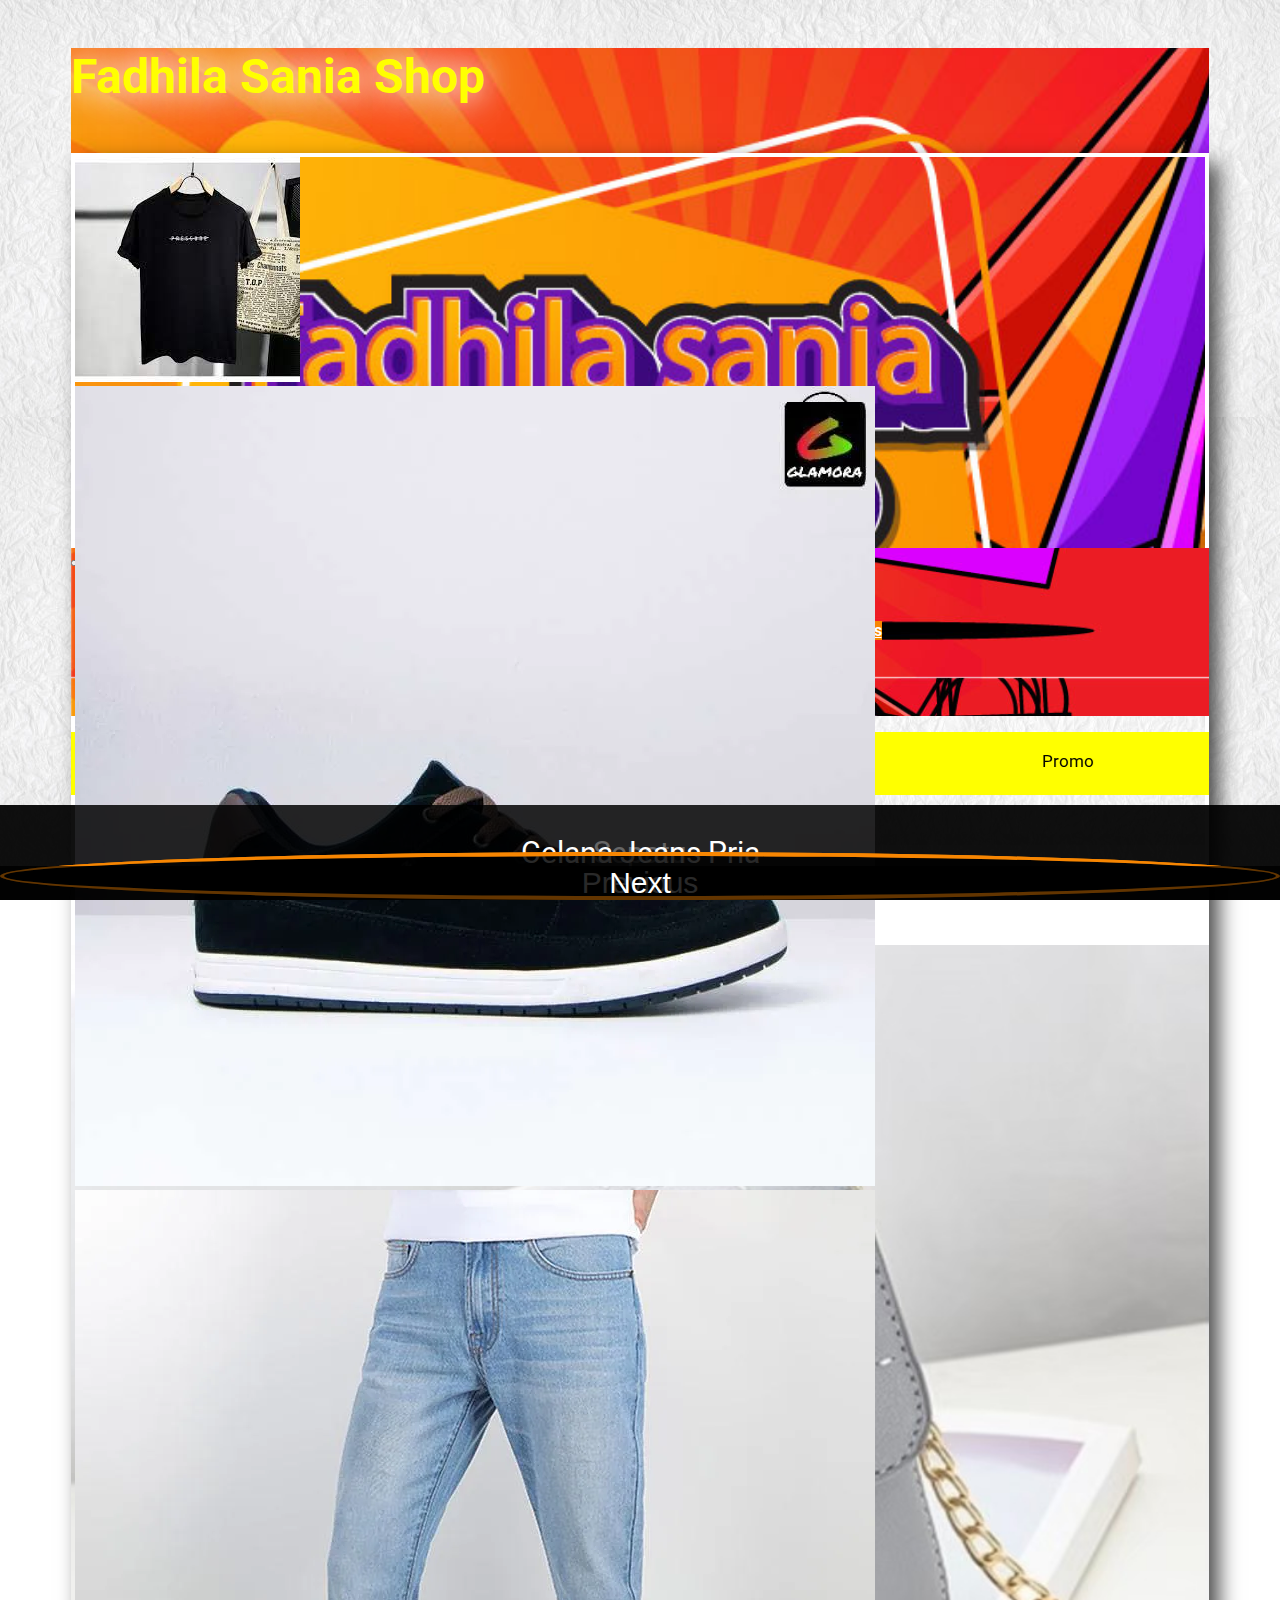
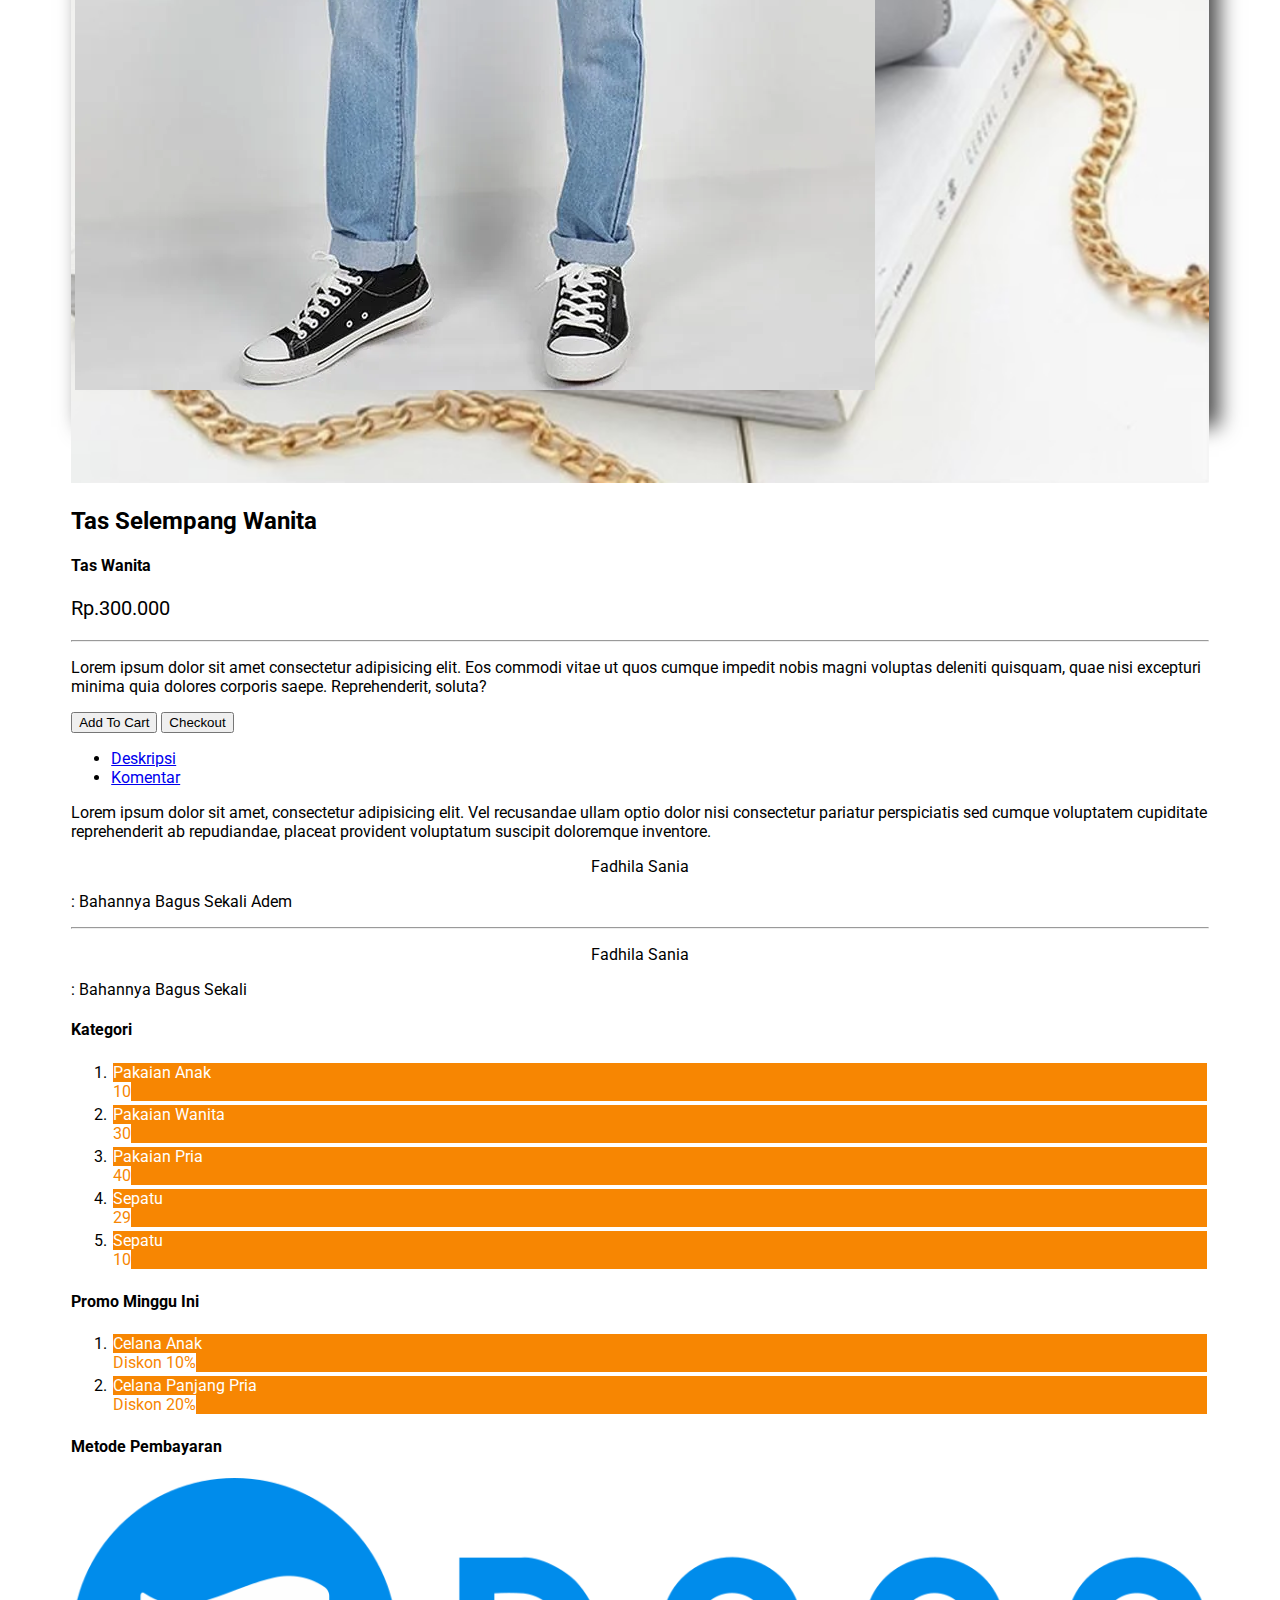
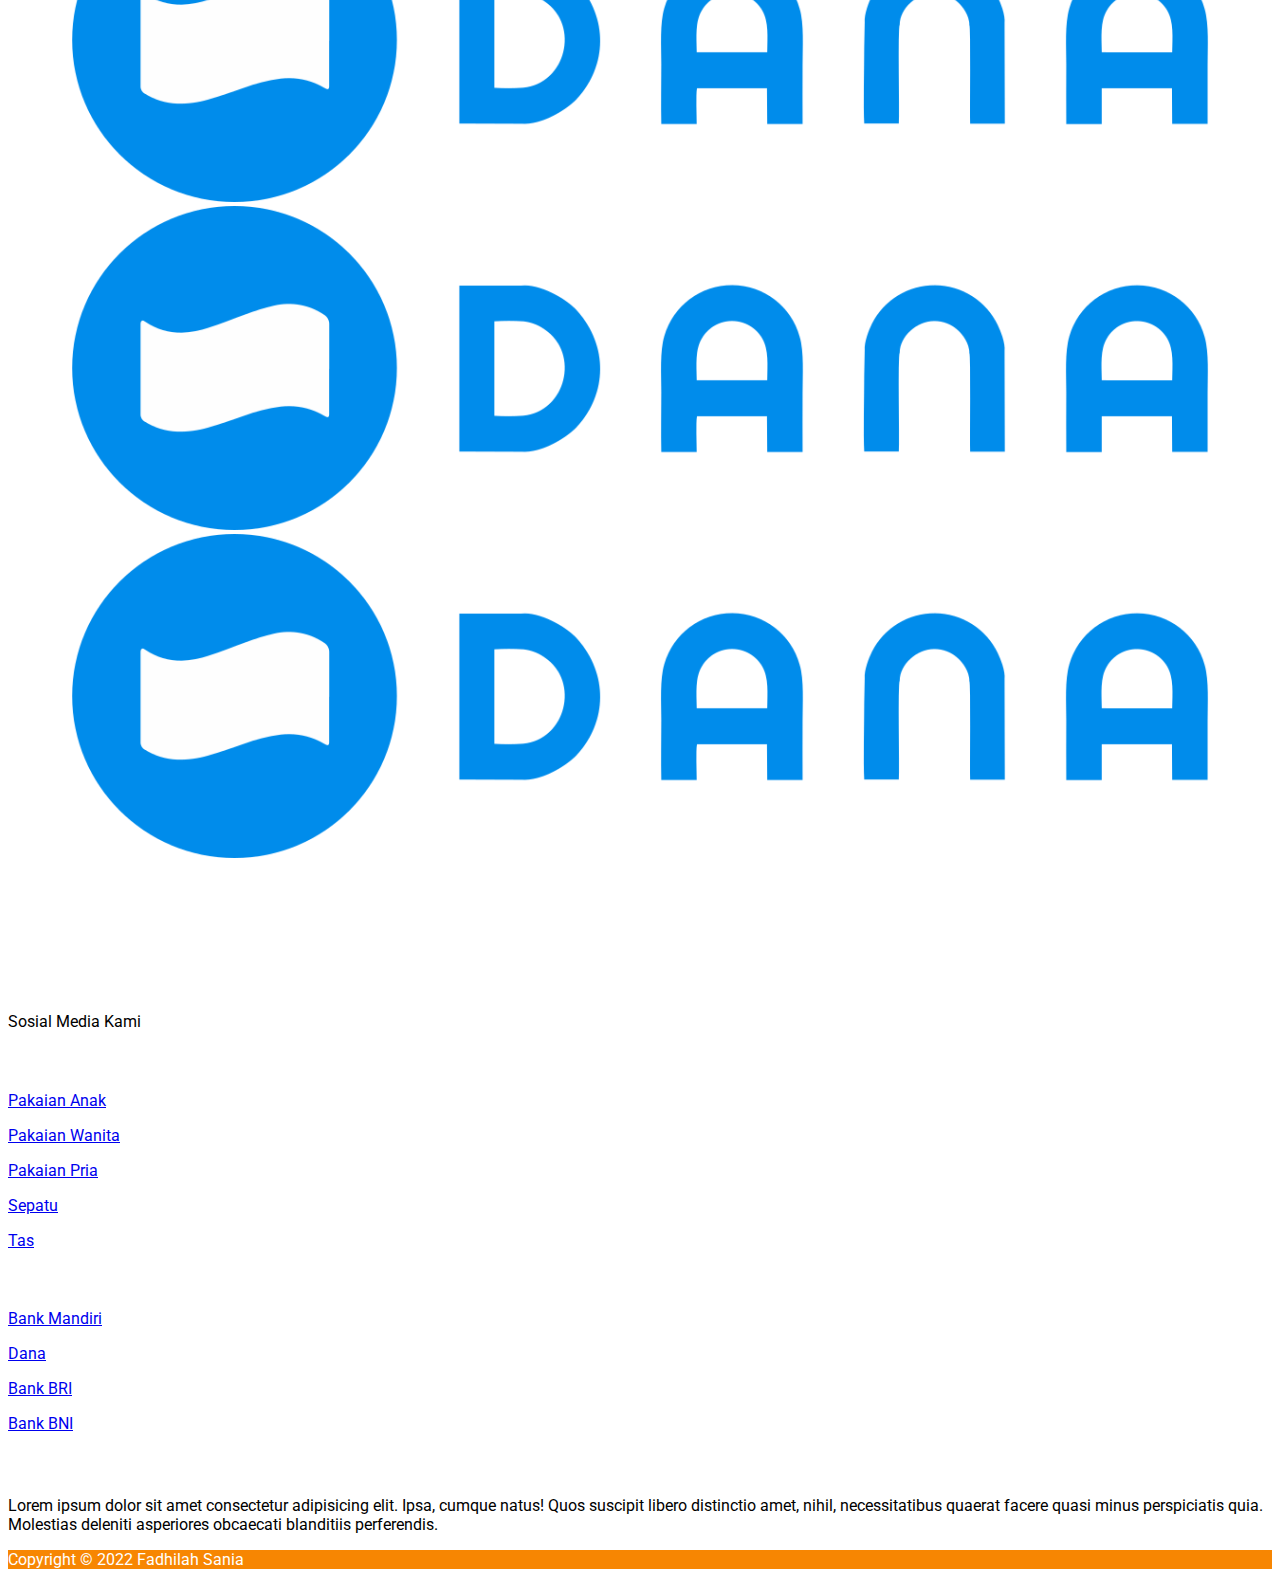
<file: product6.html>
<!doctype html>
<html lang="en">

<head>
    <!-- Required meta tags -->
    <meta charset="utf-8">
    <meta name="viewport" content="width=device-width, initial-scale=1, shrink-to-fit=no">

    <!-- Bootstrap CSS -->
    <link rel="stylesheet" href="https://cdn.jsdelivr.net/npm/bootstrap@4.6.1/dist/css/bootstrap.min.css" integrity="sha384-zCbKRCUGaJDkqS1kPbPd7TveP5iyJE0EjAuZQTgFLD2ylzuqKfdKlfG/eSrtxUkn" crossorigin="anonymous">
    <link rel="stylesheet" href="css/main.css">
    <link rel="stylesheet" href="https://cdnjs.cloudflare.com/ajax/libs/font-awesome/6.1.1/css/all.min.css" integrity="sha512-KfkfwYDsLkIlwQp6LFnl8zNdLGxu9YAA1QvwINks4PhcElQSvqcyVLLD9aMhXd13uQjoXtEKNosOWaZqXgel0g==" crossorigin="anonymous" referrerpolicy="no-referrer"
    />

    <link rel="stylesheet" href="https://cdnjs.cloudflare.com/ajax/libs/animate.css/4.1.1/animate.min.css" />
    <link href="https://unpkg.com/aos@2.3.1/dist/aos.css" rel="stylesheet">
    <title>Fadhila Sania</title>
</head>

<body>



    <div class="jumbotron jumbotron-fluid">

        <div class="container">

            <div class="row">
                <div class="col-lg-12 col-md-6 col-sm-6">
                    <h3>Fadhila Sania Shop</h3>
                </div>
            </div>
            <div class="row animate__animated animate__animated">
                <div class="col-lg-4 col-sm-4 col-md-4 ">
                    <div id="carouselExampleControls" class="carousel slide" data-ride="carousel">
                        <div class="carousel-inner">
                            <div class="carousel-item active">
                                <img src="assets/image/baju kaos.jpg" class="d-block w-100" alt="...">

                                <span class="animate__animated  animate__backInUp"><p>Baju Kaos Pria</p></span>
                            </div>
                            <div class="carousel-item">
                                <img src="assets/image/sepatu.jpg" class="d-block w-100" alt="...">
                                <span class="animate__animated  animate__backInUp"><p>Sepatu</p></span>
                            </div>
                            <div class="carousel-item">
                                <img src="assets/image/jins pria.jpg" class="d-block w-100" alt="...">
                                <span class="animate__animated  animate__backInUp"><p>Celana Jeans Pria</p></span>
                            </div>
                        </div>
                        <button class="carousel-control-prev" type="button" data-target="#carouselExampleControls" data-slide="prev">
                              <span class="carousel-control-prev-icon" aria-hidden="true"></span>
                              <span class="sr-only">Previous</span>
                            </button>
                        <button class="carousel-control-next" type="button" data-target="#carouselExampleControls" data-slide="next">
                              <span class="carousel-control-next-icon" aria-hidden="true"></span>
                              <span class="sr-only">Next</span>
                            </button>
                    </div>
                </div>
            </div>
        </div>



    </div>


    <div class="menu">
        <nav class="navbar navbar-expand-lg bg-light">

            <div class="container">

                <button class="navbar-toggler" type="button" data-toggle="collapse" data-target="#navbarNav" aria-controls="navbarNav" aria-expanded="false" aria-label="Toggle navigation">
              <span class="navbar-toggler-icon" id="hamburger"></span>
            </button>
                <div class="collapse navbar-collapse" id="navbarNav">
                    <ul class="navbar-nav m-auto">
                        <li class="nav-item active">
                            <a class="nav-link" href="index.html">Beranda</a>
                        </li>
                        <li class="nav-item dropdown active">
                            <a class="nav-link dropdown-toggle" href="#" id="navbarDropdown" role="button" data-toggle="dropdown" aria-expanded="false">
                              Kategori
                            </a>
                            <div class="dropdown-menu" aria-labelledby="navbarDropdown">
                                <a class="dropdown-item" href="#">Pakaian Anak-Anak</a>
                                <a class="dropdown-item" href="#">Pakaian Pria</a>
                                <a class="dropdown-item" href="#">Pakaian Wanita</a>
                                <a class="dropdown-item" href="#">Sepatu</a>
                                <a class="dropdown-item" href="#">Tas</a>
                            </div>
                        </li>
                        <li class="nav-item active">
                            <a class="nav-link" href="#">Promo Spesial</a>
                        </li>
                        <li class="nav-item active">
                            <a class="nav-link">Cara Pemesanan</a>
                        </li>

                        <li class="nav-item active">
                            <a class="nav-link">Tentang</a>
                        </li>

                        <li class="nav-item">
                            <a class="nav-link">Kontak</a>
                        </li>
                    </ul>
                </div>
            </div>
        </nav>
    </div>

    <div class="text">
        <br>
        <marquee width="500" height="40">Promo Special Toko Kami, Ayo Tunggu Apalagi Yuk belanja , "Like, follow, dan comment setiap postingan terbaru kami dan dapatkan all discount product untuk setiap pembelian di hari Minggu!"</marquee>
    </div>



    <div class="produk">
        <div class="container">
            <div class="row">
                <div class="col-lg-8 col-sm-6 col-md-6">

                    <div class="row">



                        <div class="row">
                            <div class="col-lg-6 col-md-6 col-sm-6">
                                <img src="assets/image/1.jpg" alt="" width="100%">
                            </div>
                            <div class="col-lg-6 col-md-6 col-sm-6">
                                <h2 class="font-weight-bold">Tas Selempang Wanita</h2>
                                <h4>Tas Wanita</h4>
                                <p style="font-size: 20px;">Rp.300.000</p>
                                <hr>

                                <p>Lorem ipsum dolor sit amet consectetur adipisicing elit. Eos commodi vitae ut quos cumque impedit nobis magni voluptas deleniti quisquam, quae nisi excepturi minima quia dolores corporis saepe. Reprehenderit, soluta?</p>

                                <button class="btn btn-success">Add To Cart</button>
                                <button class="btn btn-danger">Checkout</button>

                                <br>


                            </div>
                        </div>

                        <div class="container">
                            <div class="row">
                                <div class="col-lg-12 col-sm-6 col-md-6">
                                    <ul class="nav nav-tabs mt-4" id="myTab" role="tablist">
                                        <li class="nav-item" role="presentation">
                                            <a class="nav-link active" id="home-tab" data-toggle="tab" href="#home" role="tab" aria-controls="home" aria-selected="true">Deskripsi</a>
                                        </li>
                                        <li class="nav-item" role="presentation">
                                            <a class="nav-link" id="profile-tab" data-toggle="tab" href="#profile" role="tab" aria-controls="profile" aria-selected="false">Komentar</a>
                                        </li>

                                    </ul>
                                    <div class="tab-content" id="myTabContent" style="background-color: white;">
                                        <div class="tab-pane fade show active p-4" id="home" role="tabpanel" aria-labelledby="home-tab">
                                            <p>Lorem ipsum dolor sit amet, consectetur adipisicing elit. Vel recusandae ullam optio dolor nisi consectetur pariatur perspiciatis sed cumque voluptatem cupiditate reprehenderit ab repudiandae, placeat provident
                                                voluptatum suscipit doloremque inventore.</p>
                                        </div>
                                        <div class="tab-pane fade p-5" id="profile" role="tabpanel" aria-labelledby="profile-tab">
                                            <div class="row">
                                                <div class="col-lg-3">
                                                    <center>
                                                        <i class="fa-solid fa-user" style="font-size:50px ;"></i>
                                                        <p>Fadhila Sania</p>

                                                    </center>
                                                </div>

                                                <div class="col-lg-9">
                                                    <p> : Bahannya Bagus Sekali Adem </p>
                                                </div>


                                            </div>

                                            <hr>

                                            <div class="row">
                                                <div class="col-lg-3">
                                                    <center>
                                                        <i class="fa-solid fa-user" style="font-size:50px ;"></i>
                                                        <p>Fadhila Sania</p>

                                                    </center>
                                                </div>

                                                <div class="col-lg-9">
                                                    <p> : Bahannya Bagus Sekali</p>
                                                </div>


                                            </div>

                                        </div>

                                    </div>
                                </div>
                            </div>

                        </div>





                    </div>
                </div>
                <div class="col-lg-4 col-sm-6 col-md-6 mt-4">

                    <div class="card">

                        <div class="card-body">
                            <h4>Kategori</h4>
                            <ol class="list-group list-group-light list-group-numbered">
                                <li class="list-group-item d-flex justify-content-between align-items-start">
                                    <div class="ms-2 me-auto">
                                        <div class="fw-bold">Pakaian Anak</div>

                                    </div>
                                    <span class="badge  rounded-pill">10</span>
                                </li>
                                <li class="list-group-item d-flex justify-content-between align-items-start">
                                    <div class="ms-2 me-auto">
                                        <div class="fw-bold">Pakaian Wanita</div>

                                    </div>
                                    <span class="badge  rounded-pill">30</span>
                                </li>
                                <li class="list-group-item d-flex justify-content-between align-items-start">
                                    <div class="ms-2 me-auto">
                                        <div class="fw-bold">Pakaian Pria</div>

                                    </div>
                                    <span class="badge  rounded-pill">40</span>
                                </li>

                                <li class="list-group-item d-flex justify-content-between align-items-start">
                                    <div class="ms-2 me-auto">
                                        <div class="fw-bold">Sepatu</div>

                                    </div>
                                    <span class="badge  rounded-pill">29</span>
                                </li>

                                <li class="list-group-item d-flex justify-content-between align-items-start">
                                    <div class="ms-2 me-auto">
                                        <div class="fw-bold">Sepatu</div>

                                    </div>
                                    <span class="badge rounded-pill">10</span>
                                </li>
                            </ol>
                        </div>
                    </div>

                    <div class="card-body">
                        <h4>Promo Minggu Ini</h4>
                        <ol class="list-group list-group-light list-group-numbered">
                            <li class="list-group-item d-flex justify-content-between align-items-start">
                                <div class="ms-2 me-auto">
                                    <div class="fw-bold">Celana Anak</div>

                                </div>
                                <span class="badge  rounded-pill">Diskon 10%</span>
                            </li>
                            <li class="list-group-item d-flex justify-content-between align-items-start">
                                <div class="ms-2 me-auto">
                                    <div class="fw-bold">Celana Panjang Pria</div>

                                </div>
                                <span class="badge  rounded-pill">Diskon 20% </span>
                            </li>

                        </ol>
                    </div>

                    <div class="card-body">
                        <h4>Metode Pembayaran</h4>

                        <div class="container">
                            <div class="row">
                                <div class="col-lg-4 col-md-3 col-sm-6 mt-2">
                                    <img src="assets/image/dana.png" alt="" width="100%">
                                </div>

                                <div class="col-lg-4 col-md-6 col-sm-6 mt-2">
                                    <img src="assets/image/dana.png" alt="" width="100%">
                                </div>

                                <div class="col-lg-4 col-md-6 col-sm-6 mt-2">
                                    <img src="assets/image/dana.png" alt="" width="100%">
                                </div>
                            </div>
                        </div>
                    </div>
                </div>




            </div>
        </div>
    </div>


    <!-- Footer -->
    <footer class="text-center text-lg-start text-dark" style="background-color: white;">
        <!-- Section: Social media -->
        <section class="d-flex justify-content-center justify-content-lg-between p-4 border-bottom">
            <!-- Left -->
            <div class="me-5 d-none d-lg-block">
                <span>Sosial Media Kami</span>
            </div>
            <!-- Left -->

            <!-- Right -->
            <div>
                <a href="" class="me-4 text-reset">
                    <i class="fab fa-facebook-f"></i>
                </a>
                <a href="" class="me-4 text-reset">
                    <i class="fab fa-twitter"></i>
                </a>

                <a href="" class="me-4 text-reset">
                    <i class="fab fa-instagram"></i>
                </a>


            </div>
            <!-- Right -->
        </section>
        <!-- Section: Social media -->

        <!-- Section: Links  -->
        <section class="">
            <div class="container text-center text-md-start mt-5">
                <!-- Grid row -->
                <div class="row mt-3">
                    <!-- Grid column -->

                    <!-- Grid column -->

                    <!-- Grid column -->
                    <div class="col-md-2 col-lg-2 col-xl-2 mx-auto mb-4">
                        <!-- Links -->
                        <h5 class="text-uppercase fw-bold mb-4 text-dark font-weight-bold">
                            Kategori
                        </h5>
                        <p>
                            <a href="#!" class="text-dark">Pakaian Anak</a>
                        </p>
                        <p>
                            <a href="#!" class="text-reset">Pakaian Wanita</a>
                        </p>
                        <p>
                            <a href="#!" class="text-reset">Pakaian Pria</a>
                        </p>
                        <p>
                            <a href="#!" class="text-reset">Sepatu</a>
                        </p>

                        <p>
                            <a href="#!" class="text-reset">Tas</a>
                        </p>
                    </div>
                    <!-- Grid column -->

                    <!-- Grid column -->
                    <div class="col-md-3 col-lg-2 col-xl-2 mx-auto mb-4">
                        <!-- Links -->
                        <h5 class="text-uppercase fw-bold mb-4 text-dark font-weight-bold">
                            Metode Pembayaran
                        </h5>
                        <p>
                            <a href="#!" class="text-reset text-left">Bank Mandiri</a>
                        </p>
                        <p>
                            <a href="#!" class="text-reset">Dana</a>
                        </p>
                        <p>
                            <a href="#!" class="text-reset">Bank BRI</a>
                        </p>
                        <p>
                            <a href="#!" class="text-reset">Bank BNI</a>
                        </p>
                    </div>
                    <!-- Grid column -->

                    <!-- Grid column -->
                    <div class="col-md-4 col-lg-3 col-xl-3 mx-auto mb-md-0 mb-4">
                        <!-- Links -->
                        <h6 class="text-uppercase fw-bold mb-4 text-dark font-weight-bold">
                            Alamat :
                        </h6>
                        <p><i class="fas fa-home me-3"></i> Lorem ipsum dolor sit amet consectetur adipisicing elit. Ipsa, cumque natus! Quos suscipit libero distinctio amet, nihil, necessitatibus quaerat facere quasi minus perspiciatis quia. Molestias deleniti
                            asperiores obcaecati blanditiis perferendis.</p>

                    </div>
                    <!-- Grid column -->
                </div>
                <!-- Grid row -->
            </div>
        </section>
        <!-- Section: Links  -->

        <!-- Copyright -->
        <div class="text-center p-4" style="background-color: #F78602; color: white;">
            Copyright © 2022 Fadhilah Sania

        </div>
        <!-- Copyright -->
    </footer>
    <!-- Footer -->





    <script src="https://cdn.jsdelivr.net/npm/jquery@3.5.1/dist/jquery.slim.min.js" integrity="sha384-DfXdz2htPH0lsSSs5nCTpuj/zy4C+OGpamoFVy38MVBnE+IbbVYUew+OrCXaRkfj" crossorigin="anonymous"></script>
    <script src="https://cdn.jsdelivr.net/npm/bootstrap@4.6.1/dist/js/bootstrap.bundle.min.js" integrity="sha384-fQybjgWLrvvRgtW6bFlB7jaZrFsaBXjsOMm/tB9LTS58ONXgqbR9W8oWht/amnpF" crossorigin="anonymous"></script>
    <script src="https://unpkg.com/aos@2.3.1/dist/aos.js"></script>

    <script>
        AOS.init();
    </script>
    <!-- Option 2: Separate Popper and Bootstrap JS -->
    <!--
    <script src="https://cdn.jsdelivr.net/npm/jquery@3.5.1/dist/jquery.slim.min.js" integrity="sha384-DfXdz2htPH0lsSSs5nCTpuj/zy4C+OGpamoFVy38MVBnE+IbbVYUew+OrCXaRkfj" crossorigin="anonymous"></script>
    <script src="https://cdn.jsdelivr.net/npm/popper.js@1.16.1/dist/umd/popper.min.js" integrity="sha384-9/reFTGAW83EW2RDu2S0VKaIzap3H66lZH81PoYlFhbGU+6BZp6G7niu735Sk7lN" crossorigin="anonymous"></script>
    <script src="https://cdn.jsdelivr.net/npm/bootstrap@4.6.1/dist/js/bootstrap.min.js" integrity="sha384-VHvPCCyXqtD5DqJeNxl2dtTyhF78xXNXdkwX1CZeRusQfRKp+tA7hAShOK/B/fQ2" crossorigin="anonymous"></script>
    -->
</body>

</html>
</file>
<file: css/main.css>
@import url('https://fonts.googleapis.com/css2?family=Kdam+Thmor+Pro&family=Open+Sans:wght@500&family=Poppins:wght@500&family=Roboto&display=swap');
body {
    background-image: url(../assets/image/25+\ Background\ Kertas\ Kusut\,\ Kuno\,\ Klasik\,Lecek\,\ Sobek\ HD.png);
    font-family: 'Kdam Thmor Pro', sans-serif;
    font-family: 'Open Sans', sans-serif;
    font-family: 'Poppins', sans-serif;
    background-attachment: fixed;
    font-family: 'Roboto', sans-serif;
}

.jumbotron {
    background-image: url(../assets/image/bg.jpg);
    background-repeat: no-repeat;
    background-size: cover;
    height: 500px;
    width: 90%;
    background-attachment: fixed;
    margin: auto;
}

.jumbotron h3 {
    font-weight: bold;
    font-size: 3rem;
    color: yellow;
    text-shadow: 0 0 60px white, 0 0 30px white;
}

.carousel {
    box-shadow: 10px 10px 20px rgba(0, 0, 0, 0.7);
    border: 4px solid white;
}

.navbar ul li {
    text-align: center;
    padding-left: 20px;
    padding-right: 20px;
}

.menu .navbar {
    background-image: url(../assets/image/bg.jpg);
    border: none;
    width: 90%;
    background-size: cover;
    background-position-y: 700px;
    margin: auto;
}

.menu .navbar ul li a {
    background-color: #F78602;
    /* padding: 10px 12px; */
    color: white;
    font-weight: bold;
}

.carousel-control-prev-icon,
.carousel-control-next-icon {
    padding: 20px;
    border-radius: 100%;
    border: 4px solid #F78602;
    font-size: 10px;
}

.text {
    width: 90%;
    background-color: yellow;
    margin: auto;
}

.text marquee {
    width: 90%;
    margin: auto;
    font-size: 17px;
}

.produk {
    padding-top: 100px;
    padding-bottom: 100px;
    width: 90%;
    background-color: rgba(255, 255, 255, 0.5);
    /* background-color: rgb(250, 250, 250); */
    margin: 50px auto;
}

#produk {
    font-size: 30px;
}

.produk .card {
    background-color: transparent;
    border: none;
}

.img-thumbnail {
    position: relative;
}

.add {
    text-decoration: none;
    color: white;
    position: absolute;
    top: 0;
    display: flex;
    opacity: 0;
    align-items: center;
    font-size: 35px;
    justify-content: center;
    left: 0;
    right: 0;
    bottom: 0;
    transition: .3s;
    background-color: rgba(247, 134, 2, 0.7);
}

.add:hover {
    text-decoration: none;
    color: white;
    opacity: 1;
}

.produk .card h5 {
    margin-top: -10px;
}

.badge {
    background-color: white;
    color: rgb(247, 134, 2);
}

.list-group-item {
    background-color: rgb(247, 134, 2);
    border: 2px solid white;
}

.fw-bold {
    color: white;
}

.jumbotron img {
    position: relative;
}

.jumbotron span {
    position: absolute;
    left: 0;
    right: 0;
    bottom: 0;
    background-color: rgba(0, 0, 0, 0.6);
    display: flex;
    justify-content: center;
    align-items: center;
    color: white;
    font-size: 30px;
}

.jumbotron span p {}

@media screen and (max-width:760px) {
    .carousel {
        margin-top: -70px;
    }
    .menu .navbar ul li a {
        background-color: #F78602;
        color: white;
        font-weight: bold;
    }
    .navbar ul li {
        padding-left: 0;
        padding-right: 0;
        text-align: center;
    }
    #hamburger {
        background-color: rgba(255, 255, 255, 0.6);
        border: none;
    }
    .navbar-toggler {
        border: white;
    }
    .card img {
        height: 300px;
    }
}
</file>
